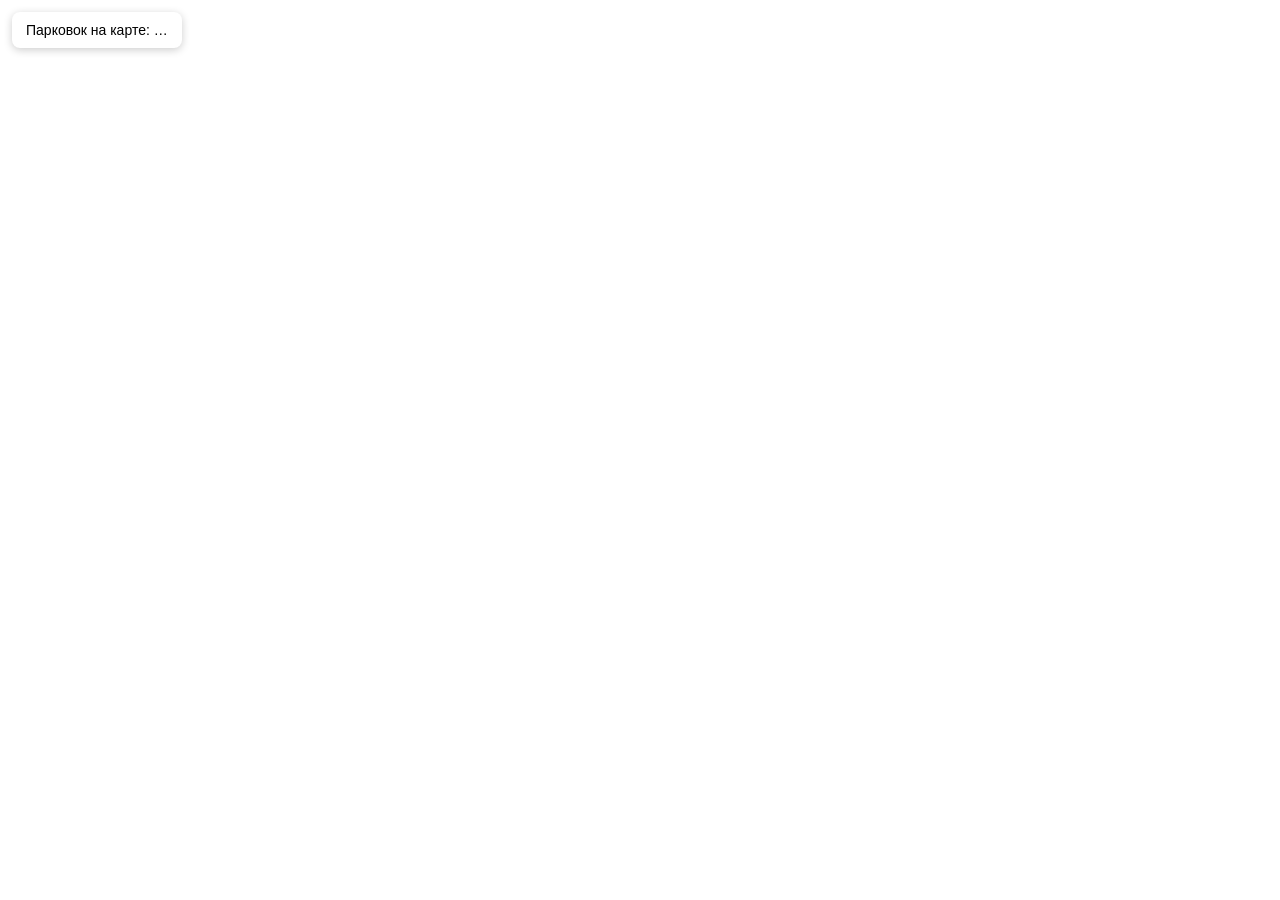
<file: parkings_debug.html>
<!DOCTYPE html>
<html lang="ru">
<head>
    <meta charset="UTF-8">
    <title>Парковки Астаны — debug</title>
    <style>
        html, body { margin: 0; height: 100%; font-family: sans-serif; }
        #map { width: 100%; height: 100vh; }
        #info {
            position: absolute; top: 12px; left: 12px; z-index: 10;
            background: white; padding: 10px 14px; border-radius: 8px;
            box-shadow: 0 2px 8px rgba(0,0,0,0.2); font-size: 14px;
        }
        #popup {
            position: absolute; bottom: 12px; left: 12px; right: 12px;
            max-width: 500px; background: white; padding: 12px 16px;
            border-radius: 8px; box-shadow: 0 2px 8px rgba(0,0,0,0.2);
            font-size: 13px; display: none; max-height: 40vh; overflow: auto;
        }
        #popup pre { white-space: pre-wrap; word-break: break-word; }
        #popup .close {
            float: right; cursor: pointer; font-size: 18px;
            color: #888; margin-left: 8px;
        }
    </style>
</head>
<body>
    <div id="info">Парковок на карте: <span id="count">…</span></div>
    <div id="map"></div>
    <div id="popup"></div>

    <script src="https://mapgl.2gis.com/api/js/v1"></script>
    <script>
        const MAPGL_KEY = "7cfbbf43-15e8-478c-a8e6-30237405fa48";
        const PARKINGS = [{"address": {"building_id": "70030076602009267", "components": [{"comment": "Астана", "type": "location"}]}, "capacity": {"special_spaces": [{"count": "17", "name": "Для инвалидов", "type": "handicapped"}], "total": "500"}, "full_name": "Астана, Объект", "id": "70000001101569115", "name": "Парковка ТРЦ Ханшатыр", "point": {"lat": 51.131444, "lon": 71.405004}, "purpose_name": "Объект", "rubrics": [{"alias": "parkingi", "id": "60340", "kind": "primary", "name": "Паркинги", "parent_id": "42903", "short_id": 60340}], "schedule": {"Fri": {"working_hours": [{"from": "00:00", "to": "24:00"}]}, "Mon": {"working_hours": [{"from": "00:00", "to": "24:00"}]}, "Sat": {"working_hours": [{"from": "00:00", "to": "24:00"}]}, "Sun": {"working_hours": [{"from": "00:00", "to": "24:00"}]}, "Thu": {"working_hours": [{"from": "00:00", "to": "24:00"}]}, "Tue": {"working_hours": [{"from": "00:00", "to": "24:00"}]}, "Wed": {"working_hours": [{"from": "00:00", "to": "24:00"}]}, "is_24x7": true}, "type": "branch"}, {"address": {"building_id": "9570784863341503", "components": [{"number": "1а", "street": "улица Шокана Уалиханова", "street_id": "9570887942537463", "type": "street_number"}]}, "address_name": "улица Шокана Уалиханова, 1а", "attribute_groups": [{"attributes": [{"id": "70000201006756660", "name": "Крытая", "tag": "parking_indoor_parking"}, {"id": "70000201006755983", "name": "Тёплая", "tag": "parking_warm_parking"}, {"id": "70000201006755974", "name": "Охраняемая", "tag": "parking_secure_parking"}], "icon_url": "https://disk.2gis.com/rubricator/parking short3b9a194346b649dd1fe532646b8f7369.svg", "is_context": true, "is_primary": true, "name": "Паркинги", "rubric_ids": ["60340"]}, {"attributes": [{"id": "70000201006750769", "name": "Наличный расчёт", "tag": "general_payment_type_cash"}], "is_context": false, "is_primary": false, "name": "Способы оплаты", "rubric_ids": []}], "capacity": {"total": "200"}, "full_name": "Астана, улица Шокана Уалиханова, 1а", "id": "70000001060741406", "name": "Крытый паркинг", "point": {"lat": 51.163196, "lon": 71.439606}, "purpose_name": "Парковка", "rubrics": [{"alias": "parkingi", "id": "60340", "kind": "primary", "name": "Паркинги", "parent_id": "42903", "short_id": 60340}], "schedule": {"Fri": {"working_hours": [{"from": "00:00", "to": "24:00"}]}, "Mon": {"working_hours": [{"from": "00:00", "to": "24:00"}]}, "Sat": {"working_hours": [{"from": "00:00", "to": "24:00"}]}, "Sun": {"working_hours": [{"from": "00:00", "to": "24:00"}]}, "Thu": {"working_hours": [{"from": "00:00", "to": "24:00"}]}, "Tue": {"working_hours": [{"from": "00:00", "to": "24:00"}]}, "Wed": {"working_hours": [{"from": "00:00", "to": "24:00"}]}, "is_24x7": true}, "type": "branch"}, {"address": {"building_id": "9570784863380526", "building_name": "Евразия-3", "components": [{"number": "24а/1", "street": "улица Алексея Петрова", "street_id": "9570887942539695", "type": "street_number"}]}, "address_comment": "цокольный этаж", "address_name": "улица Алексея Петрова, 24а/1", "attribute_groups": [{"attributes": [{"id": "70000201006755983", "name": "Тёплая", "tag": "parking_warm_parking"}, {"id": "70000201006755974", "name": "Охраняемая", "tag": "parking_secure_parking"}], "icon_url": "https://disk.2gis.com/rubricator/parking short3b9a194346b649dd1fe532646b8f7369.svg", "is_context": true, "is_primary": true, "name": "Паркинги", "rubric_ids": ["60340"]}], "capacity": {"total": "70"}, "id": "70000001089662088", "name": "Паркинг ТРЦ Евразия-3", "point": {"lat": 51.148395, "lon": 71.47462}, "rubrics": [{"alias": "parkingi", "id": "60340", "kind": "primary", "name": "Паркинги", "parent_id": "42903", "short_id": 60340}], "schedule": {"Fri": {"working_hours": [{"from": "10:00", "to": "21:00"}]}, "Mon": {"working_hours": [{"from": "10:00", "to": "21:00"}]}, "Sat": {"working_hours": [{"from": "10:00", "to": "21:00"}]}, "Sun": {"working_hours": [{"from": "10:00", "to": "21:00"}]}, "Thu": {"working_hours": [{"from": "10:00", "to": "21:00"}]}, "Tue": {"working_hours": [{"from": "10:00", "to": "21:00"}]}, "Wed": {"working_hours": [{"from": "10:00", "to": "21:00"}]}, "is_24x7": true}, "type": "branch"}, {"address": {"building_id": "70030076326417237", "components": [{"comment": "Астана", "type": "location"}]}, "attribute_groups": [{"attributes": [{"id": "70000201006755976", "name": "400 тнг./час", "tag": "parking_cost_parking_hour"}, {"id": "70000201006755982", "name": "Бесплатно 15 минут", "tag": "parking_free_parking"}, {"id": "70000201006755980", "name": "​ до 1 часа-400 тенге, до 2 часов — 700 тенге, каждый последующий час-100 тг", "tag": "parking_price_comment"}], "icon_url": "https://disk.2gis.com/rubricator/parking short3b9a194346b649dd1fe532646b8f7369.svg", "is_context": true, "is_primary": true, "name": "Паркинги", "rubric_ids": ["60340"]}, {"attributes": [{"id": "70000201006750805", "name": "Оплата картой", "tag": "general_payment_type_card"}, {"id": "70000201006750769", "name": "Наличный расчёт", "tag": "general_payment_type_cash"}, {"id": "70000201006756648", "name": "Оплата по QR-коду", "tag": "general_payment_type_qrcode"}, {"id": "70000201006757528", "name": "Оплата через приложение", "tag": "general_payment_type_paymentapp"}], "is_context": false, "is_primary": false, "name": "Способы оплаты", "rubric_ids": []}], "capacity": {"special_spaces": [{"count": "50", "name": "Для инвалидов", "type": "handicapped"}], "total": "1700"}, "full_name": "Астана, Объект", "id": "70000001057442538", "name": "Паркинг ТРЦ MEGA Silk Way", "point": {"lat": 51.087825, "lon": 71.407671}, "purpose_name": "Объект", "rubrics": [{"alias": "parkingi", "id": "60340", "kind": "primary", "name": "Паркинги", "parent_id": "42903", "short_id": 60340}], "schedule": {"Fri": {"working_hours": [{"from": "09:00", "to": "24:00"}]}, "Mon": {"working_hours": [{"from": "09:00", "to": "24:00"}]}, "Sat": {"working_hours": [{"from": "09:00", "to": "24:00"}]}, "Sun": {"working_hours": [{"from": "09:00", "to": "24:00"}]}, "Thu": {"working_hours": [{"from": "09:00", "to": "24:00"}]}, "Tue": {"working_hours": [{"from": "09:00", "to": "24:00"}]}, "Wed": {"working_hours": [{"from": "09:00", "to": "24:00"}]}}, "type": "branch"}, {"address": {"building_code": "Z05T4A6", "building_id": "70030076713235419", "components": [{"number": "4п", "street": "улица Абикен Бектуров", "street_id": "70030076129553048", "type": "street_number"}], "postcode": "010017"}, "address_name": "улица Абикен Бектуров, 4п", "attribute_groups": [{"attributes": [{"id": "70000201006756660", "name": "Крытая", "tag": "parking_indoor_parking"}, {"id": "70000201006755974", "name": "Охраняемая", "tag": "parking_secure_parking"}], "icon_url": "https://disk.2gis.com/rubricator/parking short3b9a194346b649dd1fe532646b8f7369.svg", "is_context": true, "is_primary": true, "name": "Паркинги", "rubric_ids": ["60340"]}, {"attributes": [{"id": "70000201006750769", "name": "Наличный расчёт", "tag": "general_payment_type_cash"}, {"id": "70000201006750775", "name": "Оплата через банк", "tag": "general_payment_type_bank"}], "is_context": false, "is_primary": false, "name": "Способы оплаты", "rubric_ids": []}], "capacity": {"total": "30"}, "full_name": "Астана, улица Абикен Бектуров, 4п", "id": "70000001064537851", "name": "Qazyna, паркинг", "point": {"lat": 51.117604, "lon": 71.397262}, "purpose_name": "Парковка", "rubrics": [{"alias": "parkingi", "id": "60340", "kind": "primary", "name": "Паркинги", "parent_id": "42903", "short_id": 60340}], "schedule": {"Fri": {"working_hours": [{"from": "09:00", "to": "21:00"}]}, "Mon": {"working_hours": [{"from": "09:00", "to": "21:00"}]}, "Sat": {"working_hours": [{"from": "09:00", "to": "21:00"}]}, "Sun": {"working_hours": [{"from": "09:00", "to": "21:00"}]}, "Thu": {"working_hours": [{"from": "09:00", "to": "21:00"}]}, "Tue": {"working_hours": [{"from": "09:00", "to": "21:00"}]}, "Wed": {"working_hours": [{"from": "09:00", "to": "21:00"}]}, "is_24x7": true}, "type": "branch"}, {"address": {"building_code": "Z05P6F4", "building_id": "9570784863337568", "components": [{"number": "19/1", "street": "проспект Мангилик Ел", "street_id": "9570887942538656", "type": "street_number"}]}, "address_name": "проспект Мангилик Ел, 19/1", "attribute_groups": [{"attributes": [{"id": "70000201006755976", "name": "200 тнг./час", "tag": "parking_cost_parking_hour"}, {"id": "70000201006755982", "name": "Бесплатно 15 мин", "tag": "parking_free_parking"}, {"id": "70000201006756660", "name": "Крытая", "tag": "parking_indoor_parking"}, {"id": "70000201006755974", "name": "Охраняемая", "tag": "parking_secure_parking"}, {"id": "70000201006755980", "name": "​ первые 15 мин-бесплатно, до 1 часа-200 тг, каждый последующий час - 100 тг", "tag": "parking_price_comment"}], "icon_url": "https://disk.2gis.com/rubricator/parking short3b9a194346b649dd1fe532646b8f7369.svg", "is_context": true, "is_primary": true, "name": "Паркинги", "rubric_ids": ["60340"]}], "capacity": {"total": "150"}, "full_name": "Астана, проспект Мангилик Ел, 19/1", "id": "70000001057442587", "name": "Паркинг", "point": {"lat": 51.114534, "lon": 71.432015}, "purpose_name": "Парковка", "rubrics": [{"alias": "parkingi", "id": "60340", "kind": "primary", "name": "Паркинги", "parent_id": "42903", "short_id": 60340}], "schedule": {"Fri": {"working_hours": [{"from": "00:00", "to": "24:00"}]}, "Mon": {"working_hours": [{"from": "00:00", "to": "24:00"}]}, "Sat": {"working_hours": [{"from": "00:00", "to": "24:00"}]}, "Sun": {"working_hours": [{"from": "00:00", "to": "24:00"}]}, "Thu": {"working_hours": [{"from": "00:00", "to": "24:00"}]}, "Tue": {"working_hours": [{"from": "00:00", "to": "24:00"}]}, "Wed": {"working_hours": [{"from": "00:00", "to": "24:00"}]}, "is_24x7": true}, "type": "branch"}, {"address": {"building_code": "Z10P5T8", "building_id": "70030076142621583", "components": [{"number": "12", "street": "улица Кенесары", "street_id": "9570887942537498", "type": "street_number"}]}, "address_name": "улица Кенесары, 12", "attribute_groups": [{"attributes": [{"id": "70000201006755976", "name": "250 тнг./час", "tag": "parking_cost_parking_hour"}, {"id": "70000201006755977", "name": "6000 тнг./сутки", "tag": "parking_cost_parking_day"}, {"id": "70000201006756660", "name": "Крытая", "tag": "parking_indoor_parking"}, {"id": "70000201006755983", "name": "Тёплая", "tag": "parking_warm_parking"}, {"id": "70000201006755974", "name": "Охраняемая", "tag": "parking_secure_parking"}, {"id": "70000201006755980", "name": "​ в месяц 50000 тг.", "tag": "parking_price_comment"}], "icon_url": "https://disk.2gis.com/rubricator/parking short3b9a194346b649dd1fe532646b8f7369.svg", "is_context": true, "is_primary": true, "name": "Паркинги", "rubric_ids": ["60340", "409"]}, {"attributes": [{"id": "70000201006750805", "name": "Оплата картой", "tag": "general_payment_type_card"}, {"id": "70000201006750769", "name": "Наличный расчёт", "tag": "general_payment_type_cash"}], "is_context": false, "is_primary": false, "name": "Способы оплаты", "rubric_ids": []}], "capacity": {"total": "50"}, "id": "70000001046174960", "name": "Ata Park, паркинг", "point": {"lat": 51.162811, "lon": 71.411963}, "rubrics": [{"alias": "parkingi", "id": "60340", "kind": "primary", "name": "Паркинги", "parent_id": "42903", "short_id": 60340}], "schedule": {"Fri": {"working_hours": [{"from": "00:00", "to": "24:00"}]}, "Mon": {"working_hours": [{"from": "00:00", "to": "24:00"}]}, "Sat": {"working_hours": [{"from": "00:00", "to": "24:00"}]}, "Sun": {"working_hours": [{"from": "00:00", "to": "24:00"}]}, "Thu": {"working_hours": [{"from": "00:00", "to": "24:00"}]}, "Tue": {"working_hours": [{"from": "00:00", "to": "24:00"}]}, "Wed": {"working_hours": [{"from": "00:00", "to": "24:00"}]}, "is_24x7": true}, "type": "branch"}, {"address": {"building_code": "Z05H1D4", "building_id": "70030076445647826", "components": [{"number": "2а", "street": "улица Динмухамед Конаев", "street_id": "9570887942538277", "type": "street_number"}]}, "address_name": "улица Динмухамед Конаев, 2а", "id": "70000001076196136", "name": "Мерави, бизнес-центр", "point": {"lat": 51.131759, "lon": 71.417671}, "rubrics": [{"alias": "parkingi", "id": "60340", "kind": "primary", "name": "Паркинги", "parent_id": "42903", "short_id": 60340}], "schedule": {"Fri": {"working_hours": [{"from": "09:00", "to": "13:00"}, {"from": "14:00", "to": "18:00"}]}, "Mon": {"working_hours": [{"from": "09:00", "to": "13:00"}, {"from": "14:00", "to": "18:00"}]}, "Thu": {"working_hours": [{"from": "09:00", "to": "13:00"}, {"from": "14:00", "to": "18:00"}]}, "Tue": {"working_hours": [{"from": "09:00", "to": "13:00"}, {"from": "14:00", "to": "18:00"}]}, "Wed": {"working_hours": [{"from": "09:00", "to": "13:00"}, {"from": "14:00", "to": "18:00"}]}}, "type": "branch"}, {"address": {"building_id": "70030076269759199", "components": [{"number": "53в", "street": "проспект Туран", "street_id": "9570887942537483", "type": "street_number"}]}, "address_comment": "1-2 этаж", "address_name": "проспект Туран, 53в", "attribute_groups": [{"attributes": [{"id": "70000201006756660", "name": "Крытая", "tag": "parking_indoor_parking"}, {"id": "70000201006755983", "name": "Тёплая", "tag": "parking_warm_parking"}, {"id": "70000201006755974", "name": "Охраняемая", "tag": "parking_secure_parking"}], "icon_url": "https://disk.2gis.com/rubricator/parking short3b9a194346b649dd1fe532646b8f7369.svg", "is_context": true, "is_primary": true, "name": "Паркинги", "rubric_ids": ["60340"]}], "capacity": {"total": "50"}, "full_name": "Астана, Паркинг ТЦ Ncity", "id": "70000001103055417", "name": "Паркинг ТЦ Ncity", "point": {"lat": 51.116583, "lon": 71.397202}, "rubrics": [{"alias": "parkingi", "id": "60340", "kind": "primary", "name": "Паркинги", "parent_id": "42903", "short_id": 60340}], "schedule": {"Fri": {"working_hours": [{"from": "10:00", "to": "22:00"}]}, "Mon": {"working_hours": [{"from": "10:00", "to": "22:00"}]}, "Sat": {"working_hours": [{"from": "10:00", "to": "22:00"}]}, "Sun": {"working_hours": [{"from": "10:00", "to": "22:00"}]}, "Thu": {"working_hours": [{"from": "10:00", "to": "22:00"}]}, "Tue": {"working_hours": [{"from": "10:00", "to": "22:00"}]}, "Wed": {"working_hours": [{"from": "10:00", "to": "22:00"}]}}, "type": "branch"}, {"address": {"building_id": "70030076602022276", "components": [{"comment": "Астана", "type": "location"}]}, "capacity": {"special_spaces": [{"count": "1", "name": "Для инвалидов", "type": "handicapped"}], "total": "75"}, "full_name": "Астана, Объект", "id": "70000001074608800", "name": "Парковка Министерства обороны РК", "point": {"lat": 51.124101, "lon": 71.427384}, "purpose_name": "Объект", "rubrics": [{"alias": "parkingi", "id": "60340", "kind": "primary", "name": "Паркинги", "parent_id": "42903", "short_id": 60340}], "schedule": {"Fri": {"working_hours": [{"from": "00:00", "to": "24:00"}]}, "Mon": {"working_hours": [{"from": "00:00", "to": "24:00"}]}, "Sat": {"working_hours": [{"from": "00:00", "to": "24:00"}]}, "Sun": {"working_hours": [{"from": "00:00", "to": "24:00"}]}, "Thu": {"working_hours": [{"from": "00:00", "to": "24:00"}]}, "Tue": {"working_hours": [{"from": "00:00", "to": "24:00"}]}, "Wed": {"working_hours": [{"from": "00:00", "to": "24:00"}]}, "is_24x7": true}, "type": "branch"}, {"address": {"building_id": "70030076326419311", "components": [{"comment": "Астана", "type": "location"}]}, "attribute_groups": [{"attributes": [{"id": "70000201006755976", "name": "100 тнг./час", "tag": "parking_cost_parking_hour"}], "icon_url": "https://disk.2gis.com/rubricator/parking short3b9a194346b649dd1fe532646b8f7369.svg", "is_context": true, "is_primary": true, "name": "Паркинги", "rubric_ids": ["60340"]}], "capacity": {"special_spaces": [{"count": "1", "name": "Для инвалидов", "type": "handicapped"}], "total": "136"}, "full_name": "Астана, Объект", "id": "70000001110282185", "name": "Парковочное пространство Астаны, Зона №1123", "point": {"lat": 51.130856, "lon": 71.427887}, "purpose_name": "Объект", "rubrics": [{"alias": "parkingi", "id": "60340", "kind": "primary", "name": "Паркинги", "parent_id": "42903", "short_id": 60340}], "schedule": {"Fri": {"working_hours": [{"from": "08:00", "to": "20:00"}]}, "Mon": {"working_hours": [{"from": "08:00", "to": "20:00"}]}, "Sat": {"working_hours": [{"from": "08:00", "to": "20:00"}]}, "Sun": {"working_hours": [{"from": "08:00", "to": "20:00"}]}, "Thu": {"working_hours": [{"from": "08:00", "to": "20:00"}]}, "Tue": {"working_hours": [{"from": "08:00", "to": "20:00"}]}, "Wed": {"working_hours": [{"from": "08:00", "to": "20:00"}]}, "is_24x7": true}, "type": "branch"}, {"address": {"building_code": "Z05H9M5", "building_id": "9570784863331578", "building_name": "ТРЦ Керуен", "components": [{"number": "9", "street": "улица Достык", "street_id": "9570887942538282", "type": "street_number"}]}, "address_comment": "цокольный этаж", "address_name": "улица Достык, 9", "attribute_groups": [{"attributes": [{"id": "70000201006756660", "name": "Крытая", "tag": "parking_indoor_parking"}, {"id": "70000201006755983", "name": "Тёплая", "tag": "parking_warm_parking"}], "icon_url": "https://disk.2gis.com/rubricator/parking short3b9a194346b649dd1fe532646b8f7369.svg", "is_context": true, "is_primary": true, "name": "Паркинги", "rubric_ids": ["60340"]}], "capacity": {"total": "350"}, "id": "70000001057445716", "name": "Паркинг ТРЦ Керуен", "point": {"lat": 51.127754, "lon": 71.425175}, "rubrics": [{"alias": "parkingi", "id": "60340", "kind": "primary", "name": "Паркинги", "parent_id": "42903", "short_id": 60340}], "schedule": {"Fri": {"working_hours": [{"from": "00:00", "to": "24:00"}]}, "Mon": {"working_hours": [{"from": "00:00", "to": "24:00"}]}, "Sat": {"working_hours": [{"from": "00:00", "to": "24:00"}]}, "Sun": {"working_hours": [{"from": "00:00", "to": "24:00"}]}, "Thu": {"working_hours": [{"from": "00:00", "to": "24:00"}]}, "Tue": {"working_hours": [{"from": "00:00", "to": "24:00"}]}, "Wed": {"working_hours": [{"from": "00:00", "to": "24:00"}]}, "is_24x7": true}, "type": "branch"}, {"address": {"building_code": "Z05G9E1", "building_id": "9570784863353815", "building_name": "ТРЦ Сарыарка", "components": [{"number": "24", "street": "проспект Туран", "street_id": "9570887942537483", "type": "street_number"}]}, "address_comment": "цокольный этаж", "address_name": "проспект Туран, 24", "attribute_groups": [{"attributes": [{"id": "70000201006756660", "name": "Крытая", "tag": "parking_indoor_parking"}, {"id": "70000201006755983", "name": "Тёплая", "tag": "parking_warm_parking"}, {"id": "70000201006755974", "name": "Охраняемая", "tag": "parking_secure_parking"}, {"id": "70000201006755980", "name": "​ 2 часа-600 тг, далее 300тг/ч", "tag": "parking_price_comment"}], "icon_url": "https://disk.2gis.com/rubricator/parking short3b9a194346b649dd1fe532646b8f7369.svg", "is_context": true, "is_primary": true, "name": "Паркинги", "rubric_ids": ["60340"]}], "capacity": {"total": "175"}, "id": "70000001057445722", "name": "Паркинг ТРЦ Сарыарка", "point": {"lat": 51.138673, "lon": 71.410394}, "rubrics": [{"alias": "parkingi", "id": "60340", "kind": "primary", "name": "Паркинги", "parent_id": "42903", "short_id": 60340}], "schedule": {"Fri": {"working_hours": [{"from": "00:00", "to": "24:00"}]}, "Mon": {"working_hours": [{"from": "00:00", "to": "24:00"}]}, "Sat": {"working_hours": [{"from": "00:00", "to": "24:00"}]}, "Sun": {"working_hours": [{"from": "00:00", "to": "24:00"}]}, "Thu": {"working_hours": [{"from": "00:00", "to": "24:00"}]}, "Tue": {"working_hours": [{"from": "00:00", "to": "24:00"}]}, "Wed": {"working_hours": [{"from": "00:00", "to": "24:00"}]}, "is_24x7": true}, "type": "branch"}, {"address": {"building_id": "70030076326419302", "components": [{"comment": "Астана", "type": "location"}]}, "attribute_groups": [{"attributes": [{"id": "70000201006755976", "name": "100 тнг./час", "tag": "parking_cost_parking_hour"}], "icon_url": "https://disk.2gis.com/rubricator/parking short3b9a194346b649dd1fe532646b8f7369.svg", "is_context": true, "is_primary": true, "name": "Паркинги", "rubric_ids": ["60340"]}], "capacity": {"special_spaces": [{"count": "5", "name": "Для инвалидов", "type": "handicapped"}], "total": "63"}, "full_name": "Астана, Объект", "id": "70000001057445650", "name": "Парковочное пространство Астаны, Зона №1112", "point": {"lat": 51.127032, "lon": 71.425046}, "purpose_name": "Объект", "rubrics": [{"alias": "parkingi", "id": "60340", "kind": "primary", "name": "Паркинги", "parent_id": "42903", "short_id": 60340}], "schedule": {"Fri": {"working_hours": [{"from": "00:00", "to": "24:00"}]}, "Mon": {"working_hours": [{"from": "00:00", "to": "24:00"}]}, "Sat": {"working_hours": [{"from": "00:00", "to": "24:00"}]}, "Sun": {"working_hours": [{"from": "00:00", "to": "24:00"}]}, "Thu": {"working_hours": [{"from": "00:00", "to": "24:00"}]}, "Tue": {"working_hours": [{"from": "00:00", "to": "24:00"}]}, "Wed": {"working_hours": [{"from": "00:00", "to": "24:00"}]}, "is_24x7": true}, "type": "branch"}, {"address": {"building_id": "70030077094210856", "components": [{"comment": "Астана", "type": "location"}]}, "attribute_groups": [{"attributes": [{"id": "70000201006755976", "name": "100 тнг./час", "tag": "parking_cost_parking_hour"}], "icon_url": "https://disk.2gis.com/rubricator/parking short3b9a194346b649dd1fe532646b8f7369.svg", "is_context": true, "is_primary": true, "name": "Паркинги", "rubric_ids": ["60340"]}], "capacity": {"special_spaces": [{"count": "3", "name": "Для инвалидов", "type": "handicapped"}], "total": "100"}, "full_name": "Астана, Объект", "id": "70000001104335797", "name": "Парковочное пространство Астаны, Зона №1460", "point": {"lat": 51.152752, "lon": 71.41347}, "purpose_name": "Объект", "rubrics": [{"alias": "parkingi", "id": "60340", "kind": "primary", "name": "Паркинги", "parent_id": "42903", "short_id": 60340}], "schedule": {"Fri": {"working_hours": [{"from": "08:00", "to": "20:00"}]}, "Mon": {"working_hours": [{"from": "08:00", "to": "20:00"}]}, "Sat": {"working_hours": [{"from": "08:00", "to": "20:00"}]}, "Sun": {"working_hours": [{"from": "08:00", "to": "20:00"}]}, "Thu": {"working_hours": [{"from": "08:00", "to": "20:00"}]}, "Tue": {"working_hours": [{"from": "08:00", "to": "20:00"}]}, "Wed": {"working_hours": [{"from": "08:00", "to": "20:00"}]}, "is_24x7": true}, "type": "branch"}, {"address": {"building_code": "Z05P1P8", "building_id": "9570784901678485", "building_name": "ТРЦ MEGA Silk Way", "components": [{"number": "62", "street": "Кабанбай батыр проспект", "street_id": "9570887942537568", "type": "street_number"}]}, "address_comment": "цокольный этаж", "address_name": "Кабанбай батыр проспект, 62", "attribute_groups": [{"attributes": [{"id": "70000201006755976", "name": "500 тнг./час", "tag": "parking_cost_parking_hour"}, {"id": "70000201006755982", "name": "Бесплатно 15 минут", "tag": "parking_free_parking"}, {"id": "70000201006756660", "name": "Крытая", "tag": "parking_indoor_parking"}, {"id": "70000201006755983", "name": "Тёплая", "tag": "parking_warm_parking"}, {"id": "70000201006755974", "name": "Охраняемая", "tag": "parking_secure_parking"}, {"id": "70000201006755980", "name": "​ до 1 часа-700 тенге, до 2 часов — 1200 тенге, каждый последующий час-100 тг", "tag": "parking_price_comment"}], "icon_url": "https://disk.2gis.com/rubricator/parking short3b9a194346b649dd1fe532646b8f7369.svg", "is_context": true, "is_primary": true, "name": "Паркинги", "rubric_ids": ["60340"]}, {"attributes": [{"id": "70000201006756648", "name": "Оплата по QR-коду", "tag": "general_payment_type_qrcode"}, {"id": "70000201006757528", "name": "Оплата через приложение", "tag": "general_payment_type_paymentapp"}], "is_context": false, "is_primary": false, "name": "Способы оплаты", "rubric_ids": []}], "capacity": {"total": "400"}, "id": "70000001057442541", "name": "Паркинг MEGA Silk Way", "point": {"lat": 51.089331, "lon": 71.406341}, "rubrics": [{"alias": "parkingi", "id": "60340", "kind": "primary", "name": "Паркинги", "parent_id": "42903", "short_id": 60340}], "schedule": {"Fri": {"working_hours": [{"from": "08:00", "to": "03:00"}]}, "Mon": {"working_hours": [{"from": "08:00", "to": "03:00"}]}, "Sat": {"working_hours": [{"from": "08:00", "to": "03:00"}]}, "Sun": {"working_hours": [{"from": "08:00", "to": "03:00"}]}, "Thu": {"working_hours": [{"from": "08:00", "to": "03:00"}]}, "Tue": {"working_hours": [{"from": "08:00", "to": "03:00"}]}, "Wed": {"working_hours": [{"from": "08:00", "to": "03:00"}]}}, "type": "branch"}, {"address": {"building_id": "70030077155083127", "components": [{"comment": "Астана", "type": "location"}]}, "attribute_groups": [{"attributes": [{"id": "70000201006755976", "name": "100 тнг./час", "tag": "parking_cost_parking_hour"}], "icon_url": "https://disk.2gis.com/rubricator/parking short3b9a194346b649dd1fe532646b8f7369.svg", "is_context": true, "is_primary": true, "name": "Паркинги", "rubric_ids": ["60340"]}, {"attributes": [{"id": "70000201006756648", "name": "Оплата по QR-коду", "tag": "general_payment_type_qrcode"}], "is_context": false, "is_primary": false, "name": "Способы оплаты", "rubric_ids": []}], "capacity": {"special_spaces": [{"count": "1", "name": "Для инвалидов", "type": "handicapped"}], "total": "20"}, "full_name": "Астана, Объект", "id": "70000001114304022", "name": "Парковочное пространство Астаны, Зона №1488", "point": {"lat": 51.131083, "lon": 71.38392}, "purpose_name": "Объект", "rubrics": [{"alias": "parkingi", "id": "60340", "kind": "primary", "name": "Паркинги", "parent_id": "42903", "short_id": 60340}], "schedule": {"Fri": {"working_hours": [{"from": "08:00", "to": "20:00"}]}, "Mon": {"working_hours": [{"from": "08:00", "to": "20:00"}]}, "Sat": {"working_hours": [{"from": "08:00", "to": "20:00"}]}, "Sun": {"working_hours": [{"from": "08:00", "to": "20:00"}]}, "Thu": {"working_hours": [{"from": "08:00", "to": "20:00"}]}, "Tue": {"working_hours": [{"from": "08:00", "to": "20:00"}]}, "Wed": {"working_hours": [{"from": "08:00", "to": "20:00"}]}, "is_24x7": true}, "type": "branch"}, {"address": {"building_id": "70030076326419326", "components": [{"comment": "Астана", "type": "location"}]}, "attribute_groups": [{"attributes": [{"id": "70000201006755976", "name": "100 тнг./час", "tag": "parking_cost_parking_hour"}, {"id": "70000201006755979", "name": "Мотоциклы: 100 тнг./час", "tag": "parking_cos_motorcycle_hour"}], "icon_url": "https://disk.2gis.com/rubricator/parking short3b9a194346b649dd1fe532646b8f7369.svg", "is_context": true, "is_primary": true, "name": "Паркинги", "rubric_ids": ["60340"]}], "capacity": {"total": "66"}, "full_name": "Астана, Объект", "id": "70000001057445719", "name": "Парковка ТРЦ Сарыарка", "point": {"lat": 51.137848, "lon": 71.409875}, "purpose_name": "Объект", "rubrics": [{"alias": "parkingi", "id": "60340", "kind": "primary", "name": "Паркинги", "parent_id": "42903", "short_id": 60340}], "schedule": {"Fri": {"working_hours": [{"from": "08:00", "to": "22:00"}]}, "Mon": {"working_hours": [{"from": "08:00", "to": "22:00"}]}, "Sat": {"working_hours": [{"from": "08:00", "to": "22:00"}]}, "Sun": {"working_hours": [{"from": "08:00", "to": "22:00"}]}, "Thu": {"working_hours": [{"from": "08:00", "to": "22:00"}]}, "Tue": {"working_hours": [{"from": "08:00", "to": "22:00"}]}, "Wed": {"working_hours": [{"from": "08:00", "to": "22:00"}]}}, "type": "branch"}, {"address": {"building_id": "70030077129079657", "components": [{"comment": "Астана", "type": "location"}]}, "attribute_groups": [{"attributes": [{"id": "70000201006755976", "name": "100 тнг./час", "tag": "parking_cost_parking_hour"}], "icon_url": "https://disk.2gis.com/rubricator/parking short3b9a194346b649dd1fe532646b8f7369.svg", "is_context": true, "is_primary": true, "name": "Паркинги", "rubric_ids": ["60340"]}, {"attributes": [{"id": "70000201006756648", "name": "Оплата по QR-коду", "tag": "general_payment_type_qrcode"}], "is_context": false, "is_primary": false, "name": "Способы оплаты", "rubric_ids": []}], "capacity": {"total": "30"}, "full_name": "Астана, Объект", "id": "70000001110901942", "name": "Парковочное пространство Астаны, Зона №1494", "point": {"lat": 51.129841, "lon": 71.391499}, "purpose_name": "Объект", "rubrics": [{"alias": "parkingi", "id": "60340", "kind": "primary", "name": "Паркинги", "parent_id": "42903", "short_id": 60340}], "schedule": {"Fri": {"working_hours": [{"from": "08:00", "to": "20:00"}]}, "Mon": {"working_hours": [{"from": "08:00", "to": "20:00"}]}, "Sat": {"working_hours": [{"from": "08:00", "to": "20:00"}]}, "Sun": {"working_hours": [{"from": "08:00", "to": "20:00"}]}, "Thu": {"working_hours": [{"from": "08:00", "to": "20:00"}]}, "Tue": {"working_hours": [{"from": "08:00", "to": "20:00"}]}, "Wed": {"working_hours": [{"from": "08:00", "to": "20:00"}]}, "is_24x7": true}, "type": "branch"}, {"address": {"building_id": "70030076326417674", "components": [{"comment": "Астана", "type": "location"}]}, "attribute_groups": [{"attributes": [{"id": "70000201006755976", "name": "100 тнг./час", "tag": "parking_cost_parking_hour"}, {"id": "70000201006755979", "name": "Мотоциклы: 100 тнг./час", "tag": "parking_cos_motorcycle_hour"}, {"id": "70000201006755980", "name": "​ 100 тг/час", "tag": "parking_price_comment"}], "icon_url": "https://disk.2gis.com/rubricator/parking short3b9a194346b649dd1fe532646b8f7369.svg", "is_context": true, "is_primary": true, "name": "Паркинги", "rubric_ids": ["60340"]}, {"attributes": [{"id": "70000201006756648", "name": "Оплата по QR-коду", "tag": "general_payment_type_qrcode"}, {"id": "70000201006757528", "name": "Оплата через приложение", "tag": "general_payment_type_paymentapp"}], "is_context": false, "is_primary": false, "name": "Способы оплаты", "rubric_ids": []}], "capacity": {"total": "11"}, "full_name": "Астана, Объект", "id": "70000001089834279", "name": "Автостоянка", "point": {"lat": 51.125787, "lon": 71.437597}, "purpose_name": "Объект", "rubrics": [{"alias": "parkingi", "id": "60340", "kind": "primary", "name": "Паркинги", "parent_id": "42903", "short_id": 60340}], "schedule": {"Fri": {"working_hours": [{"from": "00:00", "to": "24:00"}]}, "Mon": {"working_hours": [{"from": "00:00", "to": "24:00"}]}, "Sat": {"working_hours": [{"from": "00:00", "to": "24:00"}]}, "Sun": {"working_hours": [{"from": "00:00", "to": "24:00"}]}, "Thu": {"working_hours": [{"from": "00:00", "to": "24:00"}]}, "Tue": {"working_hours": [{"from": "00:00", "to": "24:00"}]}, "Wed": {"working_hours": [{"from": "00:00", "to": "24:00"}]}, "is_24x7": true}, "type": "branch"}, {"address": {"building_code": "Z05T3C2", "building_id": "9570784901984114", "components": [{"number": "12", "street": "улица Гейдара Алиева", "street_id": "70030076590659158", "type": "street_number"}]}, "address_name": "улица Гейдара Алиева, 12", "full_name": "Астана, Парковка для VIP клиентов конгресс-центра", "id": "70000001057442637", "name": "Парковка для VIP клиентов конгресс-центра", "point": {"lat": 51.092706, "lon": 71.410433}, "rubrics": [{"alias": "parkingi", "id": "60340", "kind": "primary", "name": "Паркинги", "parent_id": "42903", "short_id": 60340}], "schedule": {"Fri": {"working_hours": [{"from": "00:00", "to": "24:00"}]}, "Mon": {"working_hours": [{"from": "00:00", "to": "24:00"}]}, "Sat": {"working_hours": [{"from": "00:00", "to": "24:00"}]}, "Sun": {"working_hours": [{"from": "00:00", "to": "24:00"}]}, "Thu": {"working_hours": [{"from": "00:00", "to": "24:00"}]}, "Tue": {"working_hours": [{"from": "00:00", "to": "24:00"}]}, "Wed": {"working_hours": [{"from": "00:00", "to": "24:00"}]}, "is_24x7": true}, "type": "branch"}, {"address": {"building_id": "9570784863354303", "components": [{"number": "55п", "street": "Кабанбай батыр проспект", "street_id": "9570887942537568", "type": "street_number"}]}, "address_comment": "-1 этаж", "address_name": "проспект Мангилик Ел, 55/1", "attribute_groups": [{"attributes": [{"id": "70000201006756660", "name": "Крытая", "tag": "parking_indoor_parking"}, {"id": "70000201006755983", "name": "Тёплая", "tag": "parking_warm_parking"}, {"id": "70000201006755974", "name": "Охраняемая", "tag": "parking_secure_parking"}], "icon_url": "https://disk.2gis.com/rubricator/parking short3b9a194346b649dd1fe532646b8f7369.svg", "is_context": true, "is_primary": true, "name": "Паркинги", "rubric_ids": ["60340"]}], "capacity": {"total": "3000"}, "full_name": "Астана, Кабанбай батыр проспект, 55п", "id": "70000001114039990", "name": "Паркинг EXPO", "point": {"lat": 51.088505, "lon": 71.41548}, "purpose_name": "Парковка", "rubrics": [{"alias": "parkingi", "id": "60340", "kind": "primary", "name": "Паркинги", "parent_id": "42903", "short_id": 60340}], "schedule": {"Fri": {"working_hours": [{"from": "09:00", "to": "18:00"}]}, "Mon": {"working_hours": [{"from": "09:00", "to": "18:00"}]}, "Sat": {"working_hours": [{"from": "09:00", "to": "18:00"}]}, "Sun": {"working_hours": [{"from": "09:00", "to": "18:00"}]}, "Thu": {"working_hours": [{"from": "09:00", "to": "18:00"}]}, "Tue": {"working_hours": [{"from": "09:00", "to": "18:00"}]}, "Wed": {"working_hours": [{"from": "09:00", "to": "18:00"}]}, "is_24x7": true}, "type": "branch"}, {"address": {"building_id": "70030076326419341", "components": [{"comment": "Астана", "type": "location"}]}, "attribute_groups": [{"attributes": [{"id": "70000201006755976", "name": "100 тнг./час", "tag": "parking_cost_parking_hour"}], "icon_url": "https://disk.2gis.com/rubricator/parking short3b9a194346b649dd1fe532646b8f7369.svg", "is_context": true, "is_primary": true, "name": "Паркинги", "rubric_ids": ["60340"]}], "capacity": {"special_spaces": [{"count": "2", "name": "Для инвалидов", "type": "handicapped"}], "total": "160"}, "full_name": "Астана, Объект", "id": "70000001110275482", "name": "Парковочное пространство Астаны, Зона №1128", "point": {"lat": 51.129688, "lon": 71.435092}, "purpose_name": "Объект", "rubrics": [{"alias": "parkingi", "id": "60340", "kind": "primary", "name": "Паркинги", "parent_id": "42903", "short_id": 60340}], "schedule": {"Fri": {"working_hours": [{"from": "08:00", "to": "20:00"}]}, "Mon": {"working_hours": [{"from": "08:00", "to": "20:00"}]}, "Sat": {"working_hours": [{"from": "08:00", "to": "20:00"}]}, "Sun": {"working_hours": [{"from": "08:00", "to": "20:00"}]}, "Thu": {"working_hours": [{"from": "08:00", "to": "20:00"}]}, "Tue": {"working_hours": [{"from": "08:00", "to": "20:00"}]}, "Wed": {"working_hours": [{"from": "08:00", "to": "20:00"}]}, "is_24x7": true}, "type": "branch"}, {"address": {"building_id": "70030076326419294", "components": [{"comment": "Астана", "type": "location"}]}, "attribute_groups": [{"attributes": [{"id": "70000201006755976", "name": "100 тнг./час", "tag": "parking_cost_parking_hour"}], "icon_url": "https://disk.2gis.com/rubricator/parking short3b9a194346b649dd1fe532646b8f7369.svg", "is_context": true, "is_primary": true, "name": "Паркинги", "rubric_ids": ["60340"]}], "capacity": {"total": "68"}, "full_name": "Астана, Объект", "id": "70000001110275119", "name": "Парковочное пространство Астаны, Зона №1109", "point": {"lat": 51.127577, "lon": 71.421827}, "purpose_name": "Объект", "rubrics": [{"alias": "parkingi", "id": "60340", "kind": "primary", "name": "Паркинги", "parent_id": "42903", "short_id": 60340}], "schedule": {"Fri": {"working_hours": [{"from": "08:00", "to": "20:00"}]}, "Mon": {"working_hours": [{"from": "08:00", "to": "20:00"}]}, "Sat": {"working_hours": [{"from": "08:00", "to": "20:00"}]}, "Sun": {"working_hours": [{"from": "08:00", "to": "20:00"}]}, "Thu": {"working_hours": [{"from": "08:00", "to": "20:00"}]}, "Tue": {"working_hours": [{"from": "08:00", "to": "20:00"}]}, "Wed": {"working_hours": [{"from": "08:00", "to": "20:00"}]}}, "type": "branch"}, {"address": {"building_id": "70030076996557095", "components": [{"comment": "Астана", "type": "location"}]}, "attribute_groups": [{"attributes": [{"id": "70000201006755976", "name": "100 тнг./час", "tag": "parking_cost_parking_hour"}], "icon_url": "https://disk.2gis.com/rubricator/parking short3b9a194346b649dd1fe532646b8f7369.svg", "is_context": true, "is_primary": true, "name": "Паркинги", "rubric_ids": ["60340"]}, {"attributes": [{"id": "70000201006750769", "name": "Наличный расчёт", "tag": "general_payment_type_cash"}, {"id": "70000201006756648", "name": "Оплата по QR-коду", "tag": "general_payment_type_qrcode"}], "is_context": false, "is_primary": false, "name": "Способы оплаты", "rubric_ids": []}], "capacity": {"special_spaces": [{"count": "1", "name": "Для инвалидов", "type": "handicapped"}], "total": "30"}, "full_name": "Астана, Объект", "id": "70000001095484106", "name": "Платная парковка", "point": {"lat": 51.130283, "lon": 71.392455}, "purpose_name": "Объект", "rubrics": [{"alias": "parkingi", "id": "60340", "kind": "primary", "name": "Паркинги", "parent_id": "42903", "short_id": 60340}], "schedule": {"Fri": {"working_hours": [{"from": "00:00", "to": "24:00"}]}, "Mon": {"working_hours": [{"from": "00:00", "to": "24:00"}]}, "Sat": {"working_hours": [{"from": "00:00", "to": "24:00"}]}, "Sun": {"working_hours": [{"from": "00:00", "to": "24:00"}]}, "Thu": {"working_hours": [{"from": "00:00", "to": "24:00"}]}, "Tue": {"working_hours": [{"from": "00:00", "to": "24:00"}]}, "Wed": {"working_hours": [{"from": "00:00", "to": "24:00"}]}, "is_24x7": true}, "type": "branch"}, {"address": {"building_id": "70030076326417572", "components": [{"comment": "Астана", "type": "location"}]}, "attribute_groups": [{"attributes": [{"id": "70000201006755976", "name": "100 тнг./час", "tag": "parking_cost_parking_hour"}], "icon_url": "https://disk.2gis.com/rubricator/parking short3b9a194346b649dd1fe532646b8f7369.svg", "is_context": true, "is_primary": true, "name": "Паркинги", "rubric_ids": ["60340"]}], "capacity": {"total": "55"}, "full_name": "Астана, Объект", "id": "70000001110299826", "name": "Парковочное пространство Астаны, Зона №1028", "point": {"lat": 51.126716, "lon": 71.436607}, "purpose_name": "Объект", "rubrics": [{"alias": "parkingi", "id": "60340", "kind": "primary", "name": "Паркинги", "parent_id": "42903", "short_id": 60340}], "schedule": {"Fri": {"working_hours": [{"from": "08:00", "to": "20:00"}]}, "Mon": {"working_hours": [{"from": "08:00", "to": "20:00"}]}, "Sat": {"working_hours": [{"from": "08:00", "to": "20:00"}]}, "Sun": {"working_hours": [{"from": "08:00", "to": "20:00"}]}, "Thu": {"working_hours": [{"from": "08:00", "to": "20:00"}]}, "Tue": {"working_hours": [{"from": "08:00", "to": "20:00"}]}, "Wed": {"working_hours": [{"from": "08:00", "to": "20:00"}]}, "is_24x7": true}, "type": "branch"}, {"address": {"building_id": "70030076602011810", "components": [{"comment": "Астана", "type": "location"}]}, "capacity": {"total": "160"}, "full_name": "Астана, Объект", "id": "70000001074607668", "name": "Парковка ТРЦ Asia Park", "point": {"lat": 51.128058, "lon": 71.409538}, "purpose_name": "Объект", "rubrics": [{"alias": "parkingi", "id": "60340", "kind": "primary", "name": "Паркинги", "parent_id": "42903", "short_id": 60340}], "schedule": {"Fri": {"working_hours": [{"from": "00:00", "to": "24:00"}]}, "Mon": {"working_hours": [{"from": "00:00", "to": "24:00"}]}, "Sat": {"working_hours": [{"from": "00:00", "to": "24:00"}]}, "Sun": {"working_hours": [{"from": "00:00", "to": "24:00"}]}, "Thu": {"working_hours": [{"from": "00:00", "to": "24:00"}]}, "Tue": {"working_hours": [{"from": "00:00", "to": "24:00"}]}, "Wed": {"working_hours": [{"from": "00:00", "to": "24:00"}]}, "is_24x7": true}, "type": "branch"}, {"address": {"building_id": "70030076537874618", "components": [{"comment": "Астана", "type": "location"}]}, "attribute_groups": [{"attributes": [{"id": "70000201006755976", "name": "100 тнг./час", "tag": "parking_cost_parking_hour"}], "icon_url": "https://disk.2gis.com/rubricator/parking short3b9a194346b649dd1fe532646b8f7369.svg", "is_context": true, "is_primary": true, "name": "Паркинги", "rubric_ids": ["60340"]}], "capacity": {"special_spaces": [{"count": "3", "name": "Для инвалидов", "type": "handicapped"}], "total": "45"}, "full_name": "Астана, Объект", "id": "70000001068046271", "name": "Паркинг ТРЦ Asia Park", "point": {"lat": 51.128614, "lon": 71.411226}, "purpose_name": "Объект", "rubrics": [{"alias": "parkingi", "id": "60340", "kind": "primary", "name": "Паркинги", "parent_id": "42903", "short_id": 60340}], "schedule": {"Fri": {"working_hours": [{"from": "10:00", "to": "22:00"}]}, "Mon": {"working_hours": [{"from": "10:00", "to": "22:00"}]}, "Sat": {"working_hours": [{"from": "10:00", "to": "22:00"}]}, "Sun": {"working_hours": [{"from": "10:00", "to": "22:00"}]}, "Thu": {"working_hours": [{"from": "10:00", "to": "22:00"}]}, "Tue": {"working_hours": [{"from": "10:00", "to": "22:00"}]}, "Wed": {"working_hours": [{"from": "10:00", "to": "22:00"}]}, "is_24x7": true}, "type": "branch"}, {"address": {"building_code": "Z05G9F6", "building_id": "9570784863375320", "building_name": "Хан Шатыр", "components": [{"number": "37", "street": "проспект Туран", "street_id": "9570887942537483", "type": "street_number"}]}, "address_comment": "0 этаж", "address_name": "проспект Туран, 37", "attribute_groups": [{"attributes": [{"id": "70000201006755976", "name": "800 тнг./час", "tag": "parking_cost_parking_hour"}, {"id": "70000201006755982", "name": "Бесплатно 15 мин", "tag": "parking_free_parking"}, {"id": "70000201006756660", "name": "Крытая", "tag": "parking_indoor_parking"}, {"id": "70000201006755983", "name": "Тёплая", "tag": "parking_warm_parking"}, {"id": "70000201006755974", "name": "Охраняемая", "tag": "parking_secure_parking"}], "icon_url": "https://disk.2gis.com/rubricator/parking short3b9a194346b649dd1fe532646b8f7369.svg", "is_context": true, "is_primary": true, "name": "Паркинги", "rubric_ids": ["60340"]}], "capacity": {"total": "434"}, "id": "70000001089658030", "name": "Паркинг ТРЦ Хан Шатыр", "point": {"lat": 51.132372, "lon": 71.40439}, "rubrics": [{"alias": "parkingi", "id": "60340", "kind": "primary", "name": "Паркинги", "parent_id": "42903", "short_id": 60340}], "schedule": {"Fri": {"working_hours": [{"from": "09:00", "to": "23:00"}]}, "Mon": {"working_hours": [{"from": "09:00", "to": "23:00"}]}, "Sat": {"working_hours": [{"from": "09:00", "to": "23:00"}]}, "Sun": {"working_hours": [{"from": "09:00", "to": "23:00"}]}, "Thu": {"working_hours": [{"from": "09:00", "to": "23:00"}]}, "Tue": {"working_hours": [{"from": "09:00", "to": "23:00"}]}, "Wed": {"working_hours": [{"from": "09:00", "to": "23:00"}]}, "is_24x7": true}, "type": "branch"}, {"address": {"building_id": "9570784863368927", "components": [{"number": "47а", "street": "улица Сакена Сейфуллина", "street_id": "9570887942537571", "type": "street_number"}]}, "address_name": "улица Сакена Сейфуллина, 47а", "attribute_groups": [{"attributes": [{"id": "70000201006756660", "name": "Крытая", "tag": "parking_indoor_parking"}], "icon_url": "https://disk.2gis.com/rubricator/parking short3b9a194346b649dd1fe532646b8f7369.svg", "is_context": true, "is_primary": true, "name": "Паркинги", "rubric_ids": ["60340"]}, {"attributes": [{"id": "70000201006756648", "name": "Оплата по QR-коду", "tag": "general_payment_type_qrcode"}], "is_context": false, "is_primary": false, "name": "Способы оплаты", "rubric_ids": []}], "capacity": {"total": "400"}, "full_name": "Астана, улица Сакена Сейфуллина, 47а", "id": "70000001105496342", "name": "Парковка Астаналык базар", "point": {"lat": 51.174077, "lon": 71.436646}, "purpose_name": "Парковка", "rubrics": [{"alias": "parkingi", "id": "60340", "kind": "primary", "name": "Паркинги", "parent_id": "42903", "short_id": 60340}], "schedule": {"Fri": {"working_hours": [{"from": "09:00", "to": "22:00"}]}, "Mon": {"working_hours": [{"from": "09:00", "to": "22:00"}]}, "Sat": {"working_hours": [{"from": "09:00", "to": "22:00"}]}, "Sun": {"working_hours": [{"from": "09:00", "to": "22:00"}]}, "Thu": {"working_hours": [{"from": "09:00", "to": "22:00"}]}, "Tue": {"working_hours": [{"from": "09:00", "to": "22:00"}]}, "Wed": {"working_hours": [{"from": "09:00", "to": "22:00"}]}, "is_24x7": true}, "type": "branch"}, {"address": {"building_id": "70030077055825129", "components": [{"comment": "Астана", "type": "location"}]}, "attribute_groups": [{"attributes": [{"id": "70000201006755976", "name": "100 тнг./час", "tag": "parking_cost_parking_hour"}], "icon_url": "https://disk.2gis.com/rubricator/parking short3b9a194346b649dd1fe532646b8f7369.svg", "is_context": true, "is_primary": true, "name": "Паркинги", "rubric_ids": ["60340"]}], "capacity": {"total": "60"}, "full_name": "Астана, Объект", "id": "70000001101571799", "name": "Парковка Big Шанхай", "point": {"lat": 51.202222, "lon": 71.489248}, "purpose_name": "Объект", "rubrics": [{"alias": "parkingi", "id": "60340", "kind": "primary", "name": "Паркинги", "parent_id": "42903", "short_id": 60340}], "schedule": {"Fri": {"working_hours": [{"from": "00:00", "to": "24:00"}]}, "Mon": {"working_hours": [{"from": "00:00", "to": "24:00"}]}, "Sat": {"working_hours": [{"from": "00:00", "to": "24:00"}]}, "Sun": {"working_hours": [{"from": "00:00", "to": "24:00"}]}, "Thu": {"working_hours": [{"from": "00:00", "to": "24:00"}]}, "Tue": {"working_hours": [{"from": "00:00", "to": "24:00"}]}, "Wed": {"working_hours": [{"from": "00:00", "to": "24:00"}]}, "is_24x7": true}, "type": "branch"}, {"address": {"building_id": "70030077040773243", "components": [{"comment": "Астана", "type": "location"}]}, "attribute_groups": [{"attributes": [{"id": "70000201006755976", "name": "100 тнг./час", "tag": "parking_cost_parking_hour"}, {"id": "70000201006755979", "name": "Мотоциклы: 100 тнг./час", "tag": "parking_cos_motorcycle_hour"}], "icon_url": "https://disk.2gis.com/rubricator/parking short3b9a194346b649dd1fe532646b8f7369.svg", "is_context": true, "is_primary": true, "name": "Паркинги", "rubric_ids": ["60340"]}, {"attributes": [{"id": "70000201006756648", "name": "Оплата по QR-коду", "tag": "general_payment_type_qrcode"}, {"id": "70000201006757528", "name": "Оплата через приложение", "tag": "general_payment_type_paymentapp"}], "is_context": false, "is_primary": false, "name": "Способы оплаты", "rubric_ids": []}], "capacity": {"total": "22"}, "full_name": "Астана, Объект", "id": "70000001100604532", "name": "Парковочное пространство Астаны, Зона №4009", "point": {"lat": 51.173095, "lon": 71.43539}, "purpose_name": "Объект", "rubrics": [{"alias": "parkingi", "id": "60340", "kind": "primary", "name": "Паркинги", "parent_id": "42903", "short_id": 60340}], "schedule": {"Fri": {"working_hours": [{"from": "08:00", "to": "20:00"}]}, "Mon": {"working_hours": [{"from": "08:00", "to": "20:00"}]}, "Sat": {"working_hours": [{"from": "08:00", "to": "20:00"}]}, "Sun": {"working_hours": [{"from": "08:00", "to": "20:00"}]}, "Thu": {"working_hours": [{"from": "08:00", "to": "20:00"}]}, "Tue": {"working_hours": [{"from": "08:00", "to": "20:00"}]}, "Wed": {"working_hours": [{"from": "08:00", "to": "20:00"}]}, "is_24x7": true}, "type": "branch"}, {"address": {"building_id": "70030077123204457", "components": [{"comment": "Астана", "type": "location"}]}, "attribute_groups": [{"attributes": [{"id": "70000201006755976", "name": "100 тнг./час", "tag": "parking_cost_parking_hour"}], "icon_url": "https://disk.2gis.com/rubricator/parking short3b9a194346b649dd1fe532646b8f7369.svg", "is_context": true, "is_primary": true, "name": "Паркинги", "rubric_ids": ["60340"]}], "capacity": {"total": "34"}, "full_name": "Астана, Объект", "id": "70000001110300351", "name": "Парковочное пространство Астаны, Зона №4007", "point": {"lat": 51.176501, "lon": 71.434795}, "purpose_name": "Объект", "rubrics": [{"alias": "parkingi", "id": "60340", "kind": "primary", "name": "Паркинги", "parent_id": "42903", "short_id": 60340}], "schedule": {"Fri": {"working_hours": [{"from": "08:00", "to": "20:00"}]}, "Mon": {"working_hours": [{"from": "08:00", "to": "20:00"}]}, "Sat": {"working_hours": [{"from": "08:00", "to": "20:00"}]}, "Sun": {"working_hours": [{"from": "08:00", "to": "20:00"}]}, "Thu": {"working_hours": [{"from": "08:00", "to": "20:00"}]}, "Tue": {"working_hours": [{"from": "08:00", "to": "20:00"}]}, "Wed": {"working_hours": [{"from": "08:00", "to": "20:00"}]}, "is_24x7": true}, "type": "branch"}, {"address": {"building_id": "70030077040806592", "components": [{"comment": "Астана", "type": "location"}]}, "attribute_groups": [{"attributes": [{"id": "70000201006755976", "name": "100 тнг./час", "tag": "parking_cost_parking_hour"}, {"id": "70000201006755979", "name": "Мотоциклы: 100 тнг./час", "tag": "parking_cos_motorcycle_hour"}], "icon_url": "https://disk.2gis.com/rubricator/parking short3b9a194346b649dd1fe532646b8f7369.svg", "is_context": true, "is_primary": true, "name": "Паркинги", "rubric_ids": ["60340"]}, {"attributes": [{"id": "70000201006756648", "name": "Оплата по QR-коду", "tag": "general_payment_type_qrcode"}, {"id": "70000201006757528", "name": "Оплата через приложение", "tag": "general_payment_type_paymentapp"}], "is_context": false, "is_primary": false, "name": "Способы оплаты", "rubric_ids": []}], "full_name": "Астана, Объект", "id": "70000001100604567", "name": "Парковочное пространство Астаны, Зона №4010", "point": {"lat": 51.173528, "lon": 71.435525}, "purpose_name": "Объект", "rubrics": [{"alias": "parkingi", "id": "60340", "kind": "primary", "name": "Паркинги", "parent_id": "42903", "short_id": 60340}], "schedule": {"Fri": {"working_hours": [{"from": "08:00", "to": "20:00"}]}, "Mon": {"working_hours": [{"from": "08:00", "to": "20:00"}]}, "Sat": {"working_hours": [{"from": "08:00", "to": "20:00"}]}, "Sun": {"working_hours": [{"from": "08:00", "to": "20:00"}]}, "Thu": {"working_hours": [{"from": "08:00", "to": "20:00"}]}, "Tue": {"working_hours": [{"from": "08:00", "to": "20:00"}]}, "Wed": {"working_hours": [{"from": "08:00", "to": "20:00"}]}, "is_24x7": true}, "type": "branch"}, {"address": {"building_code": "Z10H5Y5", "building_id": "9570784863322216", "components": [{"number": "7/3", "street": "проспект Республики", "street_id": "9570887942537505", "type": "street_number"}]}, "address_name": "проспект Республики, 7/3", "attribute_groups": [{"attributes": [{"id": "70000201006750769", "name": "Наличный расчёт", "tag": "general_payment_type_cash"}], "is_context": false, "is_primary": false, "name": "Способы оплаты", "rubric_ids": []}], "capacity": {"total": "254"}, "full_name": "Астана, Парковка Алтын Жиек", "id": "70000001041790528", "name": "City Transportation Systems, паркинг", "point": {"lat": 51.159711, "lon": 71.427497}, "rubrics": [{"alias": "parkingi", "id": "60340", "kind": "additional", "name": "Паркинги", "parent_id": "42903", "short_id": 60340}, {"alias": "avtostoyanki", "id": "409", "kind": "primary", "name": "Автостоянки", "parent_id": "42903", "short_id": 409}], "schedule": {"Fri": {"working_hours": [{"from": "00:00", "to": "24:00"}]}, "Mon": {"working_hours": [{"from": "00:00", "to": "24:00"}]}, "Sat": {"working_hours": [{"from": "00:00", "to": "24:00"}]}, "Sun": {"working_hours": [{"from": "00:00", "to": "24:00"}]}, "Thu": {"working_hours": [{"from": "00:00", "to": "24:00"}]}, "Tue": {"working_hours": [{"from": "00:00", "to": "24:00"}]}, "Wed": {"working_hours": [{"from": "00:00", "to": "24:00"}]}, "is_24x7": true}, "type": "branch"}, {"address": {"building_id": "70030077040801139", "components": [{"comment": "Астана", "type": "location"}]}, "attribute_groups": [{"attributes": [{"id": "70000201006755976", "name": "100 тнг./час", "tag": "parking_cost_parking_hour"}, {"id": "70000201006755979", "name": "Мотоциклы: 100 тнг./час", "tag": "parking_cos_motorcycle_hour"}], "icon_url": "https://disk.2gis.com/rubricator/parking short3b9a194346b649dd1fe532646b8f7369.svg", "is_context": true, "is_primary": true, "name": "Паркинги", "rubric_ids": ["60340"]}, {"attributes": [{"id": "70000201006756648", "name": "Оплата по QR-коду", "tag": "general_payment_type_qrcode"}, {"id": "70000201006757528", "name": "Оплата через приложение", "tag": "general_payment_type_paymentapp"}], "is_context": false, "is_primary": false, "name": "Способы оплаты", "rubric_ids": []}], "capacity": {"total": "17"}, "full_name": "Астана, Объект", "id": "70000001100604752", "name": "Парковочное пространство Астаны, Зона №2200", "point": {"lat": 51.162777, "lon": 71.425308}, "purpose_name": "Объект", "rubrics": [{"alias": "parkingi", "id": "60340", "kind": "primary", "name": "Паркинги", "parent_id": "42903", "short_id": 60340}], "schedule": {"Fri": {"working_hours": [{"from": "08:00", "to": "20:00"}]}, "Mon": {"working_hours": [{"from": "08:00", "to": "20:00"}]}, "Sat": {"working_hours": [{"from": "08:00", "to": "20:00"}]}, "Sun": {"working_hours": [{"from": "08:00", "to": "20:00"}]}, "Thu": {"working_hours": [{"from": "08:00", "to": "20:00"}]}, "Tue": {"working_hours": [{"from": "08:00", "to": "20:00"}]}, "Wed": {"working_hours": [{"from": "08:00", "to": "20:00"}]}, "is_24x7": true}, "type": "branch"}, {"address": {"building_id": "70030077040775367", "components": [{"comment": "Астана", "type": "location"}]}, "attribute_groups": [{"attributes": [{"id": "70000201006755976", "name": "100 тнг./час", "tag": "parking_cost_parking_hour"}, {"id": "70000201006755979", "name": "Мотоциклы: 100 тнг./час", "tag": "parking_cos_motorcycle_hour"}], "icon_url": "https://disk.2gis.com/rubricator/parking short3b9a194346b649dd1fe532646b8f7369.svg", "is_context": true, "is_primary": true, "name": "Паркинги", "rubric_ids": ["60340"]}, {"attributes": [{"id": "70000201006756648", "name": "Оплата по QR-коду", "tag": "general_payment_type_qrcode"}, {"id": "70000201006757528", "name": "Оплата через приложение", "tag": "general_payment_type_paymentapp"}], "is_context": false, "is_primary": false, "name": "Способы оплаты", "rubric_ids": []}], "capacity": {"total": "70"}, "full_name": "Астана, Объект", "id": "70000001100604557", "name": "Парковочное пространство Астаны, Зона №4006", "point": {"lat": 51.176853, "lon": 71.434365}, "purpose_name": "Объект", "rubrics": [{"alias": "parkingi", "id": "60340", "kind": "primary", "name": "Паркинги", "parent_id": "42903", "short_id": 60340}], "schedule": {"Fri": {"working_hours": [{"from": "08:00", "to": "20:00"}]}, "Mon": {"working_hours": [{"from": "08:00", "to": "20:00"}]}, "Sat": {"working_hours": [{"from": "08:00", "to": "20:00"}]}, "Sun": {"working_hours": [{"from": "08:00", "to": "20:00"}]}, "Thu": {"working_hours": [{"from": "08:00", "to": "20:00"}]}, "Tue": {"working_hours": [{"from": "08:00", "to": "20:00"}]}, "Wed": {"working_hours": [{"from": "08:00", "to": "20:00"}]}, "is_24x7": true}, "type": "branch"}, {"address": {"building_id": "70030076326417575", "components": [{"comment": "Астана", "type": "location"}]}, "attribute_groups": [{"attributes": [{"id": "70000201006755976", "name": "100 тнг./час", "tag": "parking_cost_parking_hour"}], "icon_url": "https://disk.2gis.com/rubricator/parking short3b9a194346b649dd1fe532646b8f7369.svg", "is_context": true, "is_primary": true, "name": "Паркинги", "rubric_ids": ["60340"]}], "capacity": {"special_spaces": [{"count": "2", "name": "Для инвалидов", "type": "handicapped"}], "total": "55"}, "full_name": "Астана, Объект", "id": "70000001110299733", "name": "Парковочное пространство Астаны, Зона №1026", "point": {"lat": 51.128107, "lon": 71.435376}, "purpose_name": "Объект", "rubrics": [{"alias": "parkingi", "id": "60340", "kind": "primary", "name": "Паркинги", "parent_id": "42903", "short_id": 60340}], "schedule": {"Fri": {"working_hours": [{"from": "08:00", "to": "20:00"}]}, "Mon": {"working_hours": [{"from": "08:00", "to": "20:00"}]}, "Sat": {"working_hours": [{"from": "08:00", "to": "20:00"}]}, "Sun": {"working_hours": [{"from": "08:00", "to": "20:00"}]}, "Thu": {"working_hours": [{"from": "08:00", "to": "20:00"}]}, "Tue": {"working_hours": [{"from": "08:00", "to": "20:00"}]}, "Wed": {"working_hours": [{"from": "08:00", "to": "20:00"}]}, "is_24x7": true}, "type": "branch"}, {"address": {"building_id": "70030076326419273", "components": [{"comment": "Астана", "type": "location"}]}, "attribute_groups": [{"attributes": [{"id": "70000201006755976", "name": "100 тнг./час", "tag": "parking_cost_parking_hour"}], "icon_url": "https://disk.2gis.com/rubricator/parking short3b9a194346b649dd1fe532646b8f7369.svg", "is_context": true, "is_primary": true, "name": "Паркинги", "rubric_ids": ["60340"]}], "capacity": {"special_spaces": [{"count": "2", "name": "Для инвалидов", "type": "handicapped"}], "total": "30"}, "full_name": "Астана, Объект", "id": "70000001110284482", "name": "Парковочное пространство Астаны, Зона №1115", "point": {"lat": 51.125418, "lon": 71.435588}, "purpose_name": "Объект", "rubrics": [{"alias": "parkingi", "id": "60340", "kind": "primary", "name": "Паркинги", "parent_id": "42903", "short_id": 60340}], "schedule": {"Fri": {"working_hours": [{"from": "08:00", "to": "20:00"}]}, "Mon": {"working_hours": [{"from": "08:00", "to": "20:00"}]}, "Sat": {"working_hours": [{"from": "08:00", "to": "20:00"}]}, "Sun": {"working_hours": [{"from": "08:00", "to": "20:00"}]}, "Thu": {"working_hours": [{"from": "08:00", "to": "20:00"}]}, "Tue": {"working_hours": [{"from": "08:00", "to": "20:00"}]}, "Wed": {"working_hours": [{"from": "08:00", "to": "20:00"}]}}, "type": "branch"}, {"address": {"building_id": "70030077123208904", "components": [{"comment": "Астана", "type": "location"}]}, "attribute_groups": [{"attributes": [{"id": "70000201006755976", "name": "100 тнг./час", "tag": "parking_cost_parking_hour"}], "icon_url": "https://disk.2gis.com/rubricator/parking short3b9a194346b649dd1fe532646b8f7369.svg", "is_context": true, "is_primary": true, "name": "Паркинги", "rubric_ids": ["60340"]}], "capacity": {"special_spaces": [{"count": "6", "name": "Для инвалидов", "type": "handicapped"}], "total": "58"}, "full_name": "Астана, Объект", "id": "70000001110300740", "name": "Парковочное пространство Астаны, Зона №3502", "point": {"lat": 51.153115, "lon": 71.463881}, "purpose_name": "Объект", "rubrics": [{"alias": "parkingi", "id": "60340", "kind": "primary", "name": "Паркинги", "parent_id": "42903", "short_id": 60340}], "schedule": {"Fri": {"working_hours": [{"from": "08:00", "to": "20:00"}]}, "Mon": {"working_hours": [{"from": "08:00", "to": "20:00"}]}, "Sat": {"working_hours": [{"from": "08:00", "to": "20:00"}]}, "Sun": {"working_hours": [{"from": "08:00", "to": "20:00"}]}, "Thu": {"working_hours": [{"from": "08:00", "to": "20:00"}]}, "Tue": {"working_hours": [{"from": "08:00", "to": "20:00"}]}, "Wed": {"working_hours": [{"from": "08:00", "to": "20:00"}]}}, "type": "branch"}, {"address": {"building_id": "70030077041702372", "components": [{"comment": "Астана", "type": "location"}]}, "attribute_groups": [{"attributes": [{"id": "70000201006755976", "name": "100 тнг./час", "tag": "parking_cost_parking_hour"}, {"id": "70000201006755979", "name": "Мотоциклы: 100 тнг./час", "tag": "parking_cos_motorcycle_hour"}], "icon_url": "https://disk.2gis.com/rubricator/parking short3b9a194346b649dd1fe532646b8f7369.svg", "is_context": true, "is_primary": true, "name": "Паркинги", "rubric_ids": ["60340"]}, {"attributes": [{"id": "70000201006756648", "name": "Оплата по QR-коду", "tag": "general_payment_type_qrcode"}], "is_context": false, "is_primary": false, "name": "Способы оплаты", "rubric_ids": []}], "capacity": {"total": "7"}, "full_name": "Астана, Объект", "id": "70000001100672940", "name": "Парковочное пространство Астаны, Зона №2450", "point": {"lat": 51.162883, "lon": 71.420386}, "purpose_name": "Объект", "rubrics": [{"alias": "parkingi", "id": "60340", "kind": "primary", "name": "Паркинги", "parent_id": "42903", "short_id": 60340}], "schedule": {"Fri": {"working_hours": [{"from": "08:00", "to": "20:00"}]}, "Mon": {"working_hours": [{"from": "08:00", "to": "20:00"}]}, "Sat": {"working_hours": [{"from": "08:00", "to": "20:00"}]}, "Sun": {"working_hours": [{"from": "08:00", "to": "20:00"}]}, "Thu": {"working_hours": [{"from": "08:00", "to": "20:00"}]}, "Tue": {"working_hours": [{"from": "08:00", "to": "20:00"}]}, "Wed": {"working_hours": [{"from": "08:00", "to": "20:00"}]}}, "type": "branch"}, {"address": {"building_id": "70030076375131803", "components": [{"comment": "Астана", "type": "location"}]}, "attribute_groups": [{"attributes": [{"id": "70000201006755976", "name": "100 тнг./час", "tag": "parking_cost_parking_hour"}, {"id": "70000201006755979", "name": "Мотоциклы: 100 тнг./час", "tag": "parking_cos_motorcycle_hour"}], "icon_url": "https://disk.2gis.com/rubricator/parking short3b9a194346b649dd1fe532646b8f7369.svg", "is_context": true, "is_primary": true, "name": "Паркинги", "rubric_ids": ["60340"]}, {"attributes": [{"id": "70000201006756648", "name": "Оплата по QR-коду", "tag": "general_payment_type_qrcode"}], "is_context": false, "is_primary": false, "name": "Способы оплаты", "rubric_ids": []}], "capacity": {"total": "17"}, "full_name": "Астана, Объект", "id": "70000001100674866", "name": "Парковочное пространство Астаны, Зона №2150", "point": {"lat": 51.162639, "lon": 71.426783}, "purpose_name": "Объект", "rubrics": [{"alias": "parkingi", "id": "60340", "kind": "primary", "name": "Паркинги", "parent_id": "42903", "short_id": 60340}], "schedule": {"Fri": {"working_hours": [{"from": "08:00", "to": "20:00"}]}, "Mon": {"working_hours": [{"from": "08:00", "to": "20:00"}]}, "Sat": {"working_hours": [{"from": "08:00", "to": "20:00"}]}, "Sun": {"working_hours": [{"from": "08:00", "to": "20:00"}]}, "Thu": {"working_hours": [{"from": "08:00", "to": "20:00"}]}, "Tue": {"working_hours": [{"from": "08:00", "to": "20:00"}]}, "Wed": {"working_hours": [{"from": "08:00", "to": "20:00"}]}, "is_24x7": true}, "type": "branch"}, {"address": {"building_id": "70030077080057623", "components": [{"comment": "Астана", "type": "location"}]}, "attribute_groups": [{"attributes": [{"id": "70000201006755976", "name": "100 тнг./час", "tag": "parking_cost_parking_hour"}], "icon_url": "https://disk.2gis.com/rubricator/parking short3b9a194346b649dd1fe532646b8f7369.svg", "is_context": true, "is_primary": true, "name": "Паркинги", "rubric_ids": ["60340"]}], "capacity": {"total": "8"}, "full_name": "Астана, Объект", "id": "70000001103293605", "name": "Парковочное пространство Астаны, Зона №2026", "point": {"lat": 51.164958, "lon": 71.422532}, "purpose_name": "Объект", "rubrics": [{"alias": "parkingi", "id": "60340", "kind": "primary", "name": "Паркинги", "parent_id": "42903", "short_id": 60340}], "schedule": {"Fri": {"working_hours": [{"from": "08:00", "to": "20:00"}]}, "Mon": {"working_hours": [{"from": "08:00", "to": "20:00"}]}, "Sat": {"working_hours": [{"from": "08:00", "to": "20:00"}]}, "Sun": {"working_hours": [{"from": "08:00", "to": "20:00"}]}, "Thu": {"working_hours": [{"from": "08:00", "to": "20:00"}]}, "Tue": {"working_hours": [{"from": "08:00", "to": "20:00"}]}, "Wed": {"working_hours": [{"from": "08:00", "to": "20:00"}]}, "is_24x7": true}, "type": "branch"}, {"address": {"building_id": "70030077040800436", "components": [{"comment": "Астана", "type": "location"}]}, "attribute_groups": [{"attributes": [{"id": "70000201006755976", "name": "100 тнг./час", "tag": "parking_cost_parking_hour"}, {"id": "70000201006755979", "name": "Мотоциклы: 100 тнг./час", "tag": "parking_cos_motorcycle_hour"}], "icon_url": "https://disk.2gis.com/rubricator/parking short3b9a194346b649dd1fe532646b8f7369.svg", "is_context": true, "is_primary": true, "name": "Паркинги", "rubric_ids": ["60340"]}, {"attributes": [{"id": "70000201006756648", "name": "Оплата по QR-коду", "tag": "general_payment_type_qrcode"}, {"id": "70000201006757528", "name": "Оплата через приложение", "tag": "general_payment_type_paymentapp"}], "is_context": false, "is_primary": false, "name": "Способы оплаты", "rubric_ids": []}], "capacity": {"special_spaces": [{"count": "2", "name": "Для инвалидов", "type": "handicapped"}], "total": "27"}, "full_name": "Астана, Объект", "id": "70000001100604760", "name": "Парковочное пространство Астаны, Зона №2350", "point": {"lat": 51.162318, "lon": 71.423977}, "purpose_name": "Объект", "rubrics": [{"alias": "parkingi", "id": "60340", "kind": "primary", "name": "Паркинги", "parent_id": "42903", "short_id": 60340}], "schedule": {"Fri": {"working_hours": [{"from": "08:00", "to": "20:00"}]}, "Mon": {"working_hours": [{"from": "08:00", "to": "20:00"}]}, "Sat": {"working_hours": [{"from": "08:00", "to": "20:00"}]}, "Sun": {"working_hours": [{"from": "08:00", "to": "20:00"}]}, "Thu": {"working_hours": [{"from": "08:00", "to": "20:00"}]}, "Tue": {"working_hours": [{"from": "08:00", "to": "20:00"}]}, "Wed": {"working_hours": [{"from": "08:00", "to": "20:00"}]}, "is_24x7": true}, "type": "branch"}, {"address": {"building_id": "70030077040771451", "components": [{"comment": "Астана", "type": "location"}]}, "attribute_groups": [{"attributes": [{"id": "70000201006755976", "name": "100 тнг./час", "tag": "parking_cost_parking_hour"}, {"id": "70000201006755979", "name": "Мотоциклы: 100 тнг./час", "tag": "parking_cos_motorcycle_hour"}], "icon_url": "https://disk.2gis.com/rubricator/parking short3b9a194346b649dd1fe532646b8f7369.svg", "is_context": true, "is_primary": true, "name": "Паркинги", "rubric_ids": ["60340"]}, {"attributes": [{"id": "70000201006756648", "name": "Оплата по QR-коду", "tag": "general_payment_type_qrcode"}, {"id": "70000201006757528", "name": "Оплата через приложение", "tag": "general_payment_type_paymentapp"}], "is_context": false, "is_primary": false, "name": "Способы оплаты", "rubric_ids": []}], "capacity": {"total": "5"}, "full_name": "Астана, Объект", "id": "70000001100604289", "name": "Парковочное пространство Астаны, Зона №2114", "point": {"lat": 51.17301, "lon": 71.425434}, "purpose_name": "Объект", "rubrics": [{"alias": "parkingi", "id": "60340", "kind": "primary", "name": "Паркинги", "parent_id": "42903", "short_id": 60340}], "schedule": {"Fri": {"working_hours": [{"from": "08:00", "to": "20:00"}]}, "Mon": {"working_hours": [{"from": "08:00", "to": "20:00"}]}, "Sat": {"working_hours": [{"from": "08:00", "to": "20:00"}]}, "Sun": {"working_hours": [{"from": "08:00", "to": "20:00"}]}, "Thu": {"working_hours": [{"from": "08:00", "to": "20:00"}]}, "Tue": {"working_hours": [{"from": "08:00", "to": "20:00"}]}, "Wed": {"working_hours": [{"from": "08:00", "to": "20:00"}]}, "is_24x7": true}, "type": "branch"}, {"address": {"building_id": "70030077066239370", "components": [{"comment": "Астана", "type": "location"}]}, "attribute_groups": [{"attributes": [{"id": "70000201006755977", "name": "500 тнг./сутки", "tag": "parking_cost_parking_day"}], "icon_url": "https://disk.2gis.com/rubricator/parkingf2e172cc9626d21b9d32c28070de346b.svg", "is_context": true, "is_primary": true, "name": "Паркинги", "rubric_ids": ["409", "60340"]}, {"attributes": [{"id": "70000201006757146", "name": "Грузовики: 1000 тнг./сутки", "tag": "car_parking_truck_parking_cost_day"}], "icon_url": "https://disk.2gis.com/rubricator/parkingf2e172cc9626d21b9d32c28070de346b.svg", "is_context": true, "is_primary": true, "name": "Автостоянки", "rubric_ids": ["409", "60340"]}, {"attributes": [{"id": "70000201006750769", "name": "Наличный расчёт", "tag": "general_payment_type_cash"}], "is_context": false, "is_primary": false, "name": "Способы оплаты", "rubric_ids": []}], "capacity": {"total": "25"}, "full_name": "Астана, Объект", "id": "70000001102687703", "name": "Платная парковка", "point": {"lat": 51.159455, "lon": 71.459669}, "purpose_name": "Объект", "rubrics": [{"alias": "parkingi", "id": "60340", "kind": "primary", "name": "Паркинги", "parent_id": "42903", "short_id": 60340}], "schedule": {"Fri": {"working_hours": [{"from": "00:00", "to": "24:00"}]}, "Mon": {"working_hours": [{"from": "00:00", "to": "24:00"}]}, "Sat": {"working_hours": [{"from": "00:00", "to": "24:00"}]}, "Sun": {"working_hours": [{"from": "00:00", "to": "24:00"}]}, "Thu": {"working_hours": [{"from": "00:00", "to": "24:00"}]}, "Tue": {"working_hours": [{"from": "00:00", "to": "24:00"}]}, "Wed": {"working_hours": [{"from": "00:00", "to": "24:00"}]}, "is_24x7": true}, "type": "branch"}, {"address": {"building_id": "70030076616574330", "components": [{"comment": "Астана", "type": "location"}]}, "attribute_groups": [{"attributes": [{"id": "70000201006755976", "name": "100 тнг./час", "tag": "parking_cost_parking_hour"}, {"id": "70000201006755979", "name": "Мотоциклы: 100 тнг./час", "tag": "parking_cos_motorcycle_hour"}], "icon_url": "https://disk.2gis.com/rubricator/parking short3b9a194346b649dd1fe532646b8f7369.svg", "is_context": true, "is_primary": true, "name": "Паркинги", "rubric_ids": ["60340"]}, {"attributes": [{"id": "70000201006756648", "name": "Оплата по QR-коду", "tag": "general_payment_type_qrcode"}, {"id": "70000201006757528", "name": "Оплата через приложение", "tag": "general_payment_type_paymentapp"}], "is_context": false, "is_primary": false, "name": "Способы оплаты", "rubric_ids": []}], "capacity": {"special_spaces": [{"count": "1", "name": "Для инвалидов", "type": "handicapped"}], "total": "6"}, "full_name": "Астана, Объект", "id": "70000001100652793", "name": "Парковочное пространство Астаны, Зона №2201", "point": {"lat": 51.163816, "lon": 71.425017}, "purpose_name": "Объект", "rubrics": [{"alias": "parkingi", "id": "60340", "kind": "primary", "name": "Паркинги", "parent_id": "42903", "short_id": 60340}], "schedule": {"Fri": {"working_hours": [{"from": "08:00", "to": "20:00"}]}, "Mon": {"working_hours": [{"from": "08:00", "to": "20:00"}]}, "Sat": {"working_hours": [{"from": "08:00", "to": "20:00"}]}, "Sun": {"working_hours": [{"from": "08:00", "to": "20:00"}]}, "Thu": {"working_hours": [{"from": "08:00", "to": "20:00"}]}, "Tue": {"working_hours": [{"from": "08:00", "to": "20:00"}]}, "Wed": {"working_hours": [{"from": "08:00", "to": "20:00"}]}, "is_24x7": true}, "type": "branch"}, {"address": {"building_id": "70030077055393874", "components": [{"comment": "Астана", "type": "location"}]}, "capacity": {"special_spaces": [{"count": "4", "name": "Для инвалидов", "type": "handicapped"}], "total": "50"}, "full_name": "Астана, Объект", "id": "70000001101565456", "name": "Парковка ТРЦ Koktal", "point": {"lat": 51.180729, "lon": 71.379271}, "purpose_name": "Объект", "rubrics": [{"alias": "parkingi", "id": "60340", "kind": "primary", "name": "Паркинги", "parent_id": "42903", "short_id": 60340}], "schedule": {"Fri": {"working_hours": [{"from": "00:00", "to": "24:00"}]}, "Mon": {"working_hours": [{"from": "00:00", "to": "24:00"}]}, "Sat": {"working_hours": [{"from": "00:00", "to": "24:00"}]}, "Sun": {"working_hours": [{"from": "00:00", "to": "24:00"}]}, "Thu": {"working_hours": [{"from": "00:00", "to": "24:00"}]}, "Tue": {"working_hours": [{"from": "00:00", "to": "24:00"}]}, "Wed": {"working_hours": [{"from": "00:00", "to": "24:00"}]}, "is_24x7": true}, "type": "branch"}, {"address": {"building_id": "70030077055893530", "components": [{"comment": "Астана", "type": "location"}]}, "capacity": {"special_spaces": [{"count": "3", "name": "Для инвалидов", "type": "handicapped"}], "total": "50"}, "full_name": "Астана, Объект", "id": "70000001101572224", "name": "Парковка центра семейного отдыха Ailand", "point": {"lat": 51.147674, "lon": 71.415035}, "purpose_name": "Объект", "rubrics": [{"alias": "parkingi", "id": "60340", "kind": "primary", "name": "Паркинги", "parent_id": "42903", "short_id": 60340}], "schedule": {"Fri": {"working_hours": [{"from": "00:00", "to": "24:00"}]}, "Mon": {"working_hours": [{"from": "00:00", "to": "24:00"}]}, "Sat": {"working_hours": [{"from": "00:00", "to": "24:00"}]}, "Sun": {"working_hours": [{"from": "00:00", "to": "24:00"}]}, "Thu": {"working_hours": [{"from": "00:00", "to": "24:00"}]}, "Tue": {"working_hours": [{"from": "00:00", "to": "24:00"}]}, "Wed": {"working_hours": [{"from": "00:00", "to": "24:00"}]}, "is_24x7": true}, "type": "branch"}, {"address": {"building_id": "70030077120130941", "components": [{"comment": "Астана", "type": "location"}]}, "capacity": {"special_spaces": [{"count": "4", "name": "Для инвалидов", "type": "handicapped"}], "total": "20"}, "full_name": "Астана, Объект", "id": "70000001110011287", "name": "Зона №1468, Автостоянка", "point": {"lat": 51.13978, "lon": 71.41221}, "purpose_name": "Объект", "rubrics": [{"alias": "parkingi", "id": "60340", "kind": "primary", "name": "Паркинги", "parent_id": "42903", "short_id": 60340}], "schedule": {"Fri": {"working_hours": [{"from": "08:00", "to": "20:00"}]}, "Mon": {"working_hours": [{"from": "08:00", "to": "20:00"}]}, "Sat": {"working_hours": [{"from": "00:00", "to": "24:00"}]}, "Sun": {"working_hours": [{"from": "00:00", "to": "24:00"}]}, "Thu": {"working_hours": [{"from": "08:00", "to": "20:00"}]}, "Tue": {"working_hours": [{"from": "08:00", "to": "20:00"}]}, "Wed": {"working_hours": [{"from": "08:00", "to": "20:00"}]}, "is_24x7": true}, "type": "branch"}, {"address": {"building_id": "70030077040797364", "components": [{"comment": "Астана", "type": "location"}]}, "attribute_groups": [{"attributes": [{"id": "70000201006755976", "name": "100 тнг./час", "tag": "parking_cost_parking_hour"}, {"id": "70000201006755979", "name": "Мотоциклы: 100 тнг./час", "tag": "parking_cos_motorcycle_hour"}], "icon_url": "https://disk.2gis.com/rubricator/parking short3b9a194346b649dd1fe532646b8f7369.svg", "is_context": true, "is_primary": true, "name": "Паркинги", "rubric_ids": ["60340"]}, {"attributes": [{"id": "70000201006756648", "name": "Оплата по QR-коду", "tag": "general_payment_type_qrcode"}, {"id": "70000201006757528", "name": "Оплата через приложение", "tag": "general_payment_type_paymentapp"}], "is_context": false, "is_primary": false, "name": "Способы оплаты", "rubric_ids": []}], "capacity": {"total": "5"}, "full_name": "Астана, Объект", "id": "70000001100604842", "name": "Парковочное пространство Астаны, Зона №2207", "point": {"lat": 51.168686, "lon": 71.4238}, "purpose_name": "Объект", "rubrics": [{"alias": "parkingi", "id": "60340", "kind": "primary", "name": "Паркинги", "parent_id": "42903", "short_id": 60340}], "schedule": {"Fri": {"working_hours": [{"from": "08:00", "to": "20:00"}]}, "Mon": {"working_hours": [{"from": "08:00", "to": "20:00"}]}, "Sat": {"working_hours": [{"from": "08:00", "to": "20:00"}]}, "Sun": {"working_hours": [{"from": "08:00", "to": "20:00"}]}, "Thu": {"working_hours": [{"from": "08:00", "to": "20:00"}]}, "Tue": {"working_hours": [{"from": "08:00", "to": "20:00"}]}, "Wed": {"working_hours": [{"from": "08:00", "to": "20:00"}]}, "is_24x7": true}, "type": "branch"}, {"address": {"building_id": "70030077123155975", "components": [{"comment": "Астана", "type": "location"}]}, "attribute_groups": [{"attributes": [{"id": "70000201006755976", "name": "100 тнг./час", "tag": "parking_cost_parking_hour"}], "icon_url": "https://disk.2gis.com/rubricator/parking short3b9a194346b649dd1fe532646b8f7369.svg", "is_context": true, "is_primary": true, "name": "Паркинги", "rubric_ids": ["60340"]}, {"attributes": [{"id": "70000201006756648", "name": "Оплата по QR-коду", "tag": "general_payment_type_qrcode"}], "is_context": false, "is_primary": false, "name": "Способы оплаты", "rubric_ids": []}], "capacity": {"special_spaces": [{"count": "1", "name": "Для инвалидов", "type": "handicapped"}], "total": "27"}, "full_name": "Астана, Объект", "id": "70000001113005358", "name": "Парковочное пространство Астаны, Зона №1212", "point": {"lat": 51.095836, "lon": 71.423581}, "purpose_name": "Объект", "rubrics": [{"alias": "parkingi", "id": "60340", "kind": "primary", "name": "Паркинги", "parent_id": "42903", "short_id": 60340}], "schedule": {"Fri": {"working_hours": [{"from": "08:00", "to": "20:00"}]}, "Mon": {"working_hours": [{"from": "08:00", "to": "20:00"}]}, "Sat": {"working_hours": [{"from": "08:00", "to": "20:00"}]}, "Sun": {"working_hours": [{"from": "08:00", "to": "20:00"}]}, "Thu": {"working_hours": [{"from": "08:00", "to": "20:00"}]}, "Tue": {"working_hours": [{"from": "08:00", "to": "20:00"}]}, "Wed": {"working_hours": [{"from": "08:00", "to": "20:00"}]}, "is_24x7": true}, "type": "branch"}, {"address": {"building_id": "70030076599636820", "components": [{"comment": "Астана", "type": "location"}]}, "attribute_groups": [{"attributes": [{"id": "70000201006755976", "name": "100 тнг./час", "tag": "parking_cost_parking_hour"}, {"id": "70000201006755979", "name": "Мотоциклы: 100 тнг./час", "tag": "parking_cos_motorcycle_hour"}], "icon_url": "https://disk.2gis.com/rubricator/parking short3b9a194346b649dd1fe532646b8f7369.svg", "is_context": true, "is_primary": true, "name": "Паркинги", "rubric_ids": ["60340"]}, {"attributes": [{"id": "70000201006756648", "name": "Оплата по QR-коду", "tag": "general_payment_type_qrcode"}], "is_context": false, "is_primary": false, "name": "Способы оплаты", "rubric_ids": []}], "capacity": {"special_spaces": [{"count": "1", "name": "Для инвалидов", "type": "handicapped"}], "total": "17"}, "full_name": "Астана, Объект", "id": "70000001074530908", "name": "Парковочное пространство Астаны, Зона №1234", "point": {"lat": 51.116412, "lon": 71.425109}, "purpose_name": "Объект", "rubrics": [{"alias": "parkingi", "id": "60340", "kind": "primary", "name": "Паркинги", "parent_id": "42903", "short_id": 60340}], "schedule": {"Fri": {"working_hours": [{"from": "08:00", "to": "20:00"}]}, "Mon": {"working_hours": [{"from": "08:00", "to": "20:00"}]}, "Sat": {"working_hours": [{"from": "08:00", "to": "20:00"}]}, "Sun": {"working_hours": [{"from": "08:00", "to": "20:00"}]}, "Thu": {"working_hours": [{"from": "08:00", "to": "20:00"}]}, "Tue": {"working_hours": [{"from": "08:00", "to": "20:00"}]}, "Wed": {"working_hours": [{"from": "08:00", "to": "20:00"}]}}, "type": "branch"}, {"address": {"building_code": "Z05T7G6", "building_id": "70030076194805482", "building_name": "ТЦ Abu Dhabi Plaza", "components": [{"number": "60/5", "street": "улица Сыганак", "street_id": "9570887976579251", "type": "street_number"}], "postcode": "010000"}, "address_comment": "цокольный этаж", "address_name": "улица Сыганак, 60/5", "attribute_groups": [{"attributes": [{"id": "70000201006756660", "name": "Крытая", "tag": "parking_indoor_parking"}, {"id": "70000201006755983", "name": "Тёплая", "tag": "parking_warm_parking"}, {"id": "70000201006755974", "name": "Охраняемая", "tag": "parking_secure_parking"}, {"id": "70000201006755980", "name": "​ до 2ч/200 тг; 3-12ч/300тг; сутки/5000тг", "tag": "parking_price_comment"}], "icon_url": "https://disk.2gis.com/rubricator/parking short3b9a194346b649dd1fe532646b8f7369.svg", "is_context": true, "is_primary": true, "name": "Паркинги", "rubric_ids": ["60340"]}], "capacity": {"special_spaces": [{"count": "2", "name": "Для электроавтомобилей", "type": "emobile"}], "total": "1000"}, "id": "70000001089662327", "name": "Платная парковка", "point": {"lat": 51.121281, "lon": 71.429148}, "rubrics": [{"alias": "parkingi", "id": "60340", "kind": "primary", "name": "Паркинги", "parent_id": "42903", "short_id": 60340}], "schedule": {"Fri": {"working_hours": [{"from": "10:00", "to": "22:00"}]}, "Mon": {"working_hours": [{"from": "10:00", "to": "22:00"}]}, "Sat": {"working_hours": [{"from": "10:00", "to": "22:00"}]}, "Sun": {"working_hours": [{"from": "10:00", "to": "22:00"}]}, "Thu": {"working_hours": [{"from": "10:00", "to": "22:00"}]}, "Tue": {"working_hours": [{"from": "10:00", "to": "22:00"}]}, "Wed": {"working_hours": [{"from": "10:00", "to": "22:00"}]}, "is_24x7": true}, "type": "branch"}, {"address": {"building_code": "Z05H0G2", "building_id": "9570784863328719", "components": [{"number": "32", "street": "Кабанбай батыр проспект", "street_id": "9570887942537568", "type": "street_number"}]}, "address_name": "Кабанбай батыр проспект, 32", "attribute_groups": [{"attributes": [{"id": "70000201006750775", "name": "Оплата через банк", "tag": "general_payment_type_bank"}], "is_context": false, "is_primary": false, "name": "Способы оплаты", "rubric_ids": []}], "capacity": {"total": "50"}, "id": "70000001041655922", "name": "City Transportation Systems, паркинг", "point": {"lat": 51.131325, "lon": 71.414836}, "rubrics": [{"alias": "parkingi", "id": "60340", "kind": "additional", "name": "Паркинги", "parent_id": "42903", "short_id": 60340}, {"alias": "avtostoyanki", "id": "409", "kind": "primary", "name": "Автостоянки", "parent_id": "42903", "short_id": 409}], "schedule": {"Fri": {"working_hours": [{"from": "00:00", "to": "24:00"}]}, "Mon": {"working_hours": [{"from": "00:00", "to": "24:00"}]}, "Sat": {"working_hours": [{"from": "00:00", "to": "24:00"}]}, "Sun": {"working_hours": [{"from": "00:00", "to": "24:00"}]}, "Thu": {"working_hours": [{"from": "00:00", "to": "24:00"}]}, "Tue": {"working_hours": [{"from": "00:00", "to": "24:00"}]}, "Wed": {"working_hours": [{"from": "00:00", "to": "24:00"}]}, "is_24x7": true}, "type": "branch"}, {"address": {"building_id": "70030077040806037", "components": [{"comment": "Астана", "type": "location"}]}, "attribute_groups": [{"attributes": [{"id": "70000201006755976", "name": "100 тнг./час", "tag": "parking_cost_parking_hour"}, {"id": "70000201006755979", "name": "Мотоциклы: 100 тнг./час", "tag": "parking_cos_motorcycle_hour"}], "icon_url": "https://disk.2gis.com/rubricator/parking short3b9a194346b649dd1fe532646b8f7369.svg", "is_context": true, "is_primary": true, "name": "Паркинги", "rubric_ids": ["60340"]}, {"attributes": [{"id": "70000201006756648", "name": "Оплата по QR-коду", "tag": "general_payment_type_qrcode"}, {"id": "70000201006757528", "name": "Оплата через приложение", "tag": "general_payment_type_paymentapp"}], "is_context": false, "is_primary": false, "name": "Способы оплаты", "rubric_ids": []}], "capacity": {"total": "22"}, "full_name": "Астана, Объект", "id": "70000001100604588", "name": "Парковочное пространство Астаны, Зона №3305", "point": {"lat": 51.146096, "lon": 71.466807}, "purpose_name": "Объект", "rubrics": [{"alias": "parkingi", "id": "60340", "kind": "primary", "name": "Паркинги", "parent_id": "42903", "short_id": 60340}], "schedule": {"Fri": {"working_hours": [{"from": "08:00", "to": "20:00"}]}, "Mon": {"working_hours": [{"from": "08:00", "to": "20:00"}]}, "Sat": {"working_hours": [{"from": "08:00", "to": "20:00"}]}, "Sun": {"working_hours": [{"from": "08:00", "to": "20:00"}]}, "Thu": {"working_hours": [{"from": "08:00", "to": "20:00"}]}, "Tue": {"working_hours": [{"from": "08:00", "to": "20:00"}]}, "Wed": {"working_hours": [{"from": "08:00", "to": "20:00"}]}, "is_24x7": true}, "type": "branch"}, {"address": {"building_id": "70030077055874448", "components": [{"comment": "Астана", "type": "location"}]}, "capacity": {"total": "12"}, "full_name": "Астана, Объект", "id": "70000001101572112", "name": "Парковка ТРЦ Damu Mall", "point": {"lat": 51.115776, "lon": 71.491356}, "purpose_name": "Объект", "rubrics": [{"alias": "parkingi", "id": "60340", "kind": "primary", "name": "Паркинги", "parent_id": "42903", "short_id": 60340}], "schedule": {"Fri": {"working_hours": [{"from": "00:00", "to": "24:00"}]}, "Mon": {"working_hours": [{"from": "00:00", "to": "24:00"}]}, "Sat": {"working_hours": [{"from": "00:00", "to": "24:00"}]}, "Sun": {"working_hours": [{"from": "00:00", "to": "24:00"}]}, "Thu": {"working_hours": [{"from": "00:00", "to": "24:00"}]}, "Tue": {"working_hours": [{"from": "00:00", "to": "24:00"}]}, "Wed": {"working_hours": [{"from": "00:00", "to": "24:00"}]}, "is_24x7": true}, "type": "branch"}, {"address": {"building_id": "70030077040764405", "components": [{"comment": "Астана", "type": "location"}]}, "attribute_groups": [{"attributes": [{"id": "70000201006755976", "name": "100 тнг./час", "tag": "parking_cost_parking_hour"}, {"id": "70000201006755979", "name": "Мотоциклы: 100 тнг./час", "tag": "parking_cos_motorcycle_hour"}], "icon_url": "https://disk.2gis.com/rubricator/parking short3b9a194346b649dd1fe532646b8f7369.svg", "is_context": true, "is_primary": true, "name": "Паркинги", "rubric_ids": ["60340"]}, {"attributes": [{"id": "70000201006756648", "name": "Оплата по QR-коду", "tag": "general_payment_type_qrcode"}, {"id": "70000201006757528", "name": "Оплата через приложение", "tag": "general_payment_type_paymentapp"}], "is_context": false, "is_primary": false, "name": "Способы оплаты", "rubric_ids": []}], "capacity": {"special_spaces": [{"count": "1", "name": "Для инвалидов", "type": "handicapped"}], "total": "63"}, "full_name": "Астана, Объект", "id": "70000001100651612", "name": "Парковочное пространство Астаны, Зона №3707", "point": {"lat": 51.141069, "lon": 71.474657}, "purpose_name": "Объект", "rubrics": [{"alias": "parkingi", "id": "60340", "kind": "primary", "name": "Паркинги", "parent_id": "42903", "short_id": 60340}], "schedule": {"Fri": {"working_hours": [{"from": "08:00", "to": "20:00"}]}, "Mon": {"working_hours": [{"from": "08:00", "to": "20:00"}]}, "Sat": {"working_hours": [{"from": "08:00", "to": "20:00"}]}, "Sun": {"working_hours": [{"from": "08:00", "to": "20:00"}]}, "Thu": {"working_hours": [{"from": "08:00", "to": "20:00"}]}, "Tue": {"working_hours": [{"from": "08:00", "to": "20:00"}]}, "Wed": {"working_hours": [{"from": "08:00", "to": "20:00"}]}, "is_24x7": true}, "type": "branch"}, {"address": {"building_id": "70030077143965002", "components": [{"comment": "Астана", "type": "location"}]}, "capacity": {"total": "50"}, "full_name": "Астана, Объект", "id": "70000001113163747", "name": "Парковка ТРЦ Damu Mall", "point": {"lat": 51.115912, "lon": 71.492555}, "purpose_name": "Объект", "rubrics": [{"alias": "parkingi", "id": "60340", "kind": "primary", "name": "Паркинги", "parent_id": "42903", "short_id": 60340}], "schedule": {"Fri": {"working_hours": [{"from": "00:00", "to": "24:00"}]}, "Mon": {"working_hours": [{"from": "00:00", "to": "24:00"}]}, "Sat": {"working_hours": [{"from": "00:00", "to": "24:00"}]}, "Sun": {"working_hours": [{"from": "00:00", "to": "24:00"}]}, "Thu": {"working_hours": [{"from": "00:00", "to": "24:00"}]}, "Tue": {"working_hours": [{"from": "00:00", "to": "24:00"}]}, "Wed": {"working_hours": [{"from": "00:00", "to": "24:00"}]}, "is_24x7": true}, "type": "branch"}, {"address": {"building_id": "70030077040748571", "components": [{"comment": "Астана", "type": "location"}]}, "attribute_groups": [{"attributes": [{"id": "70000201006755976", "name": "100 тнг./час", "tag": "parking_cost_parking_hour"}, {"id": "70000201006755979", "name": "Мотоциклы: 100 тнг./час", "tag": "parking_cos_motorcycle_hour"}], "icon_url": "https://disk.2gis.com/rubricator/parking short3b9a194346b649dd1fe532646b8f7369.svg", "is_context": true, "is_primary": true, "name": "Паркинги", "rubric_ids": ["60340"]}, {"attributes": [{"id": "70000201006756648", "name": "Оплата по QR-коду", "tag": "general_payment_type_qrcode"}, {"id": "70000201006757528", "name": "Оплата через приложение", "tag": "general_payment_type_paymentapp"}], "is_context": false, "is_primary": false, "name": "Способы оплаты", "rubric_ids": []}], "capacity": {"total": "30"}, "full_name": "Астана, Объект", "id": "70000001100604042", "name": "Парковочное пространство Астаны, Зона №3410", "point": {"lat": 51.149729, "lon": 71.472741}, "purpose_name": "Объект", "rubrics": [{"alias": "parkingi", "id": "60340", "kind": "primary", "name": "Паркинги", "parent_id": "42903", "short_id": 60340}], "schedule": {"Fri": {"working_hours": [{"from": "08:00", "to": "20:00"}]}, "Mon": {"working_hours": [{"from": "08:00", "to": "20:00"}]}, "Sat": {"working_hours": [{"from": "08:00", "to": "20:00"}]}, "Sun": {"working_hours": [{"from": "08:00", "to": "20:00"}]}, "Thu": {"working_hours": [{"from": "08:00", "to": "20:00"}]}, "Tue": {"working_hours": [{"from": "08:00", "to": "20:00"}]}, "Wed": {"working_hours": [{"from": "08:00", "to": "20:00"}]}, "is_24x7": true}, "type": "branch"}, {"address": {"building_code": "Z01E9Y5", "building_id": "9570784863338483", "components": [{"number": "34", "street": "проспект Ракымжан Кошкарбаев", "street_id": "9570887942538806", "type": "street_number"}]}, "address_name": "проспект Ракымжан Кошкарбаев, 34", "attribute_groups": [{"attributes": [{"id": "70000201006756660", "name": "Крытая", "tag": "parking_indoor_parking"}, {"id": "70000201006755983", "name": "Тёплая", "tag": "parking_warm_parking"}, {"id": "70000201006755974", "name": "Охраняемая", "tag": "parking_secure_parking"}], "icon_url": "https://disk.2gis.com/rubricator/parking short3b9a194346b649dd1fe532646b8f7369.svg", "is_context": true, "is_primary": true, "name": "Паркинги", "rubric_ids": ["60340"]}, {"attributes": [{"id": "70000201006750805", "name": "Оплата картой", "tag": "general_payment_type_card"}, {"id": "70000201006750769", "name": "Наличный расчёт", "tag": "general_payment_type_cash"}, {"id": "70000201006750775", "name": "Оплата через банк", "tag": "general_payment_type_bank"}, {"id": "70000201006756021", "name": "Перевод с карты", "tag": "general_payment_type_transfercard"}, {"id": "70000201006756648", "name": "Оплата по QR-коду", "tag": "general_payment_type_qrcode"}], "is_context": false, "is_primary": false, "name": "Способы оплаты", "rubric_ids": []}], "capacity": {"total": "20"}, "id": "70000001093833907", "name": "Туркестан, паркинг", "point": {"lat": 51.124567, "lon": 71.482699}, "rubrics": [{"alias": "parkingi", "id": "60340", "kind": "primary", "name": "Паркинги", "parent_id": "42903", "short_id": 60340}], "schedule": {"Fri": {"working_hours": [{"from": "00:00", "to": "24:00"}]}, "Mon": {"working_hours": [{"from": "00:00", "to": "24:00"}]}, "Sat": {"working_hours": [{"from": "00:00", "to": "24:00"}]}, "Sun": {"working_hours": [{"from": "00:00", "to": "24:00"}]}, "Thu": {"working_hours": [{"from": "00:00", "to": "24:00"}]}, "Tue": {"working_hours": [{"from": "00:00", "to": "24:00"}]}, "Wed": {"working_hours": [{"from": "00:00", "to": "24:00"}]}, "is_24x7": true}, "type": "branch"}, {"address": {"building_id": "70030077123209186", "components": [{"comment": "Астана", "type": "location"}]}, "attribute_groups": [{"attributes": [{"id": "70000201006755976", "name": "100 тнг./час", "tag": "parking_cost_parking_hour"}], "icon_url": "https://disk.2gis.com/rubricator/parking short3b9a194346b649dd1fe532646b8f7369.svg", "is_context": true, "is_primary": true, "name": "Паркинги", "rubric_ids": ["60340"]}], "capacity": {"total": "24"}, "full_name": "Астана, Объект", "id": "70000001110300796", "name": "Парковочное пространство Астаны, Зона №3401", "point": {"lat": 51.152139, "lon": 71.461623}, "purpose_name": "Объект", "rubrics": [{"alias": "parkingi", "id": "60340", "kind": "primary", "name": "Паркинги", "parent_id": "42903", "short_id": 60340}], "schedule": {"Fri": {"working_hours": [{"from": "08:00", "to": "20:00"}]}, "Mon": {"working_hours": [{"from": "08:00", "to": "20:00"}]}, "Sat": {"working_hours": [{"from": "08:00", "to": "20:00"}]}, "Sun": {"working_hours": [{"from": "08:00", "to": "20:00"}]}, "Thu": {"working_hours": [{"from": "08:00", "to": "20:00"}]}, "Tue": {"working_hours": [{"from": "08:00", "to": "20:00"}]}, "Wed": {"working_hours": [{"from": "08:00", "to": "20:00"}]}}, "type": "branch"}, {"address": {"building_id": "70030077119271125", "components": [{"comment": "Астана", "type": "location"}]}, "attribute_groups": [{"attributes": [{"id": "70000201006755976", "name": "100 тнг./час", "tag": "parking_cost_parking_hour"}], "icon_url": "https://disk.2gis.com/rubricator/parking short3b9a194346b649dd1fe532646b8f7369.svg", "is_context": true, "is_primary": true, "name": "Паркинги", "rubric_ids": ["60340"]}, {"attributes": [{"id": "70000201006756648", "name": "Оплата по QR-коду", "tag": "general_payment_type_qrcode"}], "is_context": false, "is_primary": false, "name": "Способы оплаты", "rubric_ids": []}], "capacity": {"total": "61"}, "full_name": "Астана, Объект", "id": "70000001113004647", "name": "Парковочное пространство Астаны, Зона №3619", "point": {"lat": 51.124916, "lon": 71.467146}, "purpose_name": "Объект", "rubrics": [{"alias": "parkingi", "id": "60340", "kind": "primary", "name": "Паркинги", "parent_id": "42903", "short_id": 60340}], "schedule": {"Fri": {"working_hours": [{"from": "08:00", "to": "20:00"}]}, "Mon": {"working_hours": [{"from": "08:00", "to": "20:00"}]}, "Sat": {"working_hours": [{"from": "08:00", "to": "20:00"}]}, "Sun": {"working_hours": [{"from": "08:00", "to": "20:00"}]}, "Thu": {"working_hours": [{"from": "08:00", "to": "20:00"}]}, "Tue": {"working_hours": [{"from": "08:00", "to": "20:00"}]}, "Wed": {"working_hours": [{"from": "08:00", "to": "20:00"}]}, "is_24x7": true}, "type": "branch"}, {"address": {"building_id": "70030076326417159", "components": [{"comment": "Астана", "type": "location"}]}, "attribute_groups": [{"attributes": [{"id": "70000201006755976", "name": "100 тнг./час", "tag": "parking_cost_parking_hour"}], "icon_url": "https://disk.2gis.com/rubricator/parking short3b9a194346b649dd1fe532646b8f7369.svg", "is_context": true, "is_primary": true, "name": "Паркинги", "rubric_ids": ["60340"]}], "capacity": {"total": "18"}, "full_name": "Астана, Объект", "id": "70000001110300092", "name": "Парковочное пространство Астаны, Зона №1130", "point": {"lat": 51.128567, "lon": 71.438566}, "purpose_name": "Объект", "rubrics": [{"alias": "parkingi", "id": "60340", "kind": "primary", "name": "Паркинги", "parent_id": "42903", "short_id": 60340}], "schedule": {"Fri": {"working_hours": [{"from": "08:00", "to": "20:00"}]}, "Mon": {"working_hours": [{"from": "08:00", "to": "20:00"}]}, "Sat": {"working_hours": [{"from": "08:00", "to": "20:00"}]}, "Sun": {"working_hours": [{"from": "08:00", "to": "20:00"}]}, "Thu": {"working_hours": [{"from": "08:00", "to": "20:00"}]}, "Tue": {"working_hours": [{"from": "08:00", "to": "20:00"}]}, "Wed": {"working_hours": [{"from": "08:00", "to": "20:00"}]}, "is_24x7": true}, "type": "branch"}, {"address": {"building_code": "Z01F8B9", "building_id": "9570784894138572", "components": [{"number": "8", "street": "улица Мухамеджан Тынышбайулы", "street_id": "9570887942539551", "type": "street_number"}], "postcode": "010000"}, "address_comment": "1 этаж", "address_name": "улица Мухамеджан Тынышбайулы, 8", "attribute_groups": [{"attributes": [{"id": "70000201006755976", "name": "200 тнг./час", "tag": "parking_cost_parking_hour"}, {"id": "70000201006755979", "name": "Мотоциклы: 100 тнг./час", "tag": "parking_cos_motorcycle_hour"}, {"id": "70000201006755977", "name": "3000 тнг./сутки", "tag": "parking_cost_parking_day"}, {"id": "70000201006756660", "name": "Крытая", "tag": "parking_indoor_parking"}, {"id": "70000201006755983", "name": "Тёплая", "tag": "parking_warm_parking"}, {"id": "70000201006755978", "name": "Грузовики: 100 тнг./час", "tag": "parking_truck_parking_cost_hour"}], "icon_url": "https://disk.2gis.com/rubricator/parking short3b9a194346b649dd1fe532646b8f7369.svg", "is_context": true, "is_primary": true, "name": "Паркинги", "rubric_ids": ["60340", "409"]}, {"attributes": [{"id": "70000201006750769", "name": "Наличный расчёт", "tag": "general_payment_type_cash"}, {"id": "70000201006756021", "name": "Перевод с карты", "tag": "general_payment_type_transfercard"}], "is_context": false, "is_primary": false, "name": "Способы оплаты", "rubric_ids": []}], "capacity": {"total": "400"}, "full_name": "Астана, Паркинг P1", "id": "70000001059958197", "name": "Каз Паркинг Сервис", "point": {"lat": 51.111266, "lon": 71.531093}, "rubrics": [{"alias": "parkingi", "id": "60340", "kind": "primary", "name": "Паркинги", "parent_id": "42903", "short_id": 60340}], "schedule": {"Fri": {"working_hours": [{"from": "00:00", "to": "24:00"}]}, "Mon": {"working_hours": [{"from": "00:00", "to": "24:00"}]}, "Sat": {"working_hours": [{"from": "00:00", "to": "24:00"}]}, "Sun": {"working_hours": [{"from": "00:00", "to": "24:00"}]}, "Thu": {"working_hours": [{"from": "00:00", "to": "24:00"}]}, "Tue": {"working_hours": [{"from": "00:00", "to": "24:00"}]}, "Wed": {"working_hours": [{"from": "00:00", "to": "24:00"}]}, "is_24x7": true}, "type": "branch"}, {"address": {"building_id": "70030077123088540", "components": [{"comment": "Астана", "type": "location"}]}, "attribute_groups": [{"attributes": [{"id": "70000201006755976", "name": "100 тнг./час", "tag": "parking_cost_parking_hour"}], "icon_url": "https://disk.2gis.com/rubricator/parking short3b9a194346b649dd1fe532646b8f7369.svg", "is_context": true, "is_primary": true, "name": "Паркинги", "rubric_ids": ["60340"]}, {"attributes": [{"id": "70000201006756648", "name": "Оплата по QR-коду", "tag": "general_payment_type_qrcode"}], "is_context": false, "is_primary": false, "name": "Способы оплаты", "rubric_ids": []}], "capacity": {"special_spaces": [{"count": "2", "name": "Для инвалидов", "type": "handicapped"}], "total": "41"}, "full_name": "Астана, Объект", "id": "70000001113004110", "name": "Парковочное пространство Астаны, Зона №3620", "point": {"lat": 51.125359, "lon": 71.465484}, "purpose_name": "Объект", "rubrics": [{"alias": "parkingi", "id": "60340", "kind": "primary", "name": "Паркинги", "parent_id": "42903", "short_id": 60340}], "schedule": {"Fri": {"working_hours": [{"from": "00:00", "to": "24:00"}]}, "Mon": {"working_hours": [{"from": "00:00", "to": "24:00"}]}, "Sat": {"working_hours": [{"from": "00:00", "to": "24:00"}]}, "Sun": {"working_hours": [{"from": "00:00", "to": "24:00"}]}, "Thu": {"working_hours": [{"from": "00:00", "to": "24:00"}]}, "Tue": {"working_hours": [{"from": "00:00", "to": "24:00"}]}, "Wed": {"working_hours": [{"from": "00:00", "to": "24:00"}]}, "is_24x7": true}, "type": "branch"}, {"address": {"building_id": "70030076326419269", "components": [{"comment": "Астана", "type": "location"}]}, "attribute_groups": [{"attributes": [{"id": "70000201006755976", "name": "100 тнг./час", "tag": "parking_cost_parking_hour"}], "icon_url": "https://disk.2gis.com/rubricator/parking short3b9a194346b649dd1fe532646b8f7369.svg", "is_context": true, "is_primary": true, "name": "Паркинги", "rubric_ids": ["60340"]}, {"attributes": [{"id": "70000201006750769", "name": "Наличный расчёт", "tag": "general_payment_type_cash"}, {"id": "70000201006756648", "name": "Оплата по QR-коду", "tag": "general_payment_type_qrcode"}, {"id": "70000201006757528", "name": "Оплата через приложение", "tag": "general_payment_type_paymentapp"}], "is_context": false, "is_primary": false, "name": "Способы оплаты", "rubric_ids": []}], "capacity": {"special_spaces": [{"count": "1", "name": "Для инвалидов", "type": "handicapped"}], "total": "36"}, "full_name": "Астана, Объект", "id": "70000001059202837", "name": "Парковочное пространство Астаны, Зона №3501", "point": {"lat": 51.15175, "lon": 71.459071}, "purpose_name": "Объект", "rubrics": [{"alias": "parkingi", "id": "60340", "kind": "primary", "name": "Паркинги", "parent_id": "42903", "short_id": 60340}], "schedule": {"Fri": {"working_hours": [{"from": "08:00", "to": "20:00"}]}, "Mon": {"working_hours": [{"from": "08:00", "to": "20:00"}]}, "Sat": {"working_hours": [{"from": "08:00", "to": "20:00"}]}, "Sun": {"working_hours": [{"from": "08:00", "to": "20:00"}]}, "Thu": {"working_hours": [{"from": "08:00", "to": "20:00"}]}, "Tue": {"working_hours": [{"from": "08:00", "to": "20:00"}]}, "Wed": {"working_hours": [{"from": "08:00", "to": "20:00"}]}}, "type": "branch"}, {"address": {"building_code": "Z00P7F6", "building_id": "9570784863333352", "components": [{"number": "4а", "street": "проспект Бауыржан Момышулы", "street_id": "9570887942540534", "type": "street_number"}]}, "address_name": "проспект Бауыржан Момышулы, 4а", "attribute_groups": [{"attributes": [{"id": "70000201006756660", "name": "Крытая", "tag": "parking_indoor_parking"}, {"id": "70000201006755974", "name": "Охраняемая", "tag": "parking_secure_parking"}, {"id": "70000201006755980", "name": "​ в месяц 20000", "tag": "parking_price_comment"}], "icon_url": "https://disk.2gis.com/rubricator/parking short3b9a194346b649dd1fe532646b8f7369.svg", "is_context": true, "is_primary": true, "name": "Паркинги", "rubric_ids": ["60340"]}, {"attributes": [{"id": "70000201006750769", "name": "Наличный расчёт", "tag": "general_payment_type_cash"}, {"id": "70000201006756021", "name": "Перевод с карты", "tag": "general_payment_type_transfercard"}], "is_context": false, "is_primary": false, "name": "Способы оплаты", "rubric_ids": []}], "capacity": {"total": "50"}, "id": "70000001094390936", "name": "Паркинг", "point": {"lat": 51.137104, "lon": 71.471622}, "rubrics": [{"alias": "parkingi", "id": "60340", "kind": "primary", "name": "Паркинги", "parent_id": "42903", "short_id": 60340}], "schedule": {"Fri": {"working_hours": [{"from": "00:00", "to": "24:00"}]}, "Mon": {"working_hours": [{"from": "00:00", "to": "24:00"}]}, "Sat": {"working_hours": [{"from": "00:00", "to": "24:00"}]}, "Sun": {"working_hours": [{"from": "00:00", "to": "24:00"}]}, "Thu": {"working_hours": [{"from": "00:00", "to": "24:00"}]}, "Tue": {"working_hours": [{"from": "00:00", "to": "24:00"}]}, "Wed": {"working_hours": [{"from": "00:00", "to": "24:00"}]}, "is_24x7": true}, "type": "branch"}, {"address": {"building_code": "Z01F8B9", "building_id": "9570784894138572", "components": [{"number": "8", "street": "улица Мухамеджан Тынышбайулы", "street_id": "9570887942539551", "type": "street_number"}], "postcode": "010000"}, "address_comment": "1 этаж", "address_name": "улица Мухамеджан Тынышбайулы, 8", "attribute_groups": [{"attributes": [{"id": "70000201006755976", "name": "200 тнг./час", "tag": "parking_cost_parking_hour"}, {"id": "70000201006755977", "name": "3000 тнг./сутки", "tag": "parking_cost_parking_day"}, {"id": "70000201006756660", "name": "Крытая", "tag": "parking_indoor_parking"}, {"id": "70000201006755983", "name": "Тёплая", "tag": "parking_warm_parking"}], "icon_url": "https://disk.2gis.com/rubricator/parking short3b9a194346b649dd1fe532646b8f7369.svg", "is_context": true, "is_primary": true, "name": "Паркинги", "rubric_ids": ["60340", "409"]}, {"attributes": [{"id": "70000201006750769", "name": "Наличный расчёт", "tag": "general_payment_type_cash"}, {"id": "70000201006756021", "name": "Перевод с карты", "tag": "general_payment_type_transfercard"}], "is_context": false, "is_primary": false, "name": "Способы оплаты", "rubric_ids": []}], "capacity": {"total": "341"}, "full_name": "Астана, Паркинг P2", "id": "70000001059958152", "name": "Каз Паркинг Сервис", "point": {"lat": 51.113827, "lon": 71.532095}, "rubrics": [{"alias": "parkingi", "id": "60340", "kind": "primary", "name": "Паркинги", "parent_id": "42903", "short_id": 60340}], "schedule": {"Fri": {"working_hours": [{"from": "00:00", "to": "24:00"}]}, "Mon": {"working_hours": [{"from": "00:00", "to": "24:00"}]}, "Sat": {"working_hours": [{"from": "00:00", "to": "24:00"}]}, "Sun": {"working_hours": [{"from": "00:00", "to": "24:00"}]}, "Thu": {"working_hours": [{"from": "00:00", "to": "24:00"}]}, "Tue": {"working_hours": [{"from": "00:00", "to": "24:00"}]}, "Wed": {"working_hours": [{"from": "00:00", "to": "24:00"}]}, "is_24x7": true}, "type": "branch"}, {"address": {"building_id": "70030077114741189", "components": [{"comment": "Астана", "type": "location"}]}, "attribute_groups": [{"attributes": [{"id": "70000201006755976", "name": "100 тнг./час", "tag": "parking_cost_parking_hour"}], "icon_url": "https://disk.2gis.com/rubricator/parking short3b9a194346b649dd1fe532646b8f7369.svg", "is_context": true, "is_primary": true, "name": "Паркинги", "rubric_ids": ["60340"]}, {"attributes": [{"id": "70000201006757528", "name": "Оплата через приложение", "tag": "general_payment_type_paymentapp"}], "is_context": false, "is_primary": false, "name": "Способы оплаты", "rubric_ids": []}], "capacity": {"total": "20"}, "full_name": "Астана, Объект", "id": "70000001109580986", "name": "Парковочное пространство Астаны, Зона №3416", "point": {"lat": 51.148304, "lon": 71.475093}, "purpose_name": "Объект", "rubrics": [{"alias": "parkingi", "id": "60340", "kind": "primary", "name": "Паркинги", "parent_id": "42903", "short_id": 60340}], "schedule": {"Fri": {"working_hours": [{"from": "08:00", "to": "20:00"}]}, "Mon": {"working_hours": [{"from": "08:00", "to": "20:00"}]}, "Sat": {"working_hours": [{"from": "00:00", "to": "24:00"}]}, "Sun": {"working_hours": [{"from": "00:00", "to": "24:00"}]}, "Thu": {"working_hours": [{"from": "08:00", "to": "20:00"}]}, "Tue": {"working_hours": [{"from": "08:00", "to": "20:00"}]}, "Wed": {"working_hours": [{"from": "08:00", "to": "20:00"}]}, "is_24x7": true}, "type": "branch"}, {"address": {"building_id": "70030077041684620", "components": [{"comment": "Астана", "type": "location"}]}, "attribute_groups": [{"attributes": [{"id": "70000201006755976", "name": "100 тнг./час", "tag": "parking_cost_parking_hour"}, {"id": "70000201006755979", "name": "Мотоциклы: 100 тнг./час", "tag": "parking_cos_motorcycle_hour"}], "icon_url": "https://disk.2gis.com/rubricator/parking short3b9a194346b649dd1fe532646b8f7369.svg", "is_context": true, "is_primary": true, "name": "Паркинги", "rubric_ids": ["60340"]}, {"attributes": [{"id": "70000201006756648", "name": "Оплата по QR-коду", "tag": "general_payment_type_qrcode"}, {"id": "70000201006757528", "name": "Оплата через приложение", "tag": "general_payment_type_paymentapp"}], "is_context": false, "is_primary": false, "name": "Способы оплаты", "rubric_ids": []}], "capacity": {"total": "6"}, "full_name": "Астана, Объект", "id": "70000001100651865", "name": "Парковочное пространство Астаны, Зона №3411", "point": {"lat": 51.150799, "lon": 71.477189}, "purpose_name": "Объект", "rubrics": [{"alias": "parkingi", "id": "60340", "kind": "primary", "name": "Паркинги", "parent_id": "42903", "short_id": 60340}], "schedule": {"Fri": {"working_hours": [{"from": "08:00", "to": "20:00"}]}, "Mon": {"working_hours": [{"from": "08:00", "to": "20:00"}]}, "Sat": {"working_hours": [{"from": "08:00", "to": "20:00"}]}, "Sun": {"working_hours": [{"from": "08:00", "to": "20:00"}]}, "Thu": {"working_hours": [{"from": "08:00", "to": "20:00"}]}, "Tue": {"working_hours": [{"from": "08:00", "to": "20:00"}]}, "Wed": {"working_hours": [{"from": "08:00", "to": "20:00"}]}, "is_24x7": true}, "type": "branch"}, {"address": {"building_id": "70030076636635902", "components": [{"comment": "Астана", "type": "location"}]}, "attribute_groups": [{"attributes": [{"id": "70000201006755976", "name": "100 тнг./час", "tag": "parking_cost_parking_hour"}, {"id": "70000201006755979", "name": "Мотоциклы: 100 тнг./час", "tag": "parking_cos_motorcycle_hour"}], "icon_url": "https://disk.2gis.com/rubricator/parking short3b9a194346b649dd1fe532646b8f7369.svg", "is_context": true, "is_primary": true, "name": "Паркинги", "rubric_ids": ["60340"]}], "capacity": {"total": "72"}, "full_name": "Астана, Объект", "id": "70000001076849923", "name": "Парковочное пространство Астаны, №3005", "point": {"lat": 51.159325, "lon": 71.466479}, "purpose_name": "Объект", "rubrics": [{"alias": "parkingi", "id": "60340", "kind": "primary", "name": "Паркинги", "parent_id": "42903", "short_id": 60340}], "schedule": {"Fri": {"working_hours": [{"from": "08:00", "to": "20:00"}]}, "Mon": {"working_hours": [{"from": "08:00", "to": "20:00"}]}, "Sat": {"working_hours": [{"from": "00:00", "to": "24:00"}]}, "Sun": {"working_hours": [{"from": "00:00", "to": "24:00"}]}, "Thu": {"working_hours": [{"from": "08:00", "to": "20:00"}]}, "Tue": {"working_hours": [{"from": "08:00", "to": "20:00"}]}, "Wed": {"working_hours": [{"from": "08:00", "to": "20:00"}]}, "is_24x7": true}, "type": "branch"}, {"address": {"building_id": "70030077040761310", "components": [{"comment": "Астана", "type": "location"}]}, "attribute_groups": [{"attributes": [{"id": "70000201006755976", "name": "100 тнг./час", "tag": "parking_cost_parking_hour"}, {"id": "70000201006755979", "name": "Мотоциклы: 100 тнг./час", "tag": "parking_cos_motorcycle_hour"}], "icon_url": "https://disk.2gis.com/rubricator/parking short3b9a194346b649dd1fe532646b8f7369.svg", "is_context": true, "is_primary": true, "name": "Паркинги", "rubric_ids": ["60340"]}, {"attributes": [{"id": "70000201006756648", "name": "Оплата по QR-коду", "tag": "general_payment_type_qrcode"}, {"id": "70000201006757528", "name": "Оплата через приложение", "tag": "general_payment_type_paymentapp"}], "is_context": false, "is_primary": false, "name": "Способы оплаты", "rubric_ids": []}], "capacity": {"total": "29"}, "full_name": "Астана, Объект", "id": "70000001100604160", "name": "Парковочное пространство Астаны, Зона №3415", "point": {"lat": 51.146839, "lon": 71.473216}, "purpose_name": "Объект", "rubrics": [{"alias": "parkingi", "id": "60340", "kind": "primary", "name": "Паркинги", "parent_id": "42903", "short_id": 60340}], "schedule": {"Fri": {"working_hours": [{"from": "08:00", "to": "20:00"}]}, "Mon": {"working_hours": [{"from": "08:00", "to": "20:00"}]}, "Sat": {"working_hours": [{"from": "08:00", "to": "20:00"}]}, "Sun": {"working_hours": [{"from": "08:00", "to": "20:00"}]}, "Thu": {"working_hours": [{"from": "08:00", "to": "20:00"}]}, "Tue": {"working_hours": [{"from": "08:00", "to": "20:00"}]}, "Wed": {"working_hours": [{"from": "08:00", "to": "20:00"}]}, "is_24x7": true}, "type": "branch"}, {"address": {"building_id": "70030077120151700", "components": [{"comment": "Астана", "type": "location"}]}, "address_name": "улица Мухамеджан Тынышбайулы, 8", "attribute_groups": [{"attributes": [{"id": "70000201006750769", "name": "Наличный расчёт", "tag": "general_payment_type_cash"}, {"id": "70000201006756021", "name": "Перевод с карты", "tag": "general_payment_type_transfercard"}], "is_context": false, "is_primary": false, "name": "Способы оплаты", "rubric_ids": []}], "capacity": {"total": "15"}, "full_name": "Астана, Объект", "id": "70000001110012840", "name": "Каз Паркинг Сервис", "point": {"lat": 51.113741, "lon": 71.53273}, "purpose_name": "Объект", "rubrics": [{"alias": "parkingi", "id": "60340", "kind": "primary", "name": "Паркинги", "parent_id": "42903", "short_id": 60340}], "schedule": {"Fri": {"working_hours": [{"from": "00:00", "to": "24:00"}]}, "Mon": {"working_hours": [{"from": "00:00", "to": "24:00"}]}, "Sat": {"working_hours": [{"from": "00:00", "to": "24:00"}]}, "Sun": {"working_hours": [{"from": "00:00", "to": "24:00"}]}, "Thu": {"working_hours": [{"from": "00:00", "to": "24:00"}]}, "Tue": {"working_hours": [{"from": "00:00", "to": "24:00"}]}, "Wed": {"working_hours": [{"from": "00:00", "to": "24:00"}]}, "is_24x7": true}, "type": "branch"}, {"address": {"building_id": "70030077143596845", "components": [{"comment": "Астана", "type": "location"}]}, "attribute_groups": [{"attributes": [{"id": "70000201006755976", "name": "100 тнг./час", "tag": "parking_cost_parking_hour"}], "icon_url": "https://disk.2gis.com/rubricator/parking short3b9a194346b649dd1fe532646b8f7369.svg", "is_context": true, "is_primary": true, "name": "Паркинги", "rubric_ids": ["60340"]}, {"attributes": [{"id": "70000201006756648", "name": "Оплата по QR-коду", "tag": "general_payment_type_qrcode"}], "is_context": false, "is_primary": false, "name": "Способы оплаты", "rubric_ids": []}], "capacity": {"total": "126"}, "full_name": "Астана, Объект", "id": "70000001113004793", "name": "Парковочное пространство Астаны", "point": {"lat": 51.153199, "lon": 71.450329}, "purpose_name": "Объект", "rubrics": [{"alias": "parkingi", "id": "60340", "kind": "primary", "name": "Паркинги", "parent_id": "42903", "short_id": 60340}], "schedule": {"Fri": {"working_hours": [{"from": "08:00", "to": "20:00"}]}, "Mon": {"working_hours": [{"from": "08:00", "to": "20:00"}]}, "Sat": {"working_hours": [{"from": "08:00", "to": "20:00"}]}, "Sun": {"working_hours": [{"from": "08:00", "to": "20:00"}]}, "Thu": {"working_hours": [{"from": "08:00", "to": "20:00"}]}, "Tue": {"working_hours": [{"from": "08:00", "to": "20:00"}]}, "Wed": {"working_hours": [{"from": "08:00", "to": "20:00"}]}, "is_24x7": true}, "type": "branch"}, {"address": {"building_id": "70030077120143502", "components": [{"comment": "Астана", "type": "location"}]}, "attribute_groups": [{"attributes": [{"id": "70000201006755976", "name": "100 тнг./час", "tag": "parking_cost_parking_hour"}], "icon_url": "https://disk.2gis.com/rubricator/parking short3b9a194346b649dd1fe532646b8f7369.svg", "is_context": true, "is_primary": true, "name": "Паркинги", "rubric_ids": ["60340"]}], "capacity": {"total": "30"}, "full_name": "Астана, Объект", "id": "70000001110012233", "name": "Парковочное пространство Астаны, Зона №3102", "point": {"lat": 51.140505, "lon": 71.482865}, "purpose_name": "Объект", "rubrics": [{"alias": "parkingi", "id": "60340", "kind": "primary", "name": "Паркинги", "parent_id": "42903", "short_id": 60340}], "schedule": {"Fri": {"working_hours": [{"from": "08:00", "to": "20:00"}]}, "Mon": {"working_hours": [{"from": "08:00", "to": "20:00"}]}, "Sat": {"working_hours": [{"from": "00:00", "to": "24:00"}]}, "Sun": {"working_hours": [{"from": "00:00", "to": "24:00"}]}, "Thu": {"working_hours": [{"from": "08:00", "to": "20:00"}]}, "Tue": {"working_hours": [{"from": "08:00", "to": "20:00"}]}, "Wed": {"working_hours": [{"from": "08:00", "to": "20:00"}]}, "is_24x7": true}, "type": "branch"}, {"address": {"building_id": "70030077041685431", "components": [{"comment": "Астана", "type": "location"}]}, "attribute_groups": [{"attributes": [{"id": "70000201006755976", "name": "100 тнг./час", "tag": "parking_cost_parking_hour"}, {"id": "70000201006755979", "name": "Мотоциклы: 100 тнг./час", "tag": "parking_cos_motorcycle_hour"}], "icon_url": "https://disk.2gis.com/rubricator/parking short3b9a194346b649dd1fe532646b8f7369.svg", "is_context": true, "is_primary": true, "name": "Паркинги", "rubric_ids": ["60340"]}, {"attributes": [{"id": "70000201006756648", "name": "Оплата по QR-коду", "tag": "general_payment_type_qrcode"}], "is_context": false, "is_primary": false, "name": "Способы оплаты", "rubric_ids": []}], "capacity": {"special_spaces": [{"count": "1", "name": "Для инвалидов", "type": "handicapped"}], "total": "9"}, "full_name": "Астана, Объект", "id": "70000001100654398", "name": "Парковочное пространство Астаны, Зона №3412", "point": {"lat": 51.151285, "lon": 71.478058}, "purpose_name": "Объект", "rubrics": [{"alias": "parkingi", "id": "60340", "kind": "primary", "name": "Паркинги", "parent_id": "42903", "short_id": 60340}], "schedule": {"Fri": {"working_hours": [{"from": "08:00", "to": "20:00"}]}, "Mon": {"working_hours": [{"from": "08:00", "to": "20:00"}]}, "Sat": {"working_hours": [{"from": "08:00", "to": "20:00"}]}, "Sun": {"working_hours": [{"from": "08:00", "to": "20:00"}]}, "Thu": {"working_hours": [{"from": "08:00", "to": "20:00"}]}, "Tue": {"working_hours": [{"from": "08:00", "to": "20:00"}]}, "Wed": {"working_hours": [{"from": "08:00", "to": "20:00"}]}}, "type": "branch"}, {"address": {"building_id": "70030076326417257", "components": [{"comment": "Астана", "type": "location"}]}, "attribute_groups": [{"attributes": [{"id": "70000201006755976", "name": "100 тнг./час", "tag": "parking_cost_parking_hour"}], "icon_url": "https://disk.2gis.com/rubricator/parking short3b9a194346b649dd1fe532646b8f7369.svg", "is_context": true, "is_primary": true, "name": "Паркинги", "rubric_ids": ["60340"]}], "capacity": {"total": "11"}, "full_name": "Астана, Объект", "id": "70000001110300034", "name": "Парковочное пространство Астаны, Зона №3409", "point": {"lat": 51.148965, "lon": 71.469374}, "purpose_name": "Объект", "rubrics": [{"alias": "parkingi", "id": "60340", "kind": "primary", "name": "Паркинги", "parent_id": "42903", "short_id": 60340}], "schedule": {"Fri": {"working_hours": [{"from": "08:00", "to": "20:00"}]}, "Mon": {"working_hours": [{"from": "08:00", "to": "20:00"}]}, "Sat": {"working_hours": [{"from": "08:00", "to": "20:00"}]}, "Sun": {"working_hours": [{"from": "08:00", "to": "20:00"}]}, "Thu": {"working_hours": [{"from": "08:00", "to": "20:00"}]}, "Tue": {"working_hours": [{"from": "08:00", "to": "20:00"}]}, "Wed": {"working_hours": [{"from": "08:00", "to": "20:00"}]}}, "type": "branch"}, {"address": {"building_id": "70030076326417493", "components": [{"comment": "Астана", "type": "location"}]}, "attribute_groups": [{"attributes": [{"id": "70000201006755976", "name": "100 тнг./час", "tag": "parking_cost_parking_hour"}], "icon_url": "https://disk.2gis.com/rubricator/parking short3b9a194346b649dd1fe532646b8f7369.svg", "is_context": true, "is_primary": true, "name": "Паркинги", "rubric_ids": ["60340"]}], "capacity": {"total": "32"}, "full_name": "Астана, Объект", "id": "70000001110282232", "name": "Парковочное пространство Астаны, Зона №3505", "point": {"lat": 51.155133, "lon": 71.471331}, "purpose_name": "Объект", "rubrics": [{"alias": "parkingi", "id": "60340", "kind": "primary", "name": "Паркинги", "parent_id": "42903", "short_id": 60340}], "schedule": {"Fri": {"working_hours": [{"from": "08:00", "to": "20:00"}]}, "Mon": {"working_hours": [{"from": "08:00", "to": "20:00"}]}, "Sat": {"working_hours": [{"from": "08:00", "to": "20:00"}]}, "Sun": {"working_hours": [{"from": "08:00", "to": "20:00"}]}, "Thu": {"working_hours": [{"from": "08:00", "to": "20:00"}]}, "Tue": {"working_hours": [{"from": "08:00", "to": "20:00"}]}, "Wed": {"working_hours": [{"from": "08:00", "to": "20:00"}]}, "is_24x7": true}, "type": "branch"}, {"address": {"building_id": "70030076469911080", "components": [{"comment": "Астана", "type": "location"}]}, "attribute_groups": [{"attributes": [{"id": "70000201006755976", "name": "100 тнг./час", "tag": "parking_cost_parking_hour"}, {"id": "70000201006755979", "name": "Мотоциклы: 100 тнг./час", "tag": "parking_cos_motorcycle_hour"}], "icon_url": "https://disk.2gis.com/rubricator/parking short3b9a194346b649dd1fe532646b8f7369.svg", "is_context": true, "is_primary": true, "name": "Паркинги", "rubric_ids": ["60340"]}, {"attributes": [{"id": "70000201006756648", "name": "Оплата по QR-коду", "tag": "general_payment_type_qrcode"}, {"id": "70000201006757528", "name": "Оплата через приложение", "tag": "general_payment_type_paymentapp"}], "is_context": false, "is_primary": false, "name": "Способы оплаты", "rubric_ids": []}], "capacity": {"total": "63"}, "full_name": "Астана, Объект", "id": "70000001100604043", "name": "Парковочное пространство Астаны, Зона №3903", "point": {"lat": 51.148434, "lon": 71.48287}, "purpose_name": "Объект", "rubrics": [{"alias": "parkingi", "id": "60340", "kind": "primary", "name": "Паркинги", "parent_id": "42903", "short_id": 60340}], "schedule": {"Fri": {"working_hours": [{"from": "08:00", "to": "20:00"}]}, "Mon": {"working_hours": [{"from": "08:00", "to": "20:00"}]}, "Sat": {"working_hours": [{"from": "08:00", "to": "20:00"}]}, "Sun": {"working_hours": [{"from": "08:00", "to": "20:00"}]}, "Thu": {"working_hours": [{"from": "08:00", "to": "20:00"}]}, "Tue": {"working_hours": [{"from": "08:00", "to": "20:00"}]}, "Wed": {"working_hours": [{"from": "08:00", "to": "20:00"}]}, "is_24x7": true}, "type": "branch"}, {"address": {"building_id": "70030076339160294", "components": [{"comment": "Астана", "type": "location"}]}, "attribute_groups": [{"attributes": [{"id": "70000201006755976", "name": "100 тнг./час", "tag": "parking_cost_parking_hour"}], "icon_url": "https://disk.2gis.com/rubricator/parking short3b9a194346b649dd1fe532646b8f7369.svg", "is_context": true, "is_primary": true, "name": "Паркинги", "rubric_ids": ["60340"]}, {"attributes": [{"id": "70000201006756648", "name": "Оплата по QR-коду", "tag": "general_payment_type_qrcode"}, {"id": "70000201006757528", "name": "Оплата через приложение", "tag": "general_payment_type_paymentapp"}], "is_context": false, "is_primary": false, "name": "Способы оплаты", "rubric_ids": []}], "capacity": {"total": "11"}, "full_name": "Астана, Объект", "id": "70000001059202852", "name": "Парковочное пространство Астаны, Зона №3211", "point": {"lat": 51.145785, "lon": 71.477607}, "purpose_name": "Объект", "rubrics": [{"alias": "parkingi", "id": "60340", "kind": "primary", "name": "Паркинги", "parent_id": "42903", "short_id": 60340}], "schedule": {"Fri": {"working_hours": [{"from": "08:00", "to": "20:00"}]}, "Mon": {"working_hours": [{"from": "08:00", "to": "20:00"}]}, "Sat": {"working_hours": [{"from": "08:00", "to": "20:00"}]}, "Sun": {"working_hours": [{"from": "08:00", "to": "20:00"}]}, "Thu": {"working_hours": [{"from": "08:00", "to": "20:00"}]}, "Tue": {"working_hours": [{"from": "08:00", "to": "20:00"}]}, "Wed": {"working_hours": [{"from": "08:00", "to": "20:00"}]}, "is_24x7": true}, "type": "branch"}, {"address": {"building_code": "Z05H9K9", "building_id": "9570784863331213", "components": [{"number": "3", "street": "улица Достык", "street_id": "9570887942538282", "type": "street_number"}]}, "address_comment": "цокольный этаж", "address_name": "улица Достык, 3", "attribute_groups": [{"attributes": [{"id": "70000201006755976", "name": "300 тнг./час", "tag": "parking_cost_parking_hour"}, {"id": "70000201006756660", "name": "Крытая", "tag": "parking_indoor_parking"}, {"id": "70000201006755983", "name": "Тёплая", "tag": "parking_warm_parking"}, {"id": "70000201006755974", "name": "Охраняемая", "tag": "parking_secure_parking"}], "icon_url": "https://disk.2gis.com/rubricator/parking short3b9a194346b649dd1fe532646b8f7369.svg", "is_context": true, "is_primary": true, "name": "Паркинги", "rubric_ids": ["60340"]}, {"attributes": [{"id": "70000201006756648", "name": "Оплата по QR-коду", "tag": "general_payment_type_qrcode"}], "is_context": false, "is_primary": false, "name": "Способы оплаты", "rubric_ids": []}], "capacity": {"total": "50"}, "id": "70000001089155608", "name": "Паркинг ТЦ Корме", "point": {"lat": 51.129157, "lon": 71.420998}, "rubrics": [{"alias": "parkingi", "id": "60340", "kind": "primary", "name": "Паркинги", "parent_id": "42903", "short_id": 60340}], "schedule": {"Fri": {"working_hours": [{"from": "00:00", "to": "24:00"}]}, "Mon": {"working_hours": [{"from": "00:00", "to": "24:00"}]}, "Sat": {"working_hours": [{"from": "00:00", "to": "24:00"}]}, "Sun": {"working_hours": [{"from": "00:00", "to": "24:00"}]}, "Thu": {"working_hours": [{"from": "00:00", "to": "24:00"}]}, "Tue": {"working_hours": [{"from": "00:00", "to": "24:00"}]}, "Wed": {"working_hours": [{"from": "00:00", "to": "24:00"}]}, "is_24x7": true}, "type": "branch"}, {"address": {"building_id": "70030077055542709", "components": [{"comment": "Астана", "type": "location"}]}, "capacity": {"total": "25"}, "full_name": "Астана, Объект", "id": "70000001101571219", "name": "Парковка театра Астана Опера", "point": {"lat": 51.136424, "lon": 71.412322}, "purpose_name": "Объект", "rubrics": [{"alias": "parkingi", "id": "60340", "kind": "primary", "name": "Паркинги", "parent_id": "42903", "short_id": 60340}], "schedule": {"Fri": {"working_hours": [{"from": "00:00", "to": "24:00"}]}, "Mon": {"working_hours": [{"from": "00:00", "to": "24:00"}]}, "Sat": {"working_hours": [{"from": "00:00", "to": "24:00"}]}, "Sun": {"working_hours": [{"from": "00:00", "to": "24:00"}]}, "Thu": {"working_hours": [{"from": "00:00", "to": "24:00"}]}, "Tue": {"working_hours": [{"from": "00:00", "to": "24:00"}]}, "Wed": {"working_hours": [{"from": "00:00", "to": "24:00"}]}, "is_24x7": true}, "type": "branch"}, {"address": {"building_id": "70030077027929979", "components": [{"comment": "Астана", "type": "location"}]}, "attribute_groups": [{"attributes": [{"id": "70000201006755976", "name": "100 тнг./час", "tag": "parking_cost_parking_hour"}, {"id": "70000201006755979", "name": "Мотоциклы: 100 тнг./час", "tag": "parking_cos_motorcycle_hour"}], "icon_url": "https://disk.2gis.com/rubricator/parking short3b9a194346b649dd1fe532646b8f7369.svg", "is_context": true, "is_primary": true, "name": "Паркинги", "rubric_ids": ["60340"]}, {"attributes": [{"id": "70000201006756648", "name": "Оплата по QR-коду", "tag": "general_payment_type_qrcode"}, {"id": "70000201006757528", "name": "Оплата через приложение", "tag": "general_payment_type_paymentapp"}], "is_context": false, "is_primary": false, "name": "Способы оплаты", "rubric_ids": []}], "capacity": {"total": "14"}, "full_name": "Астана, Объект", "id": "70000001099667531", "name": "Парковочное пространство Астаны, зона №1324", "point": {"lat": 51.130937, "lon": 71.382731}, "purpose_name": "Объект", "rubrics": [{"alias": "parkingi", "id": "60340", "kind": "primary", "name": "Паркинги", "parent_id": "42903", "short_id": 60340}], "schedule": {"Fri": {"working_hours": [{"from": "08:00", "to": "20:00"}]}, "Mon": {"working_hours": [{"from": "08:00", "to": "20:00"}]}, "Sat": {"working_hours": [{"from": "08:00", "to": "20:00"}]}, "Sun": {"working_hours": [{"from": "08:00", "to": "20:00"}]}, "Thu": {"working_hours": [{"from": "08:00", "to": "20:00"}]}, "Tue": {"working_hours": [{"from": "08:00", "to": "20:00"}]}, "Wed": {"working_hours": [{"from": "08:00", "to": "20:00"}]}, "is_24x7": true}, "type": "branch"}, {"address": {"building_id": "70030077155146863", "components": [{"comment": "Астана", "type": "location"}]}, "attribute_groups": [{"attributes": [{"id": "70000201006755976", "name": "100 тнг./час", "tag": "parking_cost_parking_hour"}], "icon_url": "https://disk.2gis.com/rubricator/parking short3b9a194346b649dd1fe532646b8f7369.svg", "is_context": true, "is_primary": true, "name": "Паркинги", "rubric_ids": ["60340"]}], "capacity": {"total": "12"}, "full_name": "Астана, Объект", "id": "70000001114215183", "name": "Парковочное пространство Астаны, Зона №1493", "point": {"lat": 51.130006, "lon": 71.389346}, "purpose_name": "Объект", "rubrics": [{"alias": "parkingi", "id": "60340", "kind": "primary", "name": "Паркинги", "parent_id": "42903", "short_id": 60340}], "schedule": {"Fri": {"working_hours": [{"from": "08:00", "to": "20:00"}]}, "Mon": {"working_hours": [{"from": "08:00", "to": "20:00"}]}, "Sat": {"working_hours": [{"from": "08:00", "to": "20:00"}]}, "Sun": {"working_hours": [{"from": "08:00", "to": "20:00"}]}, "Thu": {"working_hours": [{"from": "08:00", "to": "20:00"}]}, "Tue": {"working_hours": [{"from": "08:00", "to": "20:00"}]}, "Wed": {"working_hours": [{"from": "08:00", "to": "20:00"}]}, "is_24x7": true}, "type": "branch"}, {"address": {"building_id": "70030077094099083", "components": [{"comment": "Астана", "type": "location"}]}, "attribute_groups": [{"attributes": [{"id": "70000201006755976", "name": "100 тнг./час", "tag": "parking_cost_parking_hour"}], "icon_url": "https://disk.2gis.com/rubricator/parking short3b9a194346b649dd1fe532646b8f7369.svg", "is_context": true, "is_primary": true, "name": "Паркинги", "rubric_ids": ["60340"]}, {"attributes": [{"id": "70000201006756648", "name": "Оплата по QR-коду", "tag": "general_payment_type_qrcode"}], "is_context": false, "is_primary": false, "name": "Способы оплаты", "rubric_ids": []}], "capacity": {"total": "13"}, "full_name": "Астана, Объект", "id": "70000001113004046", "name": "Парковочное пространство Астаны, Зона №1202", "point": {"lat": 51.121379, "lon": 71.404231}, "purpose_name": "Объект", "rubrics": [{"alias": "parkingi", "id": "60340", "kind": "primary", "name": "Паркинги", "parent_id": "42903", "short_id": 60340}], "schedule": {"Fri": {"working_hours": [{"from": "08:00", "to": "20:00"}]}, "Mon": {"working_hours": [{"from": "08:00", "to": "20:00"}]}, "Sat": {"working_hours": [{"from": "08:00", "to": "20:00"}]}, "Sun": {"working_hours": [{"from": "08:00", "to": "20:00"}]}, "Thu": {"working_hours": [{"from": "08:00", "to": "20:00"}]}, "Tue": {"working_hours": [{"from": "08:00", "to": "20:00"}]}, "Wed": {"working_hours": [{"from": "08:00", "to": "20:00"}]}, "is_24x7": true}, "type": "branch"}, {"address": {"building_code": "Z19X9E2", "building_id": "9570784898831726", "components": [{"number": "32", "street": "улица Сыганак", "street_id": "9570887976579251", "type": "street_number"}], "postcode": "010000"}, "address_name": "улица Сыганак, 32", "attribute_groups": [{"attributes": [{"id": "70000201006755977", "name": "1000 тнг./сутки", "tag": "parking_cost_parking_day"}, {"id": "70000201006756660", "name": "Крытая", "tag": "parking_indoor_parking"}, {"id": "70000201006755983", "name": "Тёплая", "tag": "parking_warm_parking"}], "icon_url": "https://disk.2gis.com/rubricator/parkingf2e172cc9626d21b9d32c28070de346b.svg", "is_context": true, "is_primary": true, "name": "Паркинги", "rubric_ids": ["409", "60340"]}, {"attributes": [{"id": "70000201006750805", "name": "Оплата картой", "tag": "general_payment_type_card"}, {"id": "70000201006750769", "name": "Наличный расчёт", "tag": "general_payment_type_cash"}, {"id": "70000201006750775", "name": "Оплата через банк", "tag": "general_payment_type_bank"}, {"id": "70000201006756021", "name": "Перевод с карты", "tag": "general_payment_type_transfercard"}, {"id": "70000201006756648", "name": "Оплата по QR-коду", "tag": "general_payment_type_qrcode"}], "is_context": false, "is_primary": false, "name": "Способы оплаты", "rubric_ids": []}], "capacity": {"total": "100"}, "id": "70000001083350865", "name": "Столичная Торгово-распределительная Система 24/7, паркинг", "point": {"lat": 51.126748, "lon": 71.393593}, "rubrics": [{"alias": "parkingi", "id": "60340", "kind": "primary", "name": "Паркинги", "parent_id": "42903", "short_id": 60340}], "schedule": {"Fri": {"working_hours": [{"from": "00:00", "to": "24:00"}]}, "Mon": {"working_hours": [{"from": "00:00", "to": "24:00"}]}, "Sat": {"working_hours": [{"from": "00:00", "to": "24:00"}]}, "Sun": {"working_hours": [{"from": "00:00", "to": "24:00"}]}, "Thu": {"working_hours": [{"from": "00:00", "to": "24:00"}]}, "Tue": {"working_hours": [{"from": "00:00", "to": "24:00"}]}, "Wed": {"working_hours": [{"from": "00:00", "to": "24:00"}]}, "is_24x7": true}, "type": "branch"}, {"address": {"building_id": "70030076644245117", "components": [{"comment": "Астана", "type": "location"}]}, "attribute_groups": [{"attributes": [{"id": "70000201006755976", "name": "100 тнг./час", "tag": "parking_cost_parking_hour"}], "icon_url": "https://disk.2gis.com/rubricator/parking short3b9a194346b649dd1fe532646b8f7369.svg", "is_context": true, "is_primary": true, "name": "Паркинги", "rubric_ids": ["60340"]}], "capacity": {"total": "20"}, "full_name": "Астана, Объект", "id": "70000001110299455", "name": "Парковочное пространство Астаны, Зона №1005", "point": {"lat": 51.129769, "lon": 71.418333}, "purpose_name": "Объект", "rubrics": [{"alias": "parkingi", "id": "60340", "kind": "primary", "name": "Паркинги", "parent_id": "42903", "short_id": 60340}], "schedule": {"Fri": {"working_hours": [{"from": "08:00", "to": "20:00"}]}, "Mon": {"working_hours": [{"from": "08:00", "to": "20:00"}]}, "Sat": {"working_hours": [{"from": "08:00", "to": "20:00"}]}, "Sun": {"working_hours": [{"from": "08:00", "to": "20:00"}]}, "Thu": {"working_hours": [{"from": "08:00", "to": "20:00"}]}, "Tue": {"working_hours": [{"from": "08:00", "to": "20:00"}]}, "Wed": {"working_hours": [{"from": "08:00", "to": "20:00"}]}}, "type": "branch"}, {"address": {"building_id": "70030077040542718", "components": [{"comment": "Астана, Building_70030077040542718", "type": "location"}]}, "attribute_groups": [{"attributes": [{"id": "70000201006755976", "name": "100 тнг./час", "tag": "parking_cost_parking_hour"}, {"id": "70000201006755979", "name": "Мотоциклы: 100 тнг./час", "tag": "parking_cos_motorcycle_hour"}], "icon_url": "https://disk.2gis.com/rubricator/parking short3b9a194346b649dd1fe532646b8f7369.svg", "is_context": true, "is_primary": true, "name": "Паркинги", "rubric_ids": ["60340"]}, {"attributes": [{"id": "70000201006756648", "name": "Оплата по QR-коду", "tag": "general_payment_type_qrcode"}], "is_context": false, "is_primary": false, "name": "Способы оплаты", "rubric_ids": []}], "capacity": {"special_spaces": [{"count": "2", "name": "Для инвалидов", "type": "handicapped"}], "total": "40"}, "full_name": "Астана, Объект", "id": "70000001100817198", "name": "Парковочное пространство Астаны, Зона №1508", "point": {"lat": 51.128879, "lon": 71.400496}, "purpose_name": "Объект", "rubrics": [{"alias": "parkingi", "id": "60340", "kind": "primary", "name": "Паркинги", "parent_id": "42903", "short_id": 60340}], "schedule": {"Fri": {"working_hours": [{"from": "08:00", "to": "20:00"}]}, "Mon": {"working_hours": [{"from": "08:00", "to": "20:00"}]}, "Sat": {"working_hours": [{"from": "08:00", "to": "20:00"}]}, "Sun": {"working_hours": [{"from": "08:00", "to": "20:00"}]}, "Thu": {"working_hours": [{"from": "08:00", "to": "20:00"}]}, "Tue": {"working_hours": [{"from": "08:00", "to": "20:00"}]}, "Wed": {"working_hours": [{"from": "08:00", "to": "20:00"}]}, "is_24x7": true}, "type": "branch"}, {"address": {"building_id": "70030076607835592", "components": [{"comment": "Астана", "type": "location"}]}, "attribute_groups": [{"attributes": [{"id": "70000201006755976", "name": "100 тнг./час", "tag": "parking_cost_parking_hour"}, {"id": "70000201006755979", "name": "Мотоциклы: 100 тнг./час", "tag": "parking_cos_motorcycle_hour"}], "icon_url": "https://disk.2gis.com/rubricator/parking short3b9a194346b649dd1fe532646b8f7369.svg", "is_context": true, "is_primary": true, "name": "Паркинги", "rubric_ids": ["60340"]}, {"attributes": [{"id": "70000201006756648", "name": "Оплата по QR-коду", "tag": "general_payment_type_qrcode"}, {"id": "70000201006757528", "name": "Оплата через приложение", "tag": "general_payment_type_paymentapp"}], "is_context": false, "is_primary": false, "name": "Способы оплаты", "rubric_ids": []}], "capacity": {"special_spaces": [{"count": "1", "name": "Для инвалидов", "type": "handicapped"}], "total": "24"}, "full_name": "Астана, Объект", "id": "70000001075174492", "name": "Парковочное пространство Астаны, Зона №1233", "point": {"lat": 51.117193, "lon": 71.419566}, "purpose_name": "Объект", "rubrics": [{"alias": "parkingi", "id": "60340", "kind": "primary", "name": "Паркинги", "parent_id": "42903", "short_id": 60340}], "schedule": {"Fri": {"working_hours": [{"from": "08:00", "to": "20:00"}]}, "Mon": {"working_hours": [{"from": "08:00", "to": "20:00"}]}, "Sat": {"working_hours": [{"from": "08:00", "to": "20:00"}]}, "Sun": {"working_hours": [{"from": "08:00", "to": "20:00"}]}, "Thu": {"working_hours": [{"from": "08:00", "to": "20:00"}]}, "Tue": {"working_hours": [{"from": "08:00", "to": "20:00"}]}, "Wed": {"working_hours": [{"from": "08:00", "to": "20:00"}]}, "is_24x7": true}, "type": "branch"}, {"address": {"building_id": "70030077055437577", "components": [{"comment": "Астана", "type": "location"}]}, "capacity": {"special_spaces": [{"count": "10", "name": "Для инвалидов", "type": "handicapped"}], "total": "300"}, "full_name": "Астана, Объект", "id": "70000001101558980", "name": "Парковка Барыс-арена", "point": {"lat": 51.107999, "lon": 71.395084}, "purpose_name": "Объект", "rubrics": [{"alias": "parkingi", "id": "60340", "kind": "primary", "name": "Паркинги", "parent_id": "42903", "short_id": 60340}], "schedule": {"Fri": {"working_hours": [{"from": "00:00", "to": "24:00"}]}, "Mon": {"working_hours": [{"from": "00:00", "to": "24:00"}]}, "Sat": {"working_hours": [{"from": "00:00", "to": "24:00"}]}, "Sun": {"working_hours": [{"from": "00:00", "to": "24:00"}]}, "Thu": {"working_hours": [{"from": "00:00", "to": "24:00"}]}, "Tue": {"working_hours": [{"from": "00:00", "to": "24:00"}]}, "Wed": {"working_hours": [{"from": "00:00", "to": "24:00"}]}, "is_24x7": true}, "type": "branch"}, {"address": {"building_id": "70030077055890996", "components": [{"comment": "Астана", "type": "location"}]}, "capacity": {"special_spaces": [{"count": "4", "name": "Для инвалидов", "type": "handicapped"}], "total": "30"}, "full_name": "Астана, Объект", "id": "70000001101572143", "name": "Парковка ТЦ Ncity", "point": {"lat": 51.116432, "lon": 71.400036}, "purpose_name": "Объект", "rubrics": [{"alias": "parkingi", "id": "60340", "kind": "primary", "name": "Паркинги", "parent_id": "42903", "short_id": 60340}], "schedule": {"Fri": {"working_hours": [{"from": "00:00", "to": "24:00"}]}, "Mon": {"working_hours": [{"from": "00:00", "to": "24:00"}]}, "Sat": {"working_hours": [{"from": "00:00", "to": "24:00"}]}, "Sun": {"working_hours": [{"from": "00:00", "to": "24:00"}]}, "Thu": {"working_hours": [{"from": "00:00", "to": "24:00"}]}, "Tue": {"working_hours": [{"from": "00:00", "to": "24:00"}]}, "Wed": {"working_hours": [{"from": "00:00", "to": "24:00"}]}, "is_24x7": true}, "type": "branch"}, {"address": {"building_id": "70030077040543416", "components": [{"comment": "Астана, Building_70030077040543416", "type": "location"}]}, "attribute_groups": [{"attributes": [{"id": "70000201006755976", "name": "100 тнг./час", "tag": "parking_cost_parking_hour"}, {"id": "70000201006755979", "name": "Мотоциклы: 100 тнг./час", "tag": "parking_cos_motorcycle_hour"}], "icon_url": "https://disk.2gis.com/rubricator/parking short3b9a194346b649dd1fe532646b8f7369.svg", "is_context": true, "is_primary": true, "name": "Паркинги", "rubric_ids": ["60340"]}, {"attributes": [{"id": "70000201006756648", "name": "Оплата по QR-коду", "tag": "general_payment_type_qrcode"}], "is_context": false, "is_primary": false, "name": "Способы оплаты", "rubric_ids": []}], "capacity": {"special_spaces": [{"count": "2", "name": "Для инвалидов", "type": "handicapped"}], "total": "20"}, "full_name": "Астана, Объект", "id": "70000001100817276", "name": "Парковочное пространство Астаны, Зона №1320", "point": {"lat": 51.128136, "lon": 71.400429}, "purpose_name": "Объект", "rubrics": [{"alias": "parkingi", "id": "60340", "kind": "primary", "name": "Паркинги", "parent_id": "42903", "short_id": 60340}], "schedule": {"Fri": {"working_hours": [{"from": "08:00", "to": "20:00"}]}, "Mon": {"working_hours": [{"from": "08:00", "to": "20:00"}]}, "Sat": {"working_hours": [{"from": "08:00", "to": "20:00"}]}, "Sun": {"working_hours": [{"from": "08:00", "to": "20:00"}]}, "Thu": {"working_hours": [{"from": "08:00", "to": "20:00"}]}, "Tue": {"working_hours": [{"from": "08:00", "to": "20:00"}]}, "Wed": {"working_hours": [{"from": "08:00", "to": "20:00"}]}, "is_24x7": true}, "type": "branch"}, {"address": {"building_id": "70030077123109428", "components": [{"comment": "Астана", "type": "location"}]}, "attribute_groups": [{"attributes": [{"id": "70000201006755976", "name": "100 тнг./час", "tag": "parking_cost_parking_hour"}], "icon_url": "https://disk.2gis.com/rubricator/parking short3b9a194346b649dd1fe532646b8f7369.svg", "is_context": true, "is_primary": true, "name": "Паркинги", "rubric_ids": ["60340"]}, {"attributes": [{"id": "70000201006756648", "name": "Оплата по QR-коду", "tag": "general_payment_type_qrcode"}], "is_context": false, "is_primary": false, "name": "Способы оплаты", "rubric_ids": []}], "capacity": {"special_spaces": [{"count": "1", "name": "Для инвалидов", "type": "handicapped"}], "total": "26"}, "full_name": "Астана, Объект", "id": "70000001113005305", "name": "Парковочное пространство Астаны, Зона №1215", "point": {"lat": 51.128562, "lon": 71.390223}, "purpose_name": "Объект", "rubrics": [{"alias": "parkingi", "id": "60340", "kind": "primary", "name": "Паркинги", "parent_id": "42903", "short_id": 60340}], "schedule": {"Fri": {"working_hours": [{"from": "08:00", "to": "20:00"}]}, "Mon": {"working_hours": [{"from": "08:00", "to": "20:00"}]}, "Sat": {"working_hours": [{"from": "08:00", "to": "20:00"}]}, "Sun": {"working_hours": [{"from": "08:00", "to": "20:00"}]}, "Thu": {"working_hours": [{"from": "08:00", "to": "20:00"}]}, "Tue": {"working_hours": [{"from": "08:00", "to": "20:00"}]}, "Wed": {"working_hours": [{"from": "08:00", "to": "20:00"}]}, "is_24x7": true}, "type": "branch"}, {"address": {"building_id": "70030077154222814", "components": [{"comment": "Астана", "type": "location"}]}, "attribute_groups": [{"attributes": [{"id": "70000201006755976", "name": "100 тнг./час", "tag": "parking_cost_parking_hour"}], "icon_url": "https://disk.2gis.com/rubricator/parking short3b9a194346b649dd1fe532646b8f7369.svg", "is_context": true, "is_primary": true, "name": "Паркинги", "rubric_ids": ["60340"]}, {"attributes": [{"id": "70000201006756648", "name": "Оплата по QR-коду", "tag": "general_payment_type_qrcode"}], "is_context": false, "is_primary": false, "name": "Способы оплаты", "rubric_ids": []}], "capacity": {"special_spaces": [{"count": "2", "name": "Для инвалидов", "type": "handicapped"}], "total": "15"}, "full_name": "Астана, Объект", "id": "70000001114006725", "name": "Парковочное пространство Астаны, Зона №1319", "point": {"lat": 51.12947, "lon": 71.400904}, "purpose_name": "Объект", "rubrics": [{"alias": "parkingi", "id": "60340", "kind": "primary", "name": "Паркинги", "parent_id": "42903", "short_id": 60340}], "schedule": {"Fri": {"working_hours": [{"from": "08:00", "to": "20:00"}]}, "Mon": {"working_hours": [{"from": "08:00", "to": "20:00"}]}, "Sat": {"working_hours": [{"from": "08:00", "to": "20:00"}]}, "Sun": {"working_hours": [{"from": "08:00", "to": "20:00"}]}, "Thu": {"working_hours": [{"from": "08:00", "to": "20:00"}]}, "Tue": {"working_hours": [{"from": "08:00", "to": "20:00"}]}, "Wed": {"working_hours": [{"from": "08:00", "to": "20:00"}]}, "is_24x7": true}, "type": "branch"}, {"address": {"building_id": "70030076326419276", "components": [{"comment": "Астана", "type": "location"}]}, "attribute_groups": [{"attributes": [{"id": "70000201006755976", "name": "100 тнг./час", "tag": "parking_cost_parking_hour"}], "icon_url": "https://disk.2gis.com/rubricator/parking short3b9a194346b649dd1fe532646b8f7369.svg", "is_context": true, "is_primary": true, "name": "Паркинги", "rubric_ids": ["60340"]}], "capacity": {"special_spaces": [{"count": "1", "name": "Для инвалидов", "type": "handicapped"}], "total": "9"}, "full_name": "Астана, Объект", "id": "70000001110280255", "name": "Парковочное пространство Астаны, Зона №2204", "point": {"lat": 51.166066, "lon": 71.424728}, "purpose_name": "Объект", "rubrics": [{"alias": "parkingi", "id": "60340", "kind": "primary", "name": "Паркинги", "parent_id": "42903", "short_id": 60340}], "schedule": {"Fri": {"working_hours": [{"from": "08:00", "to": "20:00"}]}, "Mon": {"working_hours": [{"from": "08:00", "to": "20:00"}]}, "Sat": {"working_hours": [{"from": "08:00", "to": "20:00"}]}, "Sun": {"working_hours": [{"from": "08:00", "to": "20:00"}]}, "Thu": {"working_hours": [{"from": "08:00", "to": "20:00"}]}, "Tue": {"working_hours": [{"from": "08:00", "to": "20:00"}]}, "Wed": {"working_hours": [{"from": "08:00", "to": "20:00"}]}}, "type": "branch"}, {"address": {"building_id": "70030077123190904", "components": [{"comment": "Астана", "type": "location"}]}, "attribute_groups": [{"attributes": [{"id": "70000201006755976", "name": "100 тнг./час", "tag": "parking_cost_parking_hour"}], "icon_url": "https://disk.2gis.com/rubricator/parking short3b9a194346b649dd1fe532646b8f7369.svg", "is_context": true, "is_primary": true, "name": "Паркинги", "rubric_ids": ["60340"]}], "capacity": {"special_spaces": [{"count": "1", "name": "Для инвалидов", "type": "handicapped"}], "total": "13"}, "full_name": "Астана, Объект", "id": "70000001110298773", "name": "Парковочное пространство Астаны, Зона №4117", "point": {"lat": 51.164487, "lon": 71.442024}, "purpose_name": "Объект", "rubrics": [{"alias": "parkingi", "id": "60340", "kind": "primary", "name": "Паркинги", "parent_id": "42903", "short_id": 60340}], "schedule": {"Fri": {"working_hours": [{"from": "08:00", "to": "20:00"}]}, "Mon": {"working_hours": [{"from": "08:00", "to": "20:00"}]}, "Sat": {"working_hours": [{"from": "08:00", "to": "20:00"}]}, "Sun": {"working_hours": [{"from": "08:00", "to": "20:00"}]}, "Thu": {"working_hours": [{"from": "08:00", "to": "20:00"}]}, "Tue": {"working_hours": [{"from": "08:00", "to": "20:00"}]}, "Wed": {"working_hours": [{"from": "08:00", "to": "20:00"}]}, "is_24x7": true}, "type": "branch"}, {"address": {"building_id": "70030076597624839", "components": [{"comment": "Астана", "type": "location"}]}, "attribute_groups": [{"attributes": [{"id": "70000201006755976", "name": "100 тнг./час", "tag": "parking_cost_parking_hour"}], "icon_url": "https://disk.2gis.com/rubricator/parking short3b9a194346b649dd1fe532646b8f7369.svg", "is_context": true, "is_primary": true, "name": "Паркинги", "rubric_ids": ["60340"]}], "capacity": {"special_spaces": [{"count": "2", "name": "Для инвалидов", "type": "handicapped"}], "total": "34"}, "full_name": "Астана, Объект", "id": "70000001110283286", "name": "Парковочное пространство Астаны, Зона №2354", "point": {"lat": 51.16216, "lon": 71.423383}, "purpose_name": "Объект", "rubrics": [{"alias": "parkingi", "id": "60340", "kind": "primary", "name": "Паркинги", "parent_id": "42903", "short_id": 60340}], "schedule": {"Fri": {"working_hours": [{"from": "08:00", "to": "20:00"}]}, "Mon": {"working_hours": [{"from": "08:00", "to": "20:00"}]}, "Sat": {"working_hours": [{"from": "08:00", "to": "20:00"}]}, "Sun": {"working_hours": [{"from": "08:00", "to": "20:00"}]}, "Thu": {"working_hours": [{"from": "08:00", "to": "20:00"}]}, "Tue": {"working_hours": [{"from": "08:00", "to": "20:00"}]}, "Wed": {"working_hours": [{"from": "08:00", "to": "20:00"}]}}, "type": "branch"}, {"address": {"building_id": "70030076360027480", "components": [{"comment": "Астана", "type": "location"}]}, "attribute_groups": [{"attributes": [{"id": "70000201006755976", "name": "100 тнг./час", "tag": "parking_cost_parking_hour"}], "icon_url": "https://disk.2gis.com/rubricator/parking short3b9a194346b649dd1fe532646b8f7369.svg", "is_context": true, "is_primary": true, "name": "Паркинги", "rubric_ids": ["60340"]}], "capacity": {"total": "16"}, "full_name": "Астана, Объект", "id": "70000001110275256", "name": "Парковочное пространство Астаны, Зона №2355", "point": {"lat": 51.161093, "lon": 71.424147}, "purpose_name": "Объект", "rubrics": [{"alias": "parkingi", "id": "60340", "kind": "primary", "name": "Паркинги", "parent_id": "42903", "short_id": 60340}], "schedule": {"Fri": {"working_hours": [{"from": "08:00", "to": "20:00"}]}, "Mon": {"working_hours": [{"from": "08:00", "to": "20:00"}]}, "Sat": {"working_hours": [{"from": "08:00", "to": "20:00"}]}, "Sun": {"working_hours": [{"from": "08:00", "to": "20:00"}]}, "Thu": {"working_hours": [{"from": "08:00", "to": "20:00"}]}, "Tue": {"working_hours": [{"from": "08:00", "to": "20:00"}]}, "Wed": {"working_hours": [{"from": "08:00", "to": "20:00"}]}, "is_24x7": true}, "type": "branch"}, {"address": {"building_id": "70030077055516253", "components": [{"comment": "Астана", "type": "location"}]}, "capacity": {"special_spaces": [{"count": "20", "name": "Для инвалидов", "type": "handicapped"}], "total": "150"}, "full_name": "Астана, Объект", "id": "70000001101569373", "name": "Парковка БЦ Байтерек", "point": {"lat": 51.090468, "lon": 71.422845}, "purpose_name": "Объект", "rubrics": [{"alias": "parkingi", "id": "60340", "kind": "primary", "name": "Паркинги", "parent_id": "42903", "short_id": 60340}], "schedule": {"Fri": {"working_hours": [{"from": "00:00", "to": "24:00"}]}, "Mon": {"working_hours": [{"from": "00:00", "to": "24:00"}]}, "Sat": {"working_hours": [{"from": "00:00", "to": "24:00"}]}, "Sun": {"working_hours": [{"from": "00:00", "to": "24:00"}]}, "Thu": {"working_hours": [{"from": "00:00", "to": "24:00"}]}, "Tue": {"working_hours": [{"from": "00:00", "to": "24:00"}]}, "Wed": {"working_hours": [{"from": "00:00", "to": "24:00"}]}, "is_24x7": true}, "type": "branch"}, {"address": {"building_id": "70030076599645166", "components": [{"comment": "Астана", "type": "location"}]}, "attribute_groups": [{"attributes": [{"id": "70000201006755976", "name": "100 тнг./час", "tag": "parking_cost_parking_hour"}], "icon_url": "https://disk.2gis.com/rubricator/parking short3b9a194346b649dd1fe532646b8f7369.svg", "is_context": true, "is_primary": true, "name": "Паркинги", "rubric_ids": ["60340"]}], "capacity": {"special_spaces": [{"count": "2", "name": "Для инвалидов", "type": "handicapped"}], "total": "43"}, "full_name": "Астана, Объект", "id": "70000001110283470", "name": "Парковочное пространство Астаны, Зона №1218", "point": {"lat": 51.110821, "lon": 71.43293}, "purpose_name": "Объект", "rubrics": [{"alias": "parkingi", "id": "60340", "kind": "primary", "name": "Паркинги", "parent_id": "42903", "short_id": 60340}], "schedule": {"Fri": {"working_hours": [{"from": "08:00", "to": "20:00"}]}, "Mon": {"working_hours": [{"from": "08:00", "to": "20:00"}]}, "Sat": {"working_hours": [{"from": "08:00", "to": "20:00"}]}, "Sun": {"working_hours": [{"from": "08:00", "to": "20:00"}]}, "Thu": {"working_hours": [{"from": "08:00", "to": "20:00"}]}, "Tue": {"working_hours": [{"from": "08:00", "to": "20:00"}]}, "Wed": {"working_hours": [{"from": "08:00", "to": "20:00"}]}, "is_24x7": true}, "type": "branch"}, {"address": {"building_id": "70030076599633886", "components": [{"comment": "Астана", "type": "location"}]}, "attribute_groups": [{"attributes": [{"id": "70000201006755976", "name": "100 тнг./час", "tag": "parking_cost_parking_hour"}], "icon_url": "https://disk.2gis.com/rubricator/parking short3b9a194346b649dd1fe532646b8f7369.svg", "is_context": true, "is_primary": true, "name": "Паркинги", "rubric_ids": ["60340"]}], "capacity": {"total": "34"}, "full_name": "Астана, Объект", "id": "70000001110282006", "name": "Парковочное пространство Астаны, Зона №1230", "point": {"lat": 51.115761, "lon": 71.431346}, "purpose_name": "Объект", "rubrics": [{"alias": "parkingi", "id": "60340", "kind": "primary", "name": "Паркинги", "parent_id": "42903", "short_id": 60340}], "schedule": {"Fri": {"working_hours": [{"from": "08:00", "to": "20:00"}]}, "Mon": {"working_hours": [{"from": "08:00", "to": "20:00"}]}, "Sat": {"working_hours": [{"from": "08:00", "to": "20:00"}]}, "Sun": {"working_hours": [{"from": "08:00", "to": "20:00"}]}, "Thu": {"working_hours": [{"from": "08:00", "to": "20:00"}]}, "Tue": {"working_hours": [{"from": "08:00", "to": "20:00"}]}, "Wed": {"working_hours": [{"from": "08:00", "to": "20:00"}]}, "is_24x7": true}, "type": "branch"}, {"address": {"building_id": "70030077123091802", "components": [{"comment": "Астана", "type": "location"}]}, "attribute_groups": [{"attributes": [{"id": "70000201006755976", "name": "100 тнг./час", "tag": "parking_cost_parking_hour"}], "icon_url": "https://disk.2gis.com/rubricator/parking short3b9a194346b649dd1fe532646b8f7369.svg", "is_context": true, "is_primary": true, "name": "Паркинги", "rubric_ids": ["60340"]}, {"attributes": [{"id": "70000201006756648", "name": "Оплата по QR-коду", "tag": "general_payment_type_qrcode"}], "is_context": false, "is_primary": false, "name": "Способы оплаты", "rubric_ids": []}], "capacity": {"total": "250"}, "full_name": "Астана, Объект", "id": "70000001113003902", "name": "Парковочное пространство Астаны, Зона №1367", "point": {"lat": 51.107251, "lon": 71.423643}, "purpose_name": "Объект", "rubrics": [{"alias": "parkingi", "id": "60340", "kind": "primary", "name": "Паркинги", "parent_id": "42903", "short_id": 60340}], "schedule": {"Fri": {"working_hours": [{"from": "00:00", "to": "24:00"}]}, "Mon": {"working_hours": [{"from": "00:00", "to": "24:00"}]}, "Sat": {"working_hours": [{"from": "00:00", "to": "24:00"}]}, "Sun": {"working_hours": [{"from": "00:00", "to": "24:00"}]}, "Thu": {"working_hours": [{"from": "00:00", "to": "24:00"}]}, "Tue": {"working_hours": [{"from": "00:00", "to": "24:00"}]}, "Wed": {"working_hours": [{"from": "00:00", "to": "24:00"}]}, "is_24x7": true}, "type": "branch"}, {"address": {"building_id": "70030077154211625", "components": [{"comment": "Астана", "type": "location"}]}, "attribute_groups": [{"attributes": [{"id": "70000201006755976", "name": "100 тнг./час", "tag": "parking_cost_parking_hour"}], "icon_url": "https://disk.2gis.com/rubricator/parking short3b9a194346b649dd1fe532646b8f7369.svg", "is_context": true, "is_primary": true, "name": "Паркинги", "rubric_ids": ["60340"]}, {"attributes": [{"id": "70000201006756648", "name": "Оплата по QR-коду", "tag": "general_payment_type_qrcode"}], "is_context": false, "is_primary": false, "name": "Способы оплаты", "rubric_ids": []}], "capacity": {"total": "20"}, "full_name": "Астана, Объект", "id": "70000001114011303", "name": "Парковочное пространство Астаны, Зона №1546", "point": {"lat": 51.114755, "lon": 71.434338}, "purpose_name": "Объект", "rubrics": [{"alias": "parkingi", "id": "60340", "kind": "primary", "name": "Паркинги", "parent_id": "42903", "short_id": 60340}], "schedule": {"Fri": {"working_hours": [{"from": "08:00", "to": "20:00"}]}, "Mon": {"working_hours": [{"from": "08:00", "to": "20:00"}]}, "Sat": {"working_hours": [{"from": "08:00", "to": "20:00"}]}, "Sun": {"working_hours": [{"from": "08:00", "to": "20:00"}]}, "Thu": {"working_hours": [{"from": "08:00", "to": "20:00"}]}, "Tue": {"working_hours": [{"from": "08:00", "to": "20:00"}]}, "Wed": {"working_hours": [{"from": "08:00", "to": "20:00"}]}, "is_24x7": true}, "type": "branch"}, {"address": {"building_id": "70030077143590247", "components": [{"comment": "Астана", "type": "location"}]}, "attribute_groups": [{"attributes": [{"id": "70000201006755976", "name": "100 тнг./час", "tag": "parking_cost_parking_hour"}], "icon_url": "https://disk.2gis.com/rubricator/parking short3b9a194346b649dd1fe532646b8f7369.svg", "is_context": true, "is_primary": true, "name": "Паркинги", "rubric_ids": ["60340"]}, {"attributes": [{"id": "70000201006756648", "name": "Оплата по QR-коду", "tag": "general_payment_type_qrcode"}], "is_context": false, "is_primary": false, "name": "Способы оплаты", "rubric_ids": []}], "capacity": {"total": "10"}, "full_name": "Астана, Объект", "id": "70000001113005098", "name": "Парковочное пространство Астаны", "point": {"lat": 51.108803, "lon": 71.430295}, "purpose_name": "Объект", "rubrics": [{"alias": "parkingi", "id": "60340", "kind": "primary", "name": "Паркинги", "parent_id": "42903", "short_id": 60340}], "schedule": {"Fri": {"working_hours": [{"from": "00:00", "to": "24:00"}]}, "Mon": {"working_hours": [{"from": "00:00", "to": "24:00"}]}, "Sat": {"working_hours": [{"from": "00:00", "to": "24:00"}]}, "Sun": {"working_hours": [{"from": "00:00", "to": "24:00"}]}, "Thu": {"working_hours": [{"from": "00:00", "to": "24:00"}]}, "Tue": {"working_hours": [{"from": "00:00", "to": "24:00"}]}, "Wed": {"working_hours": [{"from": "00:00", "to": "24:00"}]}, "is_24x7": true}, "type": "branch"}, {"address": {"building_id": "70030076599652724", "components": [{"comment": "Астана", "type": "location"}]}, "attribute_groups": [{"attributes": [{"id": "70000201006755976", "name": "100 тнг./час", "tag": "parking_cost_parking_hour"}], "icon_url": "https://disk.2gis.com/rubricator/parking short3b9a194346b649dd1fe532646b8f7369.svg", "is_context": true, "is_primary": true, "name": "Паркинги", "rubric_ids": ["60340"]}], "capacity": {"total": "49"}, "full_name": "Астана, Объект", "id": "70000001110282049", "name": "Парковочное пространство Астаны, Зона №1219", "point": {"lat": 51.107565, "lon": 71.430737}, "purpose_name": "Объект", "rubrics": [{"alias": "parkingi", "id": "60340", "kind": "primary", "name": "Паркинги", "parent_id": "42903", "short_id": 60340}], "schedule": {"Fri": {"working_hours": [{"from": "08:00", "to": "20:00"}]}, "Mon": {"working_hours": [{"from": "08:00", "to": "20:00"}]}, "Sat": {"working_hours": [{"from": "08:00", "to": "20:00"}]}, "Sun": {"working_hours": [{"from": "08:00", "to": "20:00"}]}, "Thu": {"working_hours": [{"from": "08:00", "to": "20:00"}]}, "Tue": {"working_hours": [{"from": "08:00", "to": "20:00"}]}, "Wed": {"working_hours": [{"from": "08:00", "to": "20:00"}]}, "is_24x7": true}, "type": "branch"}, {"address": {"building_id": "70030077155119340", "components": [{"comment": "Астана", "type": "location"}]}, "attribute_groups": [{"attributes": [{"id": "70000201006755976", "name": "100 тнг./час", "tag": "parking_cost_parking_hour"}], "icon_url": "https://disk.2gis.com/rubricator/parking short3b9a194346b649dd1fe532646b8f7369.svg", "is_context": true, "is_primary": true, "name": "Паркинги", "rubric_ids": ["60340"]}], "capacity": {"total": "80"}, "full_name": "Астана, Объект", "id": "70000001114215092", "name": "Парковочное пространство Астаны, Зона №1347", "point": {"lat": 51.116602, "lon": 71.433953}, "purpose_name": "Объект", "rubrics": [{"alias": "parkingi", "id": "60340", "kind": "primary", "name": "Паркинги", "parent_id": "42903", "short_id": 60340}], "schedule": {"Fri": {"working_hours": [{"from": "08:00", "to": "20:00"}]}, "Mon": {"working_hours": [{"from": "08:00", "to": "20:00"}]}, "Sat": {"working_hours": [{"from": "08:00", "to": "20:00"}]}, "Sun": {"working_hours": [{"from": "08:00", "to": "20:00"}]}, "Thu": {"working_hours": [{"from": "08:00", "to": "20:00"}]}, "Tue": {"working_hours": [{"from": "08:00", "to": "20:00"}]}, "Wed": {"working_hours": [{"from": "08:00", "to": "20:00"}]}, "is_24x7": true}, "type": "branch"}, {"address": {"building_id": "70030076599654938", "components": [{"comment": "Астана", "type": "location"}]}, "attribute_groups": [{"attributes": [{"id": "70000201006755976", "name": "100 тнг./час", "tag": "parking_cost_parking_hour"}, {"id": "70000201006755979", "name": "Мотоциклы: 100 тнг./час", "tag": "parking_cos_motorcycle_hour"}], "icon_url": "https://disk.2gis.com/rubricator/parking short3b9a194346b649dd1fe532646b8f7369.svg", "is_context": true, "is_primary": true, "name": "Паркинги", "rubric_ids": ["60340"]}], "capacity": {"total": "24"}, "full_name": "Астана, Объект", "id": "70000001074532595", "name": "Парковочное пространство Астаны", "point": {"lat": 51.094462, "lon": 71.426952}, "purpose_name": "Объект", "rubrics": [{"alias": "parkingi", "id": "60340", "kind": "primary", "name": "Паркинги", "parent_id": "42903", "short_id": 60340}], "schedule": {"Fri": {"working_hours": [{"from": "00:00", "to": "24:00"}]}, "Mon": {"working_hours": [{"from": "00:00", "to": "24:00"}]}, "Sat": {"working_hours": [{"from": "00:00", "to": "24:00"}]}, "Sun": {"working_hours": [{"from": "00:00", "to": "24:00"}]}, "Thu": {"working_hours": [{"from": "00:00", "to": "24:00"}]}, "Tue": {"working_hours": [{"from": "00:00", "to": "24:00"}]}, "Wed": {"working_hours": [{"from": "00:00", "to": "24:00"}]}, "is_24x7": true}, "type": "branch"}, {"address": {"building_id": "70030076599625529", "components": [{"comment": "Астана", "type": "location"}]}, "attribute_groups": [{"attributes": [{"id": "70000201006755976", "name": "100 тнг./час", "tag": "parking_cost_parking_hour"}], "icon_url": "https://disk.2gis.com/rubricator/parking short3b9a194346b649dd1fe532646b8f7369.svg", "is_context": true, "is_primary": true, "name": "Паркинги", "rubric_ids": ["60340"]}], "capacity": {"total": "11"}, "full_name": "Астана, Объект", "id": "70000001110280516", "name": "Парковочное пространство Астаны, Зона №1237", "point": {"lat": 51.11552, "lon": 71.431434}, "purpose_name": "Объект", "rubrics": [{"alias": "parkingi", "id": "60340", "kind": "primary", "name": "Паркинги", "parent_id": "42903", "short_id": 60340}], "schedule": {"Fri": {"working_hours": [{"from": "08:00", "to": "20:00"}]}, "Mon": {"working_hours": [{"from": "08:00", "to": "20:00"}]}, "Sat": {"working_hours": [{"from": "08:00", "to": "20:00"}]}, "Sun": {"working_hours": [{"from": "08:00", "to": "20:00"}]}, "Thu": {"working_hours": [{"from": "08:00", "to": "20:00"}]}, "Tue": {"working_hours": [{"from": "08:00", "to": "20:00"}]}, "Wed": {"working_hours": [{"from": "08:00", "to": "20:00"}]}, "is_24x7": true}, "type": "branch"}, {"address": {"building_id": "70030077154222235", "components": [{"comment": "Астана", "type": "location"}]}, "attribute_groups": [{"attributes": [{"id": "70000201006755976", "name": "100 тнг./час", "tag": "parking_cost_parking_hour"}], "icon_url": "https://disk.2gis.com/rubricator/parking short3b9a194346b649dd1fe532646b8f7369.svg", "is_context": true, "is_primary": true, "name": "Паркинги", "rubric_ids": ["60340"]}, {"attributes": [{"id": "70000201006756648", "name": "Оплата по QR-коду", "tag": "general_payment_type_qrcode"}], "is_context": false, "is_primary": false, "name": "Способы оплаты", "rubric_ids": []}], "capacity": {"special_spaces": [{"count": "10", "name": "Для инвалидов", "type": "handicapped"}], "total": "80"}, "full_name": "Астана, Объект", "id": "70000001114007011", "name": "Парковочное пространство Астаны, Зона №1368", "point": {"lat": 51.102988, "lon": 71.422272}, "purpose_name": "Объект", "rubrics": [{"alias": "parkingi", "id": "60340", "kind": "primary", "name": "Паркинги", "parent_id": "42903", "short_id": 60340}], "schedule": {"Fri": {"working_hours": [{"from": "08:00", "to": "20:00"}]}, "Mon": {"working_hours": [{"from": "08:00", "to": "20:00"}]}, "Sat": {"working_hours": [{"from": "08:00", "to": "20:00"}]}, "Sun": {"working_hours": [{"from": "08:00", "to": "20:00"}]}, "Thu": {"working_hours": [{"from": "08:00", "to": "20:00"}]}, "Tue": {"working_hours": [{"from": "08:00", "to": "20:00"}]}, "Wed": {"working_hours": [{"from": "08:00", "to": "20:00"}]}, "is_24x7": true}, "type": "branch"}, {"address": {"building_id": "70030077109506106", "components": [{"comment": "Астана", "type": "location"}]}, "attribute_groups": [{"attributes": [{"id": "70000201006755976", "name": "100 тнг./час", "tag": "parking_cost_parking_hour"}], "icon_url": "https://disk.2gis.com/rubricator/parking short3b9a194346b649dd1fe532646b8f7369.svg", "is_context": true, "is_primary": true, "name": "Паркинги", "rubric_ids": ["60340"]}, {"attributes": [{"id": "70000201006756648", "name": "Оплата по QR-коду", "tag": "general_payment_type_qrcode"}], "is_context": false, "is_primary": false, "name": "Способы оплаты", "rubric_ids": []}], "capacity": {"total": "7"}, "full_name": "Астана, Объект", "id": "70000001105703764", "name": "Парковочное пространство Астаны", "point": {"lat": 51.102695, "lon": 71.429017}, "purpose_name": "Объект", "rubrics": [{"alias": "parkingi", "id": "60340", "kind": "primary", "name": "Паркинги", "parent_id": "42903", "short_id": 60340}], "schedule": {"Fri": {"working_hours": [{"from": "00:00", "to": "24:00"}]}, "Mon": {"working_hours": [{"from": "00:00", "to": "24:00"}]}, "Sat": {"working_hours": [{"from": "00:00", "to": "24:00"}]}, "Sun": {"working_hours": [{"from": "00:00", "to": "24:00"}]}, "Thu": {"working_hours": [{"from": "00:00", "to": "24:00"}]}, "Tue": {"working_hours": [{"from": "00:00", "to": "24:00"}]}, "Wed": {"working_hours": [{"from": "00:00", "to": "24:00"}]}, "is_24x7": true}, "type": "branch"}, {"address": {"building_id": "70030076993402181", "components": [{"comment": "Астана", "type": "location"}]}, "attribute_groups": [{"attributes": [{"id": "70000201006755976", "name": "100 тнг./час", "tag": "parking_cost_parking_hour"}, {"id": "70000201006755979", "name": "Мотоциклы: 100 тнг./час", "tag": "parking_cos_motorcycle_hour"}], "icon_url": "https://disk.2gis.com/rubricator/parking short3b9a194346b649dd1fe532646b8f7369.svg", "is_context": true, "is_primary": true, "name": "Паркинги", "rubric_ids": ["60340"]}, {"attributes": [{"id": "70000201006756648", "name": "Оплата по QR-коду", "tag": "general_payment_type_qrcode"}, {"id": "70000201006757528", "name": "Оплата через приложение", "tag": "general_payment_type_paymentapp"}], "is_context": false, "is_primary": false, "name": "Способы оплаты", "rubric_ids": []}], "capacity": {"special_spaces": [{"count": "2", "name": "Для инвалидов", "type": "handicapped"}], "total": "20"}, "full_name": "Астана, Объект", "id": "70000001094797807", "name": "Парковочное пространство Астаны, Зона №3636", "point": {"lat": 51.114845, "lon": 71.499267}, "purpose_name": "Объект", "rubrics": [{"alias": "parkingi", "id": "60340", "kind": "primary", "name": "Паркинги", "parent_id": "42903", "short_id": 60340}], "schedule": {"Fri": {"working_hours": [{"from": "08:00", "to": "20:00"}]}, "Mon": {"working_hours": [{"from": "08:00", "to": "20:00"}]}, "Sat": {"working_hours": [{"from": "08:00", "to": "20:00"}]}, "Sun": {"working_hours": [{"from": "08:00", "to": "20:00"}]}, "Thu": {"working_hours": [{"from": "08:00", "to": "20:00"}]}, "Tue": {"working_hours": [{"from": "08:00", "to": "20:00"}]}, "Wed": {"working_hours": [{"from": "08:00", "to": "20:00"}]}, "is_24x7": true}, "type": "branch"}, {"address": {"building_id": "70030077123072031", "components": [{"comment": "Астана", "type": "location"}]}, "attribute_groups": [{"attributes": [{"id": "70000201006755976", "name": "100 тнг./час", "tag": "parking_cost_parking_hour"}], "icon_url": "https://disk.2gis.com/rubricator/parking short3b9a194346b649dd1fe532646b8f7369.svg", "is_context": true, "is_primary": true, "name": "Паркинги", "rubric_ids": ["60340"]}, {"attributes": [{"id": "70000201006756648", "name": "Оплата по QR-коду", "tag": "general_payment_type_qrcode"}], "is_context": false, "is_primary": false, "name": "Способы оплаты", "rubric_ids": []}], "capacity": {"special_spaces": [{"count": "3", "name": "Для инвалидов", "type": "handicapped"}], "total": "110"}, "full_name": "Астана, Объект", "id": "70000001113060598", "name": "Парковочное пространство Астаны, Зона №3623", "point": {"lat": 51.122406, "lon": 71.478623}, "purpose_name": "Объект", "rubrics": [{"alias": "parkingi", "id": "60340", "kind": "primary", "name": "Паркинги", "parent_id": "42903", "short_id": 60340}], "schedule": {"Fri": {"working_hours": [{"from": "08:00", "to": "20:00"}]}, "Mon": {"working_hours": [{"from": "08:00", "to": "20:00"}]}, "Sat": {"working_hours": [{"from": "08:00", "to": "20:00"}]}, "Sun": {"working_hours": [{"from": "08:00", "to": "20:00"}]}, "Thu": {"working_hours": [{"from": "08:00", "to": "20:00"}]}, "Tue": {"working_hours": [{"from": "08:00", "to": "20:00"}]}, "Wed": {"working_hours": [{"from": "08:00", "to": "20:00"}]}, "is_24x7": true}, "type": "branch"}, {"address": {"building_id": "70030077154211681", "components": [{"comment": "Астана", "type": "location"}]}, "attribute_groups": [{"attributes": [{"id": "70000201006755976", "name": "100 тнг./час", "tag": "parking_cost_parking_hour"}], "icon_url": "https://disk.2gis.com/rubricator/parking short3b9a194346b649dd1fe532646b8f7369.svg", "is_context": true, "is_primary": true, "name": "Паркинги", "rubric_ids": ["60340"]}, {"attributes": [{"id": "70000201006756648", "name": "Оплата по QR-коду", "tag": "general_payment_type_qrcode"}], "is_context": false, "is_primary": false, "name": "Способы оплаты", "rubric_ids": []}], "capacity": {"total": "22"}, "full_name": "Астана, Объект", "id": "70000001114011244", "name": "Парковочное пространство Астаны, Зона №1573", "point": {"lat": 51.097351, "lon": 71.427052}, "purpose_name": "Объект", "rubrics": [{"alias": "parkingi", "id": "60340", "kind": "primary", "name": "Паркинги", "parent_id": "42903", "short_id": 60340}], "schedule": {"Fri": {"working_hours": [{"from": "08:00", "to": "20:00"}]}, "Mon": {"working_hours": [{"from": "08:00", "to": "20:00"}]}, "Sat": {"working_hours": [{"from": "08:00", "to": "20:00"}]}, "Sun": {"working_hours": [{"from": "08:00", "to": "20:00"}]}, "Thu": {"working_hours": [{"from": "08:00", "to": "20:00"}]}, "Tue": {"working_hours": [{"from": "08:00", "to": "20:00"}]}, "Wed": {"working_hours": [{"from": "08:00", "to": "20:00"}]}, "is_24x7": true}, "type": "branch"}, {"address": {"building_id": "70030076352930816", "components": [{"comment": "Астана", "type": "location"}]}, "attribute_groups": [{"attributes": [{"id": "70000201006755976", "name": "100 тнг./час", "tag": "parking_cost_parking_hour"}, {"id": "70000201006755979", "name": "Мотоциклы: 100 тнг./час", "tag": "parking_cos_motorcycle_hour"}, {"id": "70000201006755977", "name": "2000 тнг./сутки", "tag": "parking_cost_parking_day"}], "icon_url": "https://disk.2gis.com/rubricator/parking short3b9a194346b649dd1fe532646b8f7369.svg", "is_context": true, "is_primary": true, "name": "Паркинги", "rubric_ids": ["60340", "409"]}, {"attributes": [{"id": "70000201006750769", "name": "Наличный расчёт", "tag": "general_payment_type_cash"}, {"id": "70000201006756021", "name": "Перевод с карты", "tag": "general_payment_type_transfercard"}], "is_context": false, "is_primary": false, "name": "Способы оплаты", "rubric_ids": []}], "capacity": {"total": "250"}, "full_name": "Астана, Объект", "id": "70000001059958314", "name": "Каз Паркинг Сервис, уличная парковка P5", "point": {"lat": 51.110483, "lon": 71.533789}, "purpose_name": "Объект", "rubrics": [{"alias": "parkingi", "id": "60340", "kind": "additional", "name": "Паркинги", "parent_id": "42903", "short_id": 60340}, {"alias": "avtostoyanki", "id": "409", "kind": "primary", "name": "Автостоянки", "parent_id": "42903", "short_id": 409}], "schedule": {"Fri": {"working_hours": [{"from": "00:00", "to": "24:00"}]}, "Mon": {"working_hours": [{"from": "00:00", "to": "24:00"}]}, "Sat": {"working_hours": [{"from": "00:00", "to": "24:00"}]}, "Sun": {"working_hours": [{"from": "00:00", "to": "24:00"}]}, "Thu": {"working_hours": [{"from": "00:00", "to": "24:00"}]}, "Tue": {"working_hours": [{"from": "00:00", "to": "24:00"}]}, "Wed": {"working_hours": [{"from": "00:00", "to": "24:00"}]}, "is_24x7": true}, "type": "branch"}, {"address": {"building_id": "70030077127638848", "components": [{"comment": "Астана", "type": "location"}]}, "attribute_groups": [{"attributes": [{"id": "70000201006755976", "name": "100 тнг./час", "tag": "parking_cost_parking_hour"}], "icon_url": "https://disk.2gis.com/rubricator/parking short3b9a194346b649dd1fe532646b8f7369.svg", "is_context": true, "is_primary": true, "name": "Паркинги", "rubric_ids": ["60340"]}], "capacity": {"special_spaces": [{"count": "1", "name": "Для инвалидов", "type": "handicapped"}], "total": "70"}, "full_name": "Астана, Объект", "id": "70000001110738628", "name": "Зона №1363", "point": {"lat": 51.109833, "lon": 71.420282}, "purpose_name": "Объект", "rubrics": [{"alias": "parkingi", "id": "60340", "kind": "primary", "name": "Паркинги", "parent_id": "42903", "short_id": 60340}], "schedule": {"Fri": {"working_hours": [{"from": "08:00", "to": "20:00"}]}, "Mon": {"working_hours": [{"from": "08:00", "to": "20:00"}]}, "Sat": {"working_hours": [{"from": "08:00", "to": "20:00"}]}, "Sun": {"working_hours": [{"from": "08:00", "to": "20:00"}]}, "Thu": {"working_hours": [{"from": "08:00", "to": "20:00"}]}, "Tue": {"working_hours": [{"from": "08:00", "to": "20:00"}]}, "Wed": {"working_hours": [{"from": "08:00", "to": "20:00"}]}, "is_24x7": true}, "type": "branch"}, {"address": {"building_id": "70030077157951224", "components": [{"comment": "Астана", "type": "location"}]}, "attribute_groups": [{"attributes": [{"id": "70000201006755976", "name": "100 тнг./час", "tag": "parking_cost_parking_hour"}], "icon_url": "https://disk.2gis.com/rubricator/parking short3b9a194346b649dd1fe532646b8f7369.svg", "is_context": true, "is_primary": true, "name": "Паркинги", "rubric_ids": ["60340"]}, {"attributes": [{"id": "70000201006756648", "name": "Оплата по QR-коду", "tag": "general_payment_type_qrcode"}], "is_context": false, "is_primary": false, "name": "Способы оплаты", "rubric_ids": []}], "capacity": {"special_spaces": [{"count": "2", "name": "Для инвалидов", "type": "handicapped"}], "total": "80"}, "full_name": "Астана, Объект", "id": "70000001114291438", "name": "Парковочное пространство Астаны, Зона №1371", "point": {"lat": 51.102471, "lon": 71.413234}, "purpose_name": "Объект", "rubrics": [{"alias": "parkingi", "id": "60340", "kind": "primary", "name": "Паркинги", "parent_id": "42903", "short_id": 60340}], "schedule": {"Fri": {"working_hours": [{"from": "08:00", "to": "20:00"}]}, "Mon": {"working_hours": [{"from": "08:00", "to": "20:00"}]}, "Sat": {"working_hours": [{"from": "08:00", "to": "20:00"}]}, "Sun": {"working_hours": [{"from": "08:00", "to": "20:00"}]}, "Thu": {"working_hours": [{"from": "08:00", "to": "20:00"}]}, "Tue": {"working_hours": [{"from": "08:00", "to": "20:00"}]}, "Wed": {"working_hours": [{"from": "08:00", "to": "20:00"}]}, "is_24x7": true}, "type": "branch"}, {"address": {"building_id": "70030076599631205", "components": [{"comment": "Астана", "type": "location"}]}, "attribute_groups": [{"attributes": [{"id": "70000201006755976", "name": "100 тнг./час", "tag": "parking_cost_parking_hour"}, {"id": "70000201006755979", "name": "Мотоциклы: 100 тнг./час", "tag": "parking_cos_motorcycle_hour"}], "icon_url": "https://disk.2gis.com/rubricator/parking short3b9a194346b649dd1fe532646b8f7369.svg", "is_context": true, "is_primary": true, "name": "Паркинги", "rubric_ids": ["60340"]}, {"attributes": [{"id": "70000201006756648", "name": "Оплата по QR-коду", "tag": "general_payment_type_qrcode"}], "is_context": false, "is_primary": false, "name": "Способы оплаты", "rubric_ids": []}], "capacity": {"total": "16"}, "full_name": "Астана, Объект", "id": "70000001074530859", "name": "Парковочное пространство Астаны, Зона №1235", "point": {"lat": 51.116236, "lon": 71.426369}, "purpose_name": "Объект", "rubrics": [{"alias": "parkingi", "id": "60340", "kind": "primary", "name": "Паркинги", "parent_id": "42903", "short_id": 60340}], "schedule": {"Fri": {"working_hours": [{"from": "00:00", "to": "24:00"}]}, "Mon": {"working_hours": [{"from": "00:00", "to": "24:00"}]}, "Sat": {"working_hours": [{"from": "00:00", "to": "24:00"}]}, "Sun": {"working_hours": [{"from": "00:00", "to": "24:00"}]}, "Thu": {"working_hours": [{"from": "00:00", "to": "24:00"}]}, "Tue": {"working_hours": [{"from": "00:00", "to": "24:00"}]}, "Wed": {"working_hours": [{"from": "00:00", "to": "24:00"}]}, "is_24x7": true}, "type": "branch"}, {"address": {"building_id": "70030077131552236", "components": [{"comment": "Астана", "type": "location"}]}, "attribute_groups": [{"attributes": [{"id": "70000201006755976", "name": "100 тнг./час", "tag": "parking_cost_parking_hour"}], "icon_url": "https://disk.2gis.com/rubricator/parking short3b9a194346b649dd1fe532646b8f7369.svg", "is_context": true, "is_primary": true, "name": "Паркинги", "rubric_ids": ["60340"]}, {"attributes": [{"id": "70000201006756648", "name": "Оплата по QR-коду", "tag": "general_payment_type_qrcode"}], "is_context": false, "is_primary": false, "name": "Способы оплаты", "rubric_ids": []}], "capacity": {"special_spaces": [{"count": "8", "name": "Для инвалидов", "type": "handicapped"}], "total": "100"}, "full_name": "Астана, Объект", "id": "70000001111165037", "name": "Парковочное пространство Астаны, Зона №1370", "point": {"lat": 51.101875, "lon": 71.417591}, "purpose_name": "Объект", "rubrics": [{"alias": "parkingi", "id": "60340", "kind": "primary", "name": "Паркинги", "parent_id": "42903", "short_id": 60340}], "schedule": {"Fri": {"working_hours": [{"from": "08:00", "to": "20:00"}]}, "Mon": {"working_hours": [{"from": "08:00", "to": "20:00"}]}, "Sat": {"working_hours": [{"from": "08:00", "to": "20:00"}]}, "Sun": {"working_hours": [{"from": "08:00", "to": "20:00"}]}, "Thu": {"working_hours": [{"from": "08:00", "to": "20:00"}]}, "Tue": {"working_hours": [{"from": "08:00", "to": "20:00"}]}, "Wed": {"working_hours": [{"from": "08:00", "to": "20:00"}]}, "is_24x7": true}, "type": "branch"}];

        const map = new mapgl.Map('map', {
            center: [71.430, 51.128],
            zoom: 12,
            key: MAPGL_KEY,
        });

        const popup = document.getElementById('popup');
        document.getElementById('count').textContent = PARKINGS.length;

        PARKINGS.forEach(p => {
            if (!p.point) return;
            const marker = new mapgl.Marker(map, {
                coordinates: [p.point.lon, p.point.lat],
            });
            marker.on('click', () => {
                popup.style.display = 'block';
                popup.innerHTML =
                    '<span class="close" onclick="document.getElementById(\'popup\').style.display=\'none\'">×</span>' +
                    '<strong>' + (p.name || '(без названия)') + '</strong><br>' +
                    '<small>' + (p.address_name || '') + '</small>' +
                    '<pre>' + JSON.stringify(p, null, 2) + '</pre>';
            });
        });
    </script>
</body>
</html>
</file>
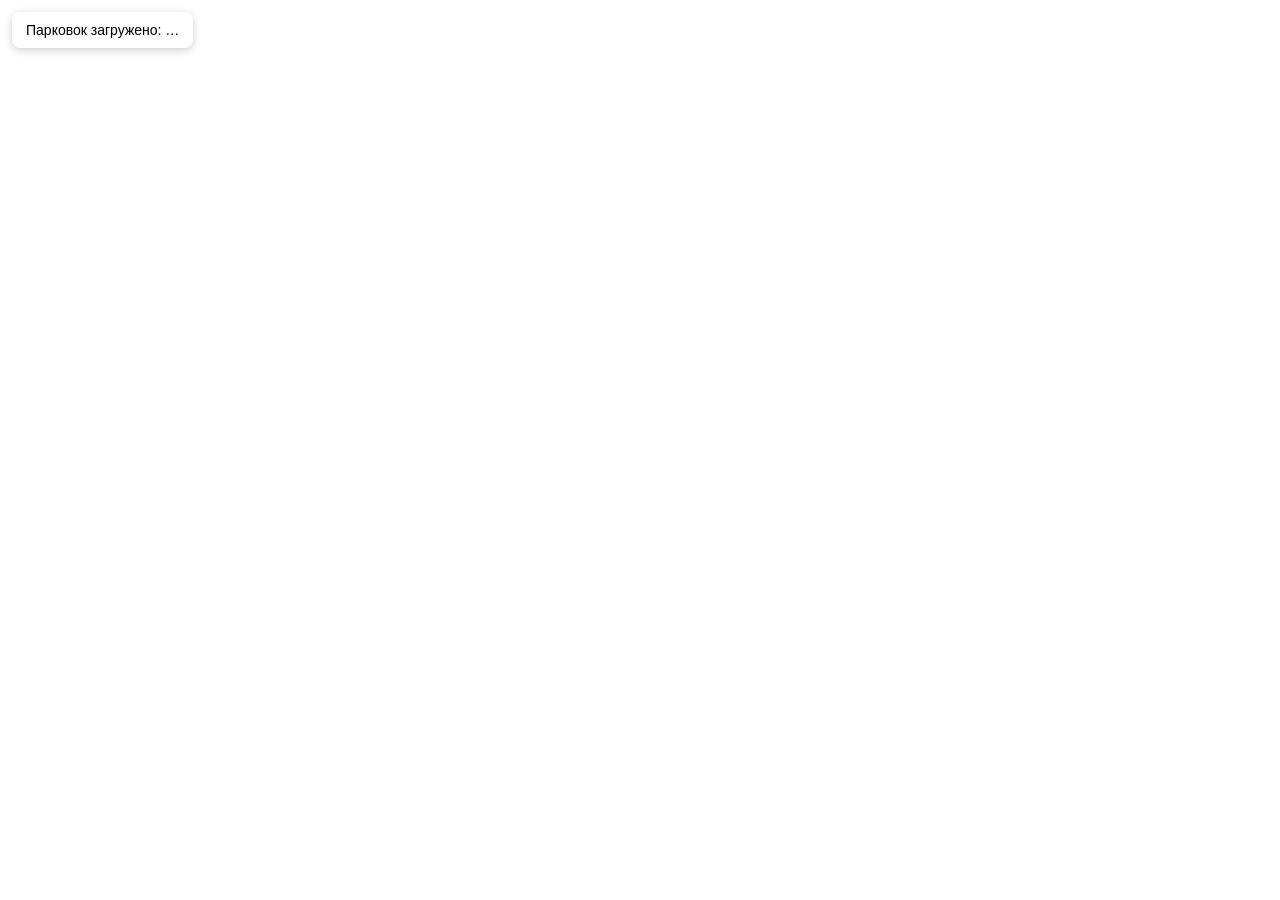
<file: templates/debug_map.html>
<!DOCTYPE html>
<html lang="ru">
<head>
    <meta charset="UTF-8">
    <title>Debug: все парковки</title>
    <style>
        html, body { margin: 0; height: 100%; font-family: sans-serif; }
        #map { width: 100%; height: 100vh; }
        #info {
            position: absolute; top: 12px; left: 12px; z-index: 10;
            background: white; padding: 10px 14px; border-radius: 8px;
            box-shadow: 0 2px 8px rgba(0,0,0,0.2); font-size: 14px;
        }
        #popup {
            position: absolute; bottom: 12px; left: 12px; right: 12px;
            max-width: 500px; background: white; padding: 12px 16px;
            border-radius: 8px; box-shadow: 0 2px 8px rgba(0,0,0,0.2);
            font-size: 13px; display: none; max-height: 40vh; overflow: auto;
        }
        #popup pre { white-space: pre-wrap; word-break: break-word; }
    </style>
</head>
<body>
    <div id="info">Парковок загружено: <span id="count">…</span></div>
    <div id="map"></div>
    <div id="popup"></div>

    <script src="https://mapgl.2gis.com/api/js/v1"></script>
    <script>
        // ВСТАВЬ СВОЙ КЛЮЧ КАРТЫ (MapGL) — тот же, что в app.js:
        const MAPGL_KEY = '7cfbbf43-15e8-478c-a8e6-30237405fa48';

        const map = new mapgl.Map('map', {
            center: [71.430, 51.128],
            zoom: 12,
            key: MAPGL_KEY,
        });

        const popup = document.getElementById('popup');

        fetch('/api/parkings-raw')
            .then(r => r.json())
            .then(parkings => {
                document.getElementById('count').textContent = parkings.length;
                parkings.forEach(p => {
                    if (!p.point) return;
                    const marker = new mapgl.Marker(map, {
                        coordinates: [p.point.lon, p.point.lat],
                    });
                    marker.on('click', () => {
                        popup.style.display = 'block';
                        popup.innerHTML =
                            `<strong>${p.name || '(без названия)'}</strong><br>` +
                            `<small>${p.address_name || p.address?.name || ''}</small>` +
                            `<pre>${JSON.stringify(p, null, 2)}</pre>`;
                    });
                });
            })
            .catch(err => alert('Ошибка загрузки: ' + err.message));
    </script>
</body>
</html>
</file>
